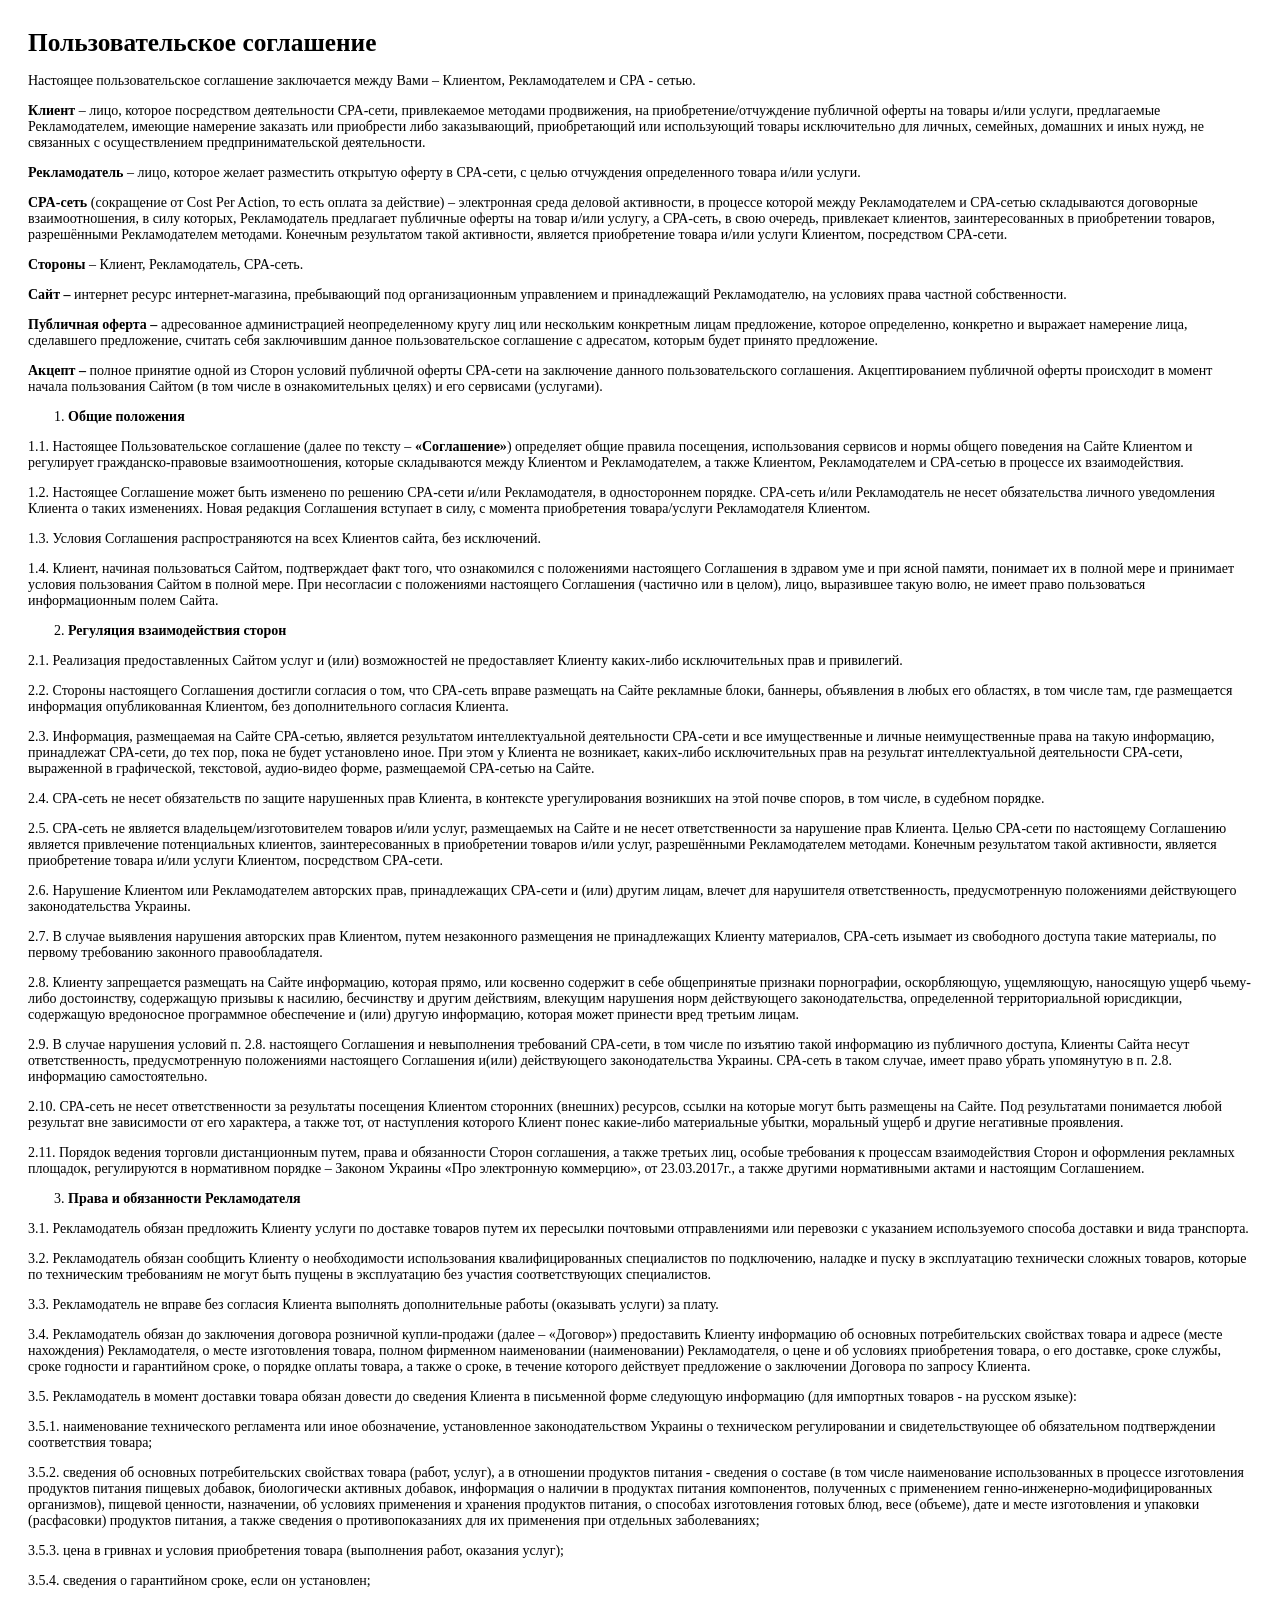
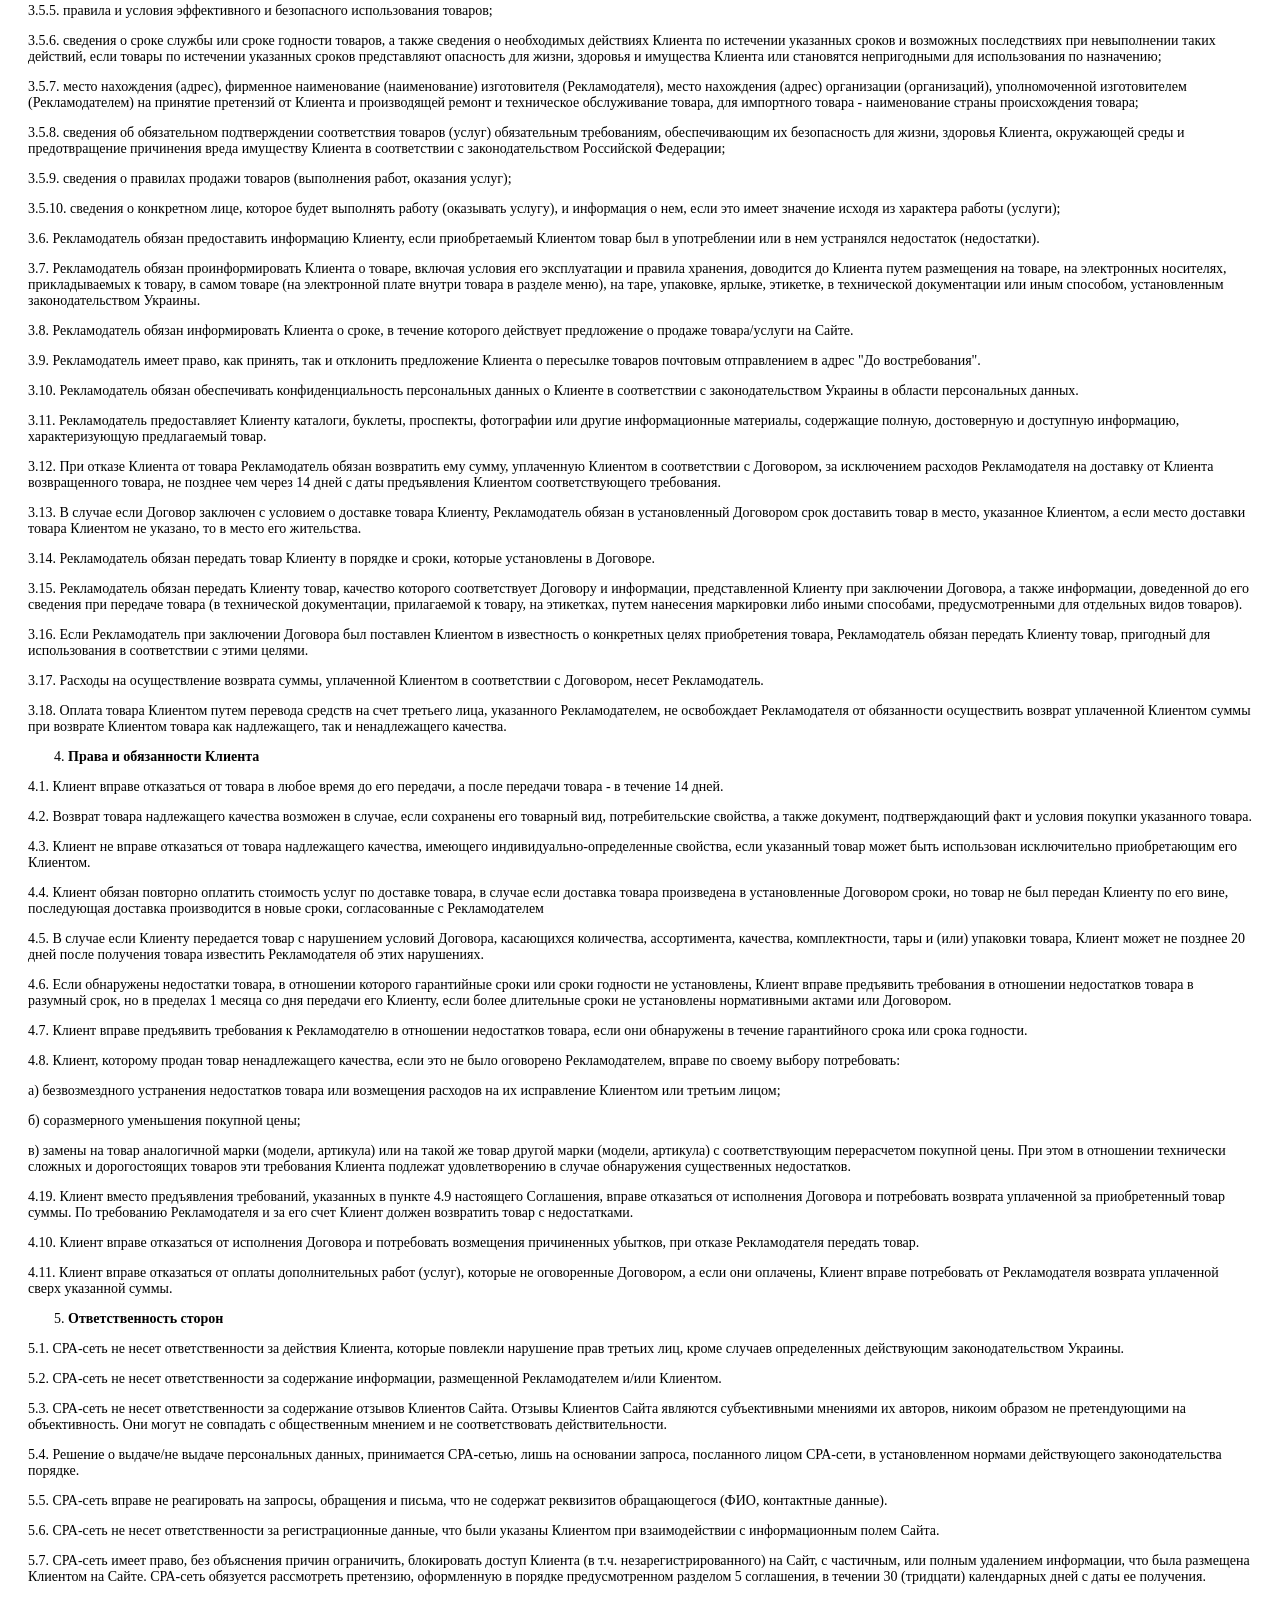
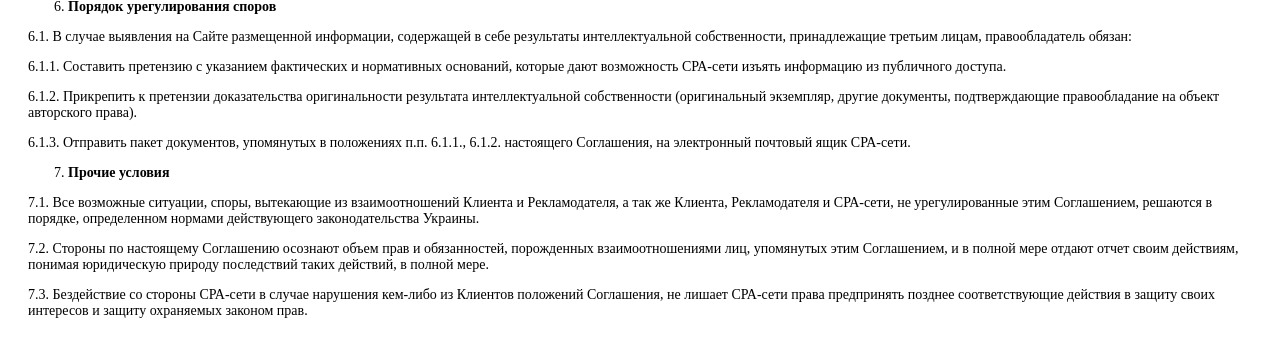
<file: agreement.html>
<html>
<head>
	<title>Пользовательское соглашение</title>
	<meta charset="UTF-8" />
</head>
<body>
<div style="padding: 20px; font-size: 14px;font-family: 'PT Sans';">
	<h1 style="font-family: 'PT Sans'; padding: 0; margin: 0; margin-bottom: 16px; font-size:19pt; font-weight: bold;">Пользовательское соглашение</h1>

	<p>Настоящее пользовательское соглашение заключается между Вами &ndash; Клиентом, Рекламодателем и СРА - сетью.</p>
	<p><strong>Клиент</strong>&nbsp;&ndash; лицо, которое посредством деятельности CPA-сети, привлекаемое методами продвижения, на приобретение/отчуждение публичной оферты на товары и/или услуги, предлагаемые Рекламодателем, имеющие намерение заказать или приобрести либо заказывающий, приобретающий или использующий товары исключительно для личных, семейных, домашних и иных нужд, не связанных с осуществлением предпринимательской деятельности.</p>
	<p><strong>Рекламодатель</strong>&nbsp;&ndash; лицо, которое желает разместить открытую оферту в CPA-сети, с целью отчуждения определенного товара и/или услуги.</p>
	<p><strong>CPA-сеть&nbsp;</strong>(сокращение от Cost Per Action, то есть оплата за действие)<strong>&nbsp;</strong>&ndash; электронная среда деловой активности, в процессе которой между Рекламодателем и СРА-сетью складываются договорные взаимоотношения, в силу которых, Рекламодатель предлагает публичные оферты на товар и/или услугу, а СРА-сеть, в свою очередь, привлекает клиентов, заинтересованных в приобретении товаров, разрешёнными Рекламодателем методами. Конечным результатом такой активности, является приобретение товара и/или услуги Клиентом, посредством CPA-сети.</p>
	<p><strong>Стороны</strong>&nbsp;&ndash; Клиент, Рекламодатель, CPA-сеть.</p>
	<p><strong>Сайт &ndash;&nbsp;</strong>интернет ресурс интернет-магазина, пребывающий под организационным управлением и принадлежащий Рекламодателю, на условиях права частной собственности.</p>
	<p><strong>Публичная оферта &ndash;&nbsp;</strong>адресованное администрацией неопределенному кругу лиц или нескольким конкретным лицам предложение, которое определенно, конкретно и выражает намерение лица, сделавшего предложение, считать себя заключившим данное пользовательское соглашение с адресатом, которым будет принято предложение.</p>
	<p><strong>Акцепт &ndash;&nbsp;</strong>полное принятие одной из Сторон условий публичной оферты СРА-сети на заключение данного пользовательского соглашения. Акцептированием публичной оферты происходит в момент начала пользования Сайтом (в том числе в ознакомительных целях) и его сервисами (услугами).</p>
	<ol>
		<li><strong> Общие положения</strong></li>
	</ol>
	<p>1.1. Настоящее Пользовательское соглашение (далее по тексту &ndash;&nbsp;<strong>&laquo;Соглашение&raquo;</strong>) определяет общие правила посещения, использования сервисов и нормы общего поведения на Сайте Клиентом и регулирует гражданско-правовые взаимоотношения, которые складываются между Клиентом и Рекламодателем, а также Клиентом, Рекламодателем и СРА-сетью в процессе их взаимодействия.</p>
	<p>1.2. Настоящее Соглашение может быть изменено по решению CPA-сети и/или Рекламодателя, в одностороннем порядке. CPA-сеть и/или Рекламодатель не несет обязательства личного уведомления Клиента о таких изменениях. Новая редакция Соглашения вступает в силу, с момента приобретения товара/услуги Рекламодателя Клиентом.</p>
	<p>1.3. Условия Соглашения распространяются на всех Клиентов сайта, без исключений.</p>
	<p>1.4. Клиент, начиная пользоваться Сайтом, подтверждает факт того, что ознакомился с положениями настоящего Соглашения в здравом уме и при ясной памяти, понимает их в полной мере и принимает условия пользования Сайтом в полной мере. При несогласии с положениями настоящего Соглашения (частично или в целом), лицо, выразившее такую волю, не имеет право пользоваться информационным полем Сайта.</p>
	<ol start="2">
		<li><strong> Регуляция взаимодействия сторон</strong></li>
	</ol>
	<p>2.1. Реализация предоставленных Сайтом услуг и (или) возможностей не предоставляет Клиенту каких-либо исключительных прав и привилегий.</p>
	<p>2.2. Стороны настоящего Соглашения достигли согласия о том, что СРА-сеть вправе размещать на Сайте рекламные блоки, баннеры, объявления в любых его областях, в том числе там, где размещается информация опубликованная Клиентом, без дополнительного согласия Клиента.</p>
	<p>2.3. Информация, размещаемая на Сайте СРА-сетью, является результатом интеллектуальной деятельности СРА-сети и все имущественные и личные неимущественные права на такую информацию, принадлежат СРА-сети, до тех пор, пока не будет установлено иное. При этом у Клиента не возникает, каких-либо исключительных прав на результат интеллектуальной деятельности СРА-сети, выраженной в графической, текстовой, аудио-видео форме, размещаемой СРА-сетью на Сайте.</p>
	<p>2.4. СРА-сеть не несет обязательств по защите нарушенных прав Клиента, в контексте урегулирования возникших на этой почве споров, в том числе, в судебном порядке.</p>
	<p>2.5. СРА-сеть не является владельцем/изготовителем товаров и/или услуг, размещаемых на Сайте и не несет ответственности за нарушение прав Клиента. Целью СРА-сети по настоящему Соглашению является привлечение потенциальных клиентов, заинтересованных в приобретении товаров и/или услуг, разрешёнными Рекламодателем методами. Конечным результатом такой активности, является приобретение товара и/или услуги Клиентом, посредством CPA-сети.</p>
	<p>2.6. Нарушение Клиентом или Рекламодателем авторских прав, принадлежащих СРА-сети и (или) другим лицам, влечет для нарушителя ответственность, предусмотренную положениями действующего законодательства Украины.</p>
	<p>2.7. В случае выявления нарушения авторских прав Клиентом, путем незаконного размещения не принадлежащих Клиенту материалов, СРА-сеть изымает из свободного доступа такие материалы, по первому требованию законного правообладателя.</p>
	<p>2.8. Клиенту запрещается размещать на Сайте информацию, которая прямо, или косвенно содержит в себе общепринятые признаки порнографии, оскорбляющую, ущемляющую, наносящую ущерб чьему-либо достоинству, содержащую призывы к насилию, бесчинству и другим действиям, влекущим нарушения норм действующего законодательства, определенной территориальной юрисдикции, содержащую вредоносное программное обеспечение и (или) другую информацию, которая может принести вред третьим лицам.</p>
	<p>2.9. В случае нарушения условий п. 2.8. настоящего Соглашения и невыполнения требований СРА-сети, в том числе по изъятию такой информацию из публичного доступа, Клиенты Сайта несут ответственность, предусмотренную положениями настоящего Соглашения и(или) действующего законодательства Украины. СРА-сеть в таком случае, имеет право убрать упомянутую в п. 2.8. информацию самостоятельно.</p>
	<p>2.10. СРА-сеть не несет ответственности за результаты посещения Клиентом сторонних (внешних) ресурсов, ссылки на которые могут быть размещены на Сайте. Под результатами понимается любой результат вне зависимости от его характера, а также тот, от наступления которого Клиент понес какие-либо материальные убытки, моральный ущерб и другие негативные проявления.</p>
	<p>2.11. Порядок ведения торговли дистанционным путем, права и обязанности Сторон соглашения, а также третьих лиц, особые требования к процессам взаимодействия Сторон и оформления рекламных площадок, регулируются в нормативном порядке &ndash; Законом Украины &laquo;Про электронную коммерцию&raquo;, от 23.03.2017г., а также другими нормативными актами и настоящим Соглашением.</p>
	<ol start="3">
		<li><strong> Права и обязанности Рекламодателя</strong></li>
	</ol>
	<p>3.1. Рекламодатель обязан предложить Клиенту услуги по доставке товаров путем их пересылки почтовыми отправлениями или перевозки с указанием используемого способа доставки и вида транспорта.</p>
	<p>3.2. Рекламодатель обязан сообщить Клиенту о необходимости использования квалифицированных специалистов по подключению, наладке и пуску в эксплуатацию технически сложных товаров, которые по техническим требованиям не могут быть пущены в эксплуатацию без участия соответствующих специалистов.</p>
	<p>3.3. Рекламодатель не вправе без согласия Клиента выполнять дополнительные работы (оказывать услуги) за плату.</p>
	<p>3.4. Рекламодатель обязан до заключения договора розничной купли-продажи (далее &ndash; &laquo;Договор&raquo;) предоставить Клиенту информацию об основных потребительских свойствах товара и адресе (месте нахождения) Рекламодателя, о месте изготовления товара, полном фирменном наименовании (наименовании) Рекламодателя, о цене и об условиях приобретения товара, о его доставке, сроке службы, сроке годности и гарантийном сроке, о порядке оплаты товара, а также о сроке, в течение которого действует предложение о заключении Договора по запросу Клиента.</p>
	<p>3.5. Рекламодатель в момент доставки товара обязан довести до сведения Клиента в письменной форме следующую информацию (для импортных товаров - на русском языке):</p>
	<p>3.5.1. наименование технического регламента или иное обозначение, установленное законодательством Украины о техническом регулировании и свидетельствующее об обязательном подтверждении соответствия товара;</p>
	<p>3.5.2. сведения об основных потребительских свойствах товара (работ, услуг), а в отношении продуктов питания - сведения о составе (в том числе наименование использованных в процессе изготовления продуктов питания пищевых добавок, биологически активных добавок, информация о наличии в продуктах питания компонентов, полученных с применением генно-инженерно-модифицированных организмов), пищевой ценности, назначении, об условиях применения и хранения продуктов питания, о способах изготовления готовых блюд, весе (объеме), дате и месте изготовления и упаковки (расфасовки) продуктов питания, а также сведения о противопоказаниях для их применения при отдельных заболеваниях;</p>
	<p>3.5.3. цена в гривнах и условия приобретения товара (выполнения работ, оказания услуг);</p>
	<p>3.5.4. сведения о гарантийном сроке, если он установлен;</p>
	<p>3.5.5. правила и условия эффективного и безопасного использования товаров;</p>
	<p>3.5.6. сведения о сроке службы или сроке годности товаров, а также сведения о необходимых действиях Клиента по истечении указанных сроков и возможных последствиях при невыполнении таких действий, если товары по истечении указанных сроков представляют опасность для жизни, здоровья и имущества Клиента или становятся непригодными для использования по назначению;</p>
	<p>3.5.7. место нахождения (адрес), фирменное наименование (наименование) изготовителя (Рекламодателя), место нахождения (адрес) организации (организаций), уполномоченной изготовителем (Рекламодателем) на принятие претензий от Клиента и производящей ремонт и техническое обслуживание товара, для импортного товара - наименование страны происхождения товара;</p>
	<p>3.5.8. сведения об обязательном подтверждении соответствия товаров (услуг) обязательным требованиям, обеспечивающим их безопасность для жизни, здоровья Клиента, окружающей среды и предотвращение причинения вреда имуществу Клиента в соответствии с законодательством Российской Федерации;</p>
	<p>3.5.9. сведения о правилах продажи товаров (выполнения работ, оказания услуг);</p>
	<p>3.5.10. сведения о конкретном лице, которое будет выполнять работу (оказывать услугу), и информация о нем, если это имеет значение исходя из характера работы (услуги);</p>
	<p>3.6. Рекламодатель обязан предоставить информацию Клиенту, если приобретаемый Клиентом товар был в употреблении или в нем устранялся недостаток (недостатки).</p>
	<p>3.7. Рекламодатель обязан проинформировать Клиента о товаре, включая условия его эксплуатации и правила хранения, доводится до Клиента путем размещения на товаре, на электронных носителях, прикладываемых к товару, в самом товаре (на электронной плате внутри товара в разделе меню), на таре, упаковке, ярлыке, этикетке, в технической документации или иным способом, установленным законодательством Украины.</p>
	<p>3.8. Рекламодатель обязан информировать Клиента о сроке, в течение которого действует предложение о продаже товара/услуги на Сайте.</p>
	<p>3.9. Рекламодатель имеет право, как принять, так и отклонить предложение Клиента о пересылке товаров почтовым отправлением в адрес "До востребования".</p>
	<p>3.10. Рекламодатель обязан обеспечивать конфиденциальность персональных данных о Клиенте в соответствии с законодательством Украины в области персональных данных.</p>
	<p>3.11. Рекламодатель предоставляет Клиенту каталоги, буклеты, проспекты, фотографии или другие информационные материалы, содержащие полную, достоверную и доступную информацию, характеризующую предлагаемый товар.</p>
	<p>3.12. При отказе Клиента от товара Рекламодатель обязан возвратить ему сумму, уплаченную Клиентом в соответствии с Договором, за исключением расходов Рекламодателя на доставку от Клиента возвращенного товара, не позднее чем через 14 дней с даты предъявления Клиентом соответствующего требования.</p>
	<p>3.13. В случае если Договор заключен с условием о доставке товара Клиенту, Рекламодатель обязан в установленный Договором срок доставить товар в место, указанное Клиентом, а если место доставки товара Клиентом не указано, то в место его жительства.</p>
	<p>3.14. Рекламодатель обязан передать товар Клиенту в порядке и сроки, которые установлены в Договоре.</p>
	<p>3.15. Рекламодатель обязан передать Клиенту товар, качество которого соответствует Договору и информации, представленной Клиенту при заключении Договора, а также информации, доведенной до его сведения при передаче товара (в технической документации, прилагаемой к товару, на этикетках, путем нанесения маркировки либо иными способами, предусмотренными для отдельных видов товаров).</p>
	<p>3.16. Если Рекламодатель при заключении Договора был поставлен Клиентом в известность о конкретных целях приобретения товара, Рекламодатель обязан передать Клиенту товар, пригодный для использования в соответствии с этими целями.</p>
	<p>3.17. Расходы на осуществление возврата суммы, уплаченной Клиентом в соответствии с Договором, несет Рекламодатель.</p>
	<p>3.18. Оплата товара Клиентом путем перевода средств на счет третьего лица, указанного Рекламодателем, не освобождает Рекламодателя от обязанности осуществить возврат уплаченной Клиентом суммы при возврате Клиентом товара как надлежащего, так и ненадлежащего качества.</p>
	<ol start="4">
		<li><strong> Права и обязанности Клиента</strong></li>
	</ol>
	<p>4.1. Клиент вправе отказаться от товара в любое время до его передачи, а после передачи товара - в течение 14 дней.</p>
	<p>4.2. Возврат товара надлежащего качества возможен в случае, если сохранены его товарный вид, потребительские свойства, а также документ, подтверждающий факт и условия покупки указанного товара.</p>
	<p>4.3. Клиент не вправе отказаться от товара надлежащего качества, имеющего индивидуально-определенные свойства, если указанный товар может быть использован исключительно приобретающим его Клиентом.</p>
	<p>4.4. Клиент обязан повторно оплатить стоимость услуг по доставке товара, в случае если доставка товара произведена в установленные Договором сроки, но товар не был передан Клиенту по его вине, последующая доставка производится в новые сроки, согласованные с Рекламодателем</p>
	<p>4.5. В случае если Клиенту передается товар с нарушением условий Договора, касающихся количества, ассортимента, качества, комплектности, тары и (или) упаковки товара, Клиент может не позднее 20 дней после получения товара известить Рекламодателя об этих нарушениях.</p>
	<p>4.6. Если обнаружены недостатки товара, в отношении которого гарантийные сроки или сроки годности не установлены, Клиент вправе предъявить требования в отношении недостатков товара в разумный срок, но в пределах 1 месяца со дня передачи его Клиенту, если более длительные сроки не установлены нормативными актами или Договором.</p>
	<p>4.7. Клиент вправе предъявить требования к Рекламодателю в отношении недостатков товара, если они обнаружены в течение гарантийного срока или срока годности.</p>
	<p>4.8. Клиент, которому продан товар ненадлежащего качества, если это не было оговорено Рекламодателем, вправе по своему выбору потребовать:</p>
	<p>а) безвозмездного устранения недостатков товара или возмещения расходов на их исправление Клиентом или третьим лицом;</p>
	<p>б) соразмерного уменьшения покупной цены;</p>
	<p>в) замены на товар аналогичной марки (модели, артикула) или на такой же товар другой марки (модели, артикула) с соответствующим перерасчетом покупной цены. При этом в отношении технически сложных и дорогостоящих товаров эти требования Клиента подлежат удовлетворению в случае обнаружения существенных недостатков.</p>
	<p>4.19. Клиент вместо предъявления требований, указанных в пункте 4.9 настоящего Соглашения, вправе отказаться от исполнения Договора и потребовать возврата уплаченной за приобретенный товар суммы. По требованию Рекламодателя и за его счет Клиент должен возвратить товар с недостатками.</p>
	<p>4.10. Клиент вправе отказаться от исполнения Договора и потребовать возмещения причиненных убытков, при отказе Рекламодателя передать товар.</p>
	<p>4.11. Клиент вправе отказаться от оплаты дополнительных работ (услуг), которые не оговоренные Договором, а если они оплачены, Клиент вправе потребовать от Рекламодателя возврата уплаченной сверх указанной суммы.</p>
	<ol start="5">
		<li><strong> Ответственность сторон</strong></li>
	</ol>
	<p>5.1. СРА-сеть не несет ответственности за действия Клиента, которые повлекли нарушение прав третьих лиц, кроме случаев определенных действующим законодательством Украины.</p>
	<p>5.2. СРА-сеть не несет ответственности за содержание информации, размещенной Рекламодателем и/или Клиентом.</p>
	<p>5.3. СРА-сеть не несет ответственности за содержание отзывов Клиентов Сайта. Отзывы Клиентов Сайта являются субъективными мнениями их авторов, никоим образом не претендующими на объективность. Они могут не совпадать с общественным мнением и не соответствовать действительности.</p>
	<p>5.4. Решение о выдаче/не выдаче персональных данных, принимается СРА-сетью, лишь на основании запроса, посланного лицом СРА-сети, в установленном нормами действующего законодательства порядке.</p>
	<p>5.5. СРА-сеть вправе не реагировать на запросы, обращения и письма, что не содержат реквизитов обращающегося (ФИО, контактные данные).</p>
	<p>5.6. СРА-сеть не несет ответственности за регистрационные данные, что были указаны Клиентом при взаимодействии с информационным полем Сайта.</p>
	<p>5.7. СРА-сеть имеет право, без объяснения причин ограничить, блокировать доступ Клиента (в т.ч. незарегистрированного) на Сайт, с частичным, или полным удалением информации, что была размещена Клиентом на Сайте. СРА-сеть обязуется рассмотреть претензию, оформленную в порядке предусмотренном разделом 5 соглашения, в течении 30 (тридцати) календарных дней с даты ее получения.</p>
	<ol start="6">
		<li><strong> Порядок урегулирования споров</strong></li>
	</ol>
	<p>6.1. В случае выявления на Сайте размещенной информации, содержащей в себе результаты интеллектуальной собственности, принадлежащие третьим лицам, правообладатель обязан:</p>
	<p>6.1.1. Составить претензию с указанием фактических и нормативных оснований, которые дают возможность СРА-сети изъять информацию из публичного доступа.</p>
	<p>6.1.2. Прикрепить к претензии доказательства оригинальности результата интеллектуальной собственности (оригинальный экземпляр, другие документы, подтверждающие правообладание на объект авторского права).</p>
	<p>6.1.3. Отправить пакет документов, упомянутых в положениях п.п. 6.1.1., 6.1.2. настоящего Соглашения, на электронный почтовый ящик СРА-сети.</p>
	<ol start="7">
		<li><strong> Прочие условия</strong></li>
	</ol>
	<p>7.1. Все возможные ситуации, споры, вытекающие из взаимоотношений Клиента и Рекламодателя, а так же Клиента, Рекламодателя и СРА-сети, не урегулированные этим Соглашением, решаются в порядке, определенном нормами действующего законодательства Украины.</p>
	<p>7.2. Стороны по настоящему Соглашению осознают объем прав и обязанностей, порожденных взаимоотношениями лиц, упомянутых этим Соглашением, и в полной мере отдают отчет своим действиям, понимая юридическую природу последствий таких действий, в полной мере.</p>
	<p>7.3. Бездействие со стороны СРА-сети в случае нарушения кем-либо из Клиентов положений Соглашения, не лишает СРА-сети права предпринять позднее соответствующие действия в защиту своих интересов и защиту охраняемых законом прав.</p>
</div>
</body>
</html>
</file>
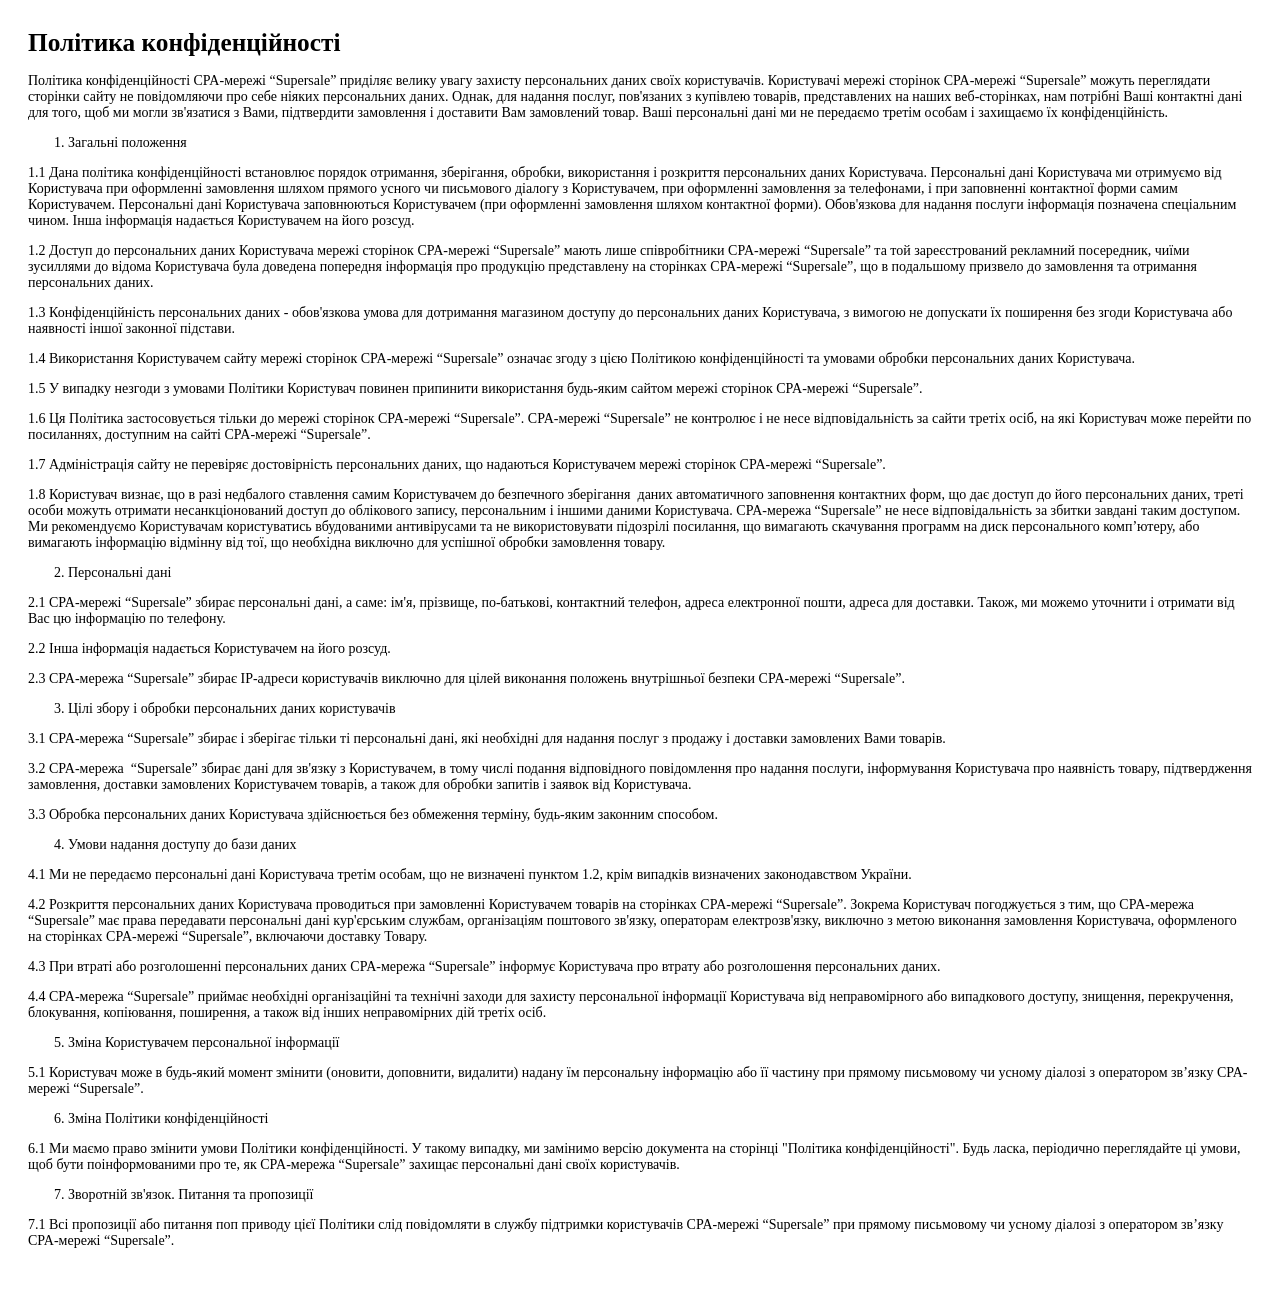
<file: privacy-policy.html>
<html>
<head>
    <title>Політика конфіденційності</title>
    <meta charset="UTF-8"/>
</head>
<body>
<div style="padding: 20px; font-size: 14px;font-family: 'PT Sans';">
    <h1 style="font-family: 'PT Sans'; padding: 0; margin: 0; margin-bottom: 16px; font-size:19pt; font-weight: bold;">
        Політика конфіденційності</h1>

    <p>Політика конфіденційності CPA-мережі &ldquo;Supersale&rdquo; приділяє велику увагу захисту персональних даних своїх користувачів. Користувачі мережі сторінок CPA-мережі &ldquo;Supersale&rdquo; можуть переглядати сторінки сайту не повідомляючи про себе ніяких персональних даних. Однак, для надання послуг, пов'язаних з купівлею товарів, представлених на наших веб-сторінках, нам потрібні Ваші контактні дані для того, щоб ми могли зв'язатися з Вами, підтвердити замовлення і доставити Вам замовлений товар. Ваші персональні дані ми не передаємо третім особам і захищаємо їх конфіденційність.</p>
    <ol>
        <li>Загальні положення</li>
    </ol>
    <p>1.1 Дана політика конфіденційності встановлює порядок отримання, зберігання, обробки, використання і розкриття персональних даних Користувача. Персональні дані Користувача ми отримуємо від Користувача при оформленні замовлення шляхом прямого усного чи письмового діалогу з Користувачем, при оформленні замовлення за телефонами, і при заповненні контактної форми самим Користувачем. Персональні дані Користувача заповнюються Користувачем (при оформленні замовлення шляхом контактної форми). Обов'язкова для надання послуги інформація позначена спеціальним чином. Інша інформація надається Користувачем на його розсуд.</p>
    <p>1.2 Доступ до персональних даних Користувача мережі сторінок CPA-мережі &ldquo;Supersale&rdquo; мають лише співробітники CPA-мережі &ldquo;Supersale&rdquo; та той зареєстрований рекламний посередник, чиїми зусиллями до відома Користувача була доведена попередня інформація про продукцію представлену на сторінках CPA-мережі &ldquo;Supersale&rdquo;, що в подальшому призвело до замовлення та отримання персональних даних.</p>
    <p>1.3 Конфіденційність персональних даних - обов'язкова умова для дотримання магазином доступу до персональних даних Користувача, з вимогою не допускати їх поширення без згоди Користувача або наявності іншої законної підстави.</p>
    <p>1.4 Використання Користувачем сайту мережі сторінок CPA-мережі &ldquo;Supersale&rdquo; означає згоду з цією Політикою конфіденційності та умовами обробки персональних даних Користувача.</p>
    <p>1.5 У випадку незгоди з умовами Політики Користувач повинен припинити використання будь-яким сайтом мережі сторінок CPA-мережі &ldquo;Supersale&rdquo;.</p>
    <p>1.6 Ця Політика застосовується тільки до мережі сторінок CPA-мережі &ldquo;Supersale&rdquo;. CPA-мережі &ldquo;Supersale&rdquo; не контролює і не несе відповідальність за сайти третіх осіб, на які Користувач може перейти по посиланнях, доступним на сайті CPA-мережі &ldquo;Supersale&rdquo;.</p>
    <p>1.7 Адміністрація сайту не перевіряє достовірність персональних даних, що надаються Користувачем мережі сторінок CPA-мережі &ldquo;Supersale&rdquo;.</p>
    <p>1.8 Користувач визнає, що в разі недбалого ставлення самим Користувачем до безпечного зберігання &nbsp;даних автоматичного заповнення контактних форм, що дає доступ до його персональних даних, треті особи можуть отримати несанкціонований доступ до облікового запису, персональним і іншими даними Користувача. CPA-мережа &ldquo;Supersale&rdquo; не несе відповідальність за збитки завдані таким доступом. Ми рекомендуємо Користувачам користуватись вбудованими антивірусами та не використовувати підозрілі посилання, що вимагають скачування программ на диск персонального комп&rsquo;ютеру, або вимагають інформацію відмінну від тої, що необхідна виключно для успішної обробки замовлення товару.</p>
    <ol start="2">
        <li>Персональні дані</li>
    </ol>
    <p>2.1 CPA-мережі &ldquo;Supersale&rdquo; збирає персональні дані, а саме: ім'я, прізвище, по-батькові, контактний телефон, адреса електронної пошти, адреса для доставки. Також, ми можемо уточнити і отримати від Вас цю інформацію по телефону.</p>
    <p>2.2 Інша інформація надається Користувачем на його розсуд.</p>
    <p>2.3 CPA-мережа &ldquo;Supersale&rdquo; збирає IP-адреси користувачів виключно для цілей виконання положень внутрішньої безпеки CPA-мережі &ldquo;Supersale&rdquo;.</p>
    <ol start="3">
        <li>Цілі збору і обробки персональних даних користувачів</li>
    </ol>
    <p>3.1 CPA-мережа &ldquo;Supersale&rdquo; збирає і зберігає тільки ті персональні дані, які необхідні для надання послуг з продажу і доставки замовлених Вами товарів.</p>
    <p>3.2 CPA-мережа&nbsp; &ldquo;Supersale&rdquo; збирає дані для зв'язку з Користувачем, в тому числі подання відповідного повідомлення про надання послуги, інформування Користувача про наявність товару, підтвердження замовлення, доставки замовлених Користувачем товарів, а також для обробки запитів і заявок від Користувача.</p>
    <p>3.3 Обробка персональних даних Користувача здійснюється без обмеження терміну, будь-яким законним способом.</p>
    <ol start="4">
        <li>Умови надання доступу до бази даних</li>
    </ol>
    <p>4.1 Ми не передаємо персональні дані Користувача третім особам, що не визначені пунктом 1.2, крім випадків визначених законодавством України.</p>
    <p>4.2 Розкриття персональних даних Користувача проводиться при замовленні Користувачем товарів на сторінках CPA-мережі &ldquo;Supersale&rdquo;. Зокрема Користувач погоджується з тим, що CPA-мережа &ldquo;Supersale&rdquo; має права передавати персональні дані кур'єрським службам, організаціям поштового зв'язку, операторам електрозв'язку, виключно з метою виконання замовлення Користувача, оформленого на сторінках CPA-мережі &ldquo;Supersale&rdquo;, включаючи доставку Товару.</p>
    <p>4.3 При втраті або розголошенні персональних даних CPA-мережа &ldquo;Supersale&rdquo; інформує Користувача про втрату або розголошення персональних даних.</p>
    <p>4.4 CPA-мережа &ldquo;Supersale&rdquo; приймає необхідні організаційні та технічні заходи для захисту персональної інформації Користувача від неправомірного або випадкового доступу, знищення, перекручення, блокування, копіювання, поширення, а також від інших неправомірних дій третіх осіб.</p>
    <ol start="5">
        <li>Зміна Користувачем персональної інформації</li>
    </ol>
    <p>5.1 Користувач може в будь-який момент змінити (оновити, доповнити, видалити) надану їм персональну інформацію або її частину при прямому письмовому чи усному діалозі з оператором зв&rsquo;язку CPA-мережі &ldquo;Supersale&rdquo;.</p>
    <ol start="6">
        <li>Зміна Політики конфіденційності</li>
    </ol>
    <p>6.1 Ми маємо право змінити умови Політики конфіденційності. У такому випадку, ми замінимо версію документа на сторінці "Політика конфіденційності". Будь ласка, періодично переглядайте ці умови, щоб бути поінформованими про те, як CPA-мережа &ldquo;Supersale&rdquo; захищає персональні дані своїх користувачів.</p>
    <ol start="7">
        <li>Зворотній зв'язок. Питання та пропозиції</li>
    </ol>
    <p>7.1 Всі пропозиції або питання поп приводу цієї Політики слід повідомляти в службу підтримки користувачів CPA-мережі &ldquo;Supersale&rdquo; при прямому письмовому чи усному діалозі з оператором зв&rsquo;язку CPA-мережі &ldquo;Supersale&rdquo;.</p>
</div>
</body>
</html>
</file>
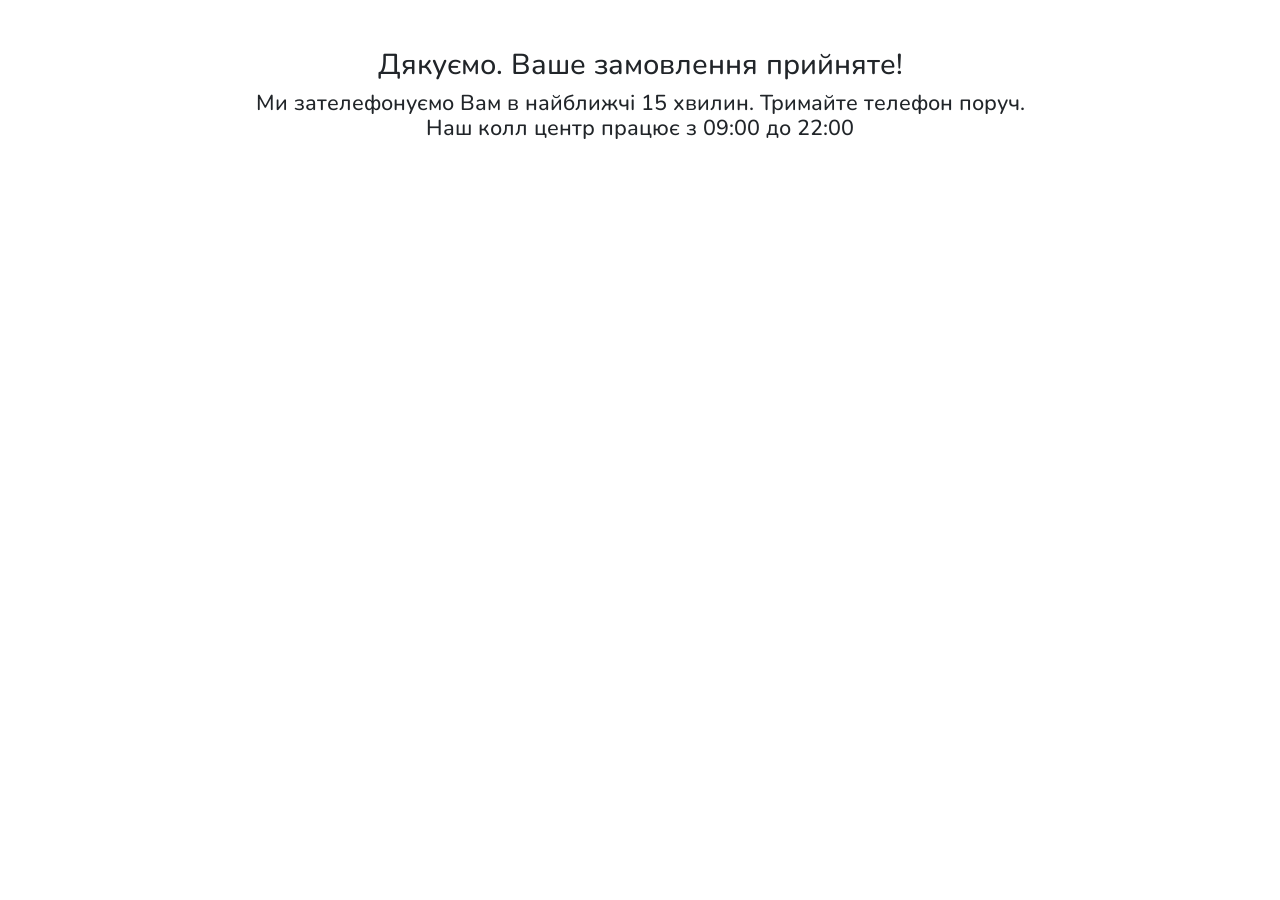
<file: thankyou.html>
<!doctype html>
<html lang="ru">
<head>
    <meta charset="UTF-8">
    <meta name="viewport"
          content="width=device-width, user-scalable=no, initial-scale=1.0, maximum-scale=1.0, minimum-scale=1.0">
    <meta http-equiv="X-UA-Compatible" content="ie=edge">
    <link rel="stylesheet" href="thank-you-page.css">
    <title>Дякуємо!</title>	
</head>
<body>
    <div class="container">
        <div class="row mt-5">
            <div class="col-12 text-center">
                <h2>Дякуємо. Ваше замовлення прийняте!</h2>
				<h4>Ми зателефонуємо Вам в найближчі 15 хвилин. Тримайте телефон поруч.<br>
                Наш колл центр працює з 09:00 до 22:00</h4>
            </div>
        </div>
    </div>
</body>
</html>
</file>
<file: thank-you-page.css>
@import url(https://fonts.googleapis.com/css?family=Nunito);/*!
 * Bootstrap v4.1.3 (https://getbootstrap.com/)
 * Copyright 2011-2018 The Bootstrap Authors
 * Copyright 2011-2018 Twitter, Inc.
 * Licensed under MIT (https://github.com/twbs/bootstrap/blob/master/LICENSE)
 */

:root {
  --blue: #007bff;
  --indigo: #6610f2;
  --purple: #6f42c1;
  --pink: #e83e8c;
  --red: #dc3545;
  --orange: #fd7e14;
  --yellow: #ffc107;
  --green: #28a745;
  --teal: #20c997;
  --cyan: #17a2b8;
  --white: #fff;
  --gray: #6c757d;
  --gray-dark: #343a40;
  --primary: #007bff;
  --secondary: #6c757d;
  --success: #28a745;
  --info: #17a2b8;
  --warning: #ffc107;
  --danger: #dc3545;
  --light: #f8f9fa;
  --dark: #343a40;
  --breakpoint-xs: 0;
  --breakpoint-sm: 576px;
  --breakpoint-md: 768px;
  --breakpoint-lg: 992px;
  --breakpoint-xl: 1200px;
  --font-family-sans-serif: "Nunito", sans-serif;
  --font-family-monospace: SFMono-Regular, Menlo, Monaco, Consolas, "Liberation Mono", "Courier New", monospace;
}

*,
*::before,
*::after {
  -webkit-box-sizing: border-box;
          box-sizing: border-box;
}

html {
  font-family: sans-serif;
  line-height: 1.15;
  -webkit-text-size-adjust: 100%;
  -ms-text-size-adjust: 100%;
  -ms-overflow-style: scrollbar;
  -webkit-tap-highlight-color: rgba(0, 0, 0, 0);
}

@-ms-viewport {
  width: device-width;
}

article,
aside,
figcaption,
figure,
footer,
header,
hgroup,
main,
nav,
section {
  display: block;
}

body {
  margin: 0;
  font-family: "Nunito", sans-serif;
  font-size: 0.9rem;
  font-weight: 400;
  line-height: 1.6;
  color: #212529;
  text-align: left;
  background-color: #fff;
}

[tabindex="-1"]:focus {
  outline: 0 !important;
}

hr {
  -webkit-box-sizing: content-box;
          box-sizing: content-box;
  height: 0;
  overflow: visible;
}

h1,
h2,
h3,
h4,
h5,
h6 {
  margin-top: 0;
  margin-bottom: 0.5rem;
}

p {
  margin-top: 0;
  margin-bottom: 1rem;
}

abbr[title],
abbr[data-original-title] {
  text-decoration: underline;
  -webkit-text-decoration: underline dotted;
          text-decoration: underline dotted;
  cursor: help;
  border-bottom: 0;
}

address {
  margin-bottom: 1rem;
  font-style: normal;
  line-height: inherit;
}

ol,
ul,
dl {
  margin-top: 0;
  margin-bottom: 1rem;
}

ol ol,
ul ul,
ol ul,
ul ol {
  margin-bottom: 0;
}

dt {
  font-weight: 700;
}

dd {
  margin-bottom: .5rem;
  margin-left: 0;
}

blockquote {
  margin: 0 0 1rem;
}

dfn {
  font-style: italic;
}

b,
strong {
  font-weight: bolder;
}

small {
  font-size: 80%;
}

sub,
sup {
  position: relative;
  font-size: 75%;
  line-height: 0;
  vertical-align: baseline;
}

sub {
  bottom: -.25em;
}

sup {
  top: -.5em;
}

a {
  color: #007bff;
  text-decoration: none;
  background-color: transparent;
  -webkit-text-decoration-skip: objects;
}

a:hover {
  color: #0056b3;
  text-decoration: underline;
}

a:not([href]):not([tabindex]) {
  color: inherit;
  text-decoration: none;
}

a:not([href]):not([tabindex]):hover,
a:not([href]):not([tabindex]):focus {
  color: inherit;
  text-decoration: none;
}

a:not([href]):not([tabindex]):focus {
  outline: 0;
}

pre,
code,
kbd,
samp {
  font-family: SFMono-Regular, Menlo, Monaco, Consolas, "Liberation Mono", "Courier New", monospace;
  font-size: 1em;
}

pre {
  margin-top: 0;
  margin-bottom: 1rem;
  overflow: auto;
  -ms-overflow-style: scrollbar;
}

figure {
  margin: 0 0 1rem;
}

img {
  vertical-align: middle;
  border-style: none;
}

svg {
  overflow: hidden;
  vertical-align: middle;
}

table {
  border-collapse: collapse;
}

caption {
  padding-top: 0.75rem;
  padding-bottom: 0.75rem;
  color: #6c757d;
  text-align: left;
  caption-side: bottom;
}

th {
  text-align: inherit;
}

label {
  display: inline-block;
  margin-bottom: 0.5rem;
}

button {
  border-radius: 0;
}

button:focus {
  outline: 1px dotted;
  outline: 5px auto -webkit-focus-ring-color;
}

input,
button,
select,
optgroup,
textarea {
  margin: 0;
  font-family: inherit;
  font-size: inherit;
  line-height: inherit;
}

button,
input {
  overflow: visible;
}

button,
select {
  text-transform: none;
}

button,
html [type="button"],
[type="reset"],
[type="submit"] {
  -webkit-appearance: button;
}

button::-moz-focus-inner,
[type="button"]::-moz-focus-inner,
[type="reset"]::-moz-focus-inner,
[type="submit"]::-moz-focus-inner {
  padding: 0;
  border-style: none;
}

input[type="radio"],
input[type="checkbox"] {
  -webkit-box-sizing: border-box;
          box-sizing: border-box;
  padding: 0;
}

input[type="date"],
input[type="time"],
input[type="datetime-local"],
input[type="month"] {
  -webkit-appearance: listbox;
}

textarea {
  overflow: auto;
  resize: vertical;
}

fieldset {
  min-width: 0;
  padding: 0;
  margin: 0;
  border: 0;
}

legend {
  display: block;
  width: 100%;
  max-width: 100%;
  padding: 0;
  margin-bottom: .5rem;
  font-size: 1.5rem;
  line-height: inherit;
  color: inherit;
  white-space: normal;
}

progress {
  vertical-align: baseline;
}

[type="number"]::-webkit-inner-spin-button,
[type="number"]::-webkit-outer-spin-button {
  height: auto;
}

[type="search"] {
  outline-offset: -2px;
  -webkit-appearance: none;
}

[type="search"]::-webkit-search-cancel-button,
[type="search"]::-webkit-search-decoration {
  -webkit-appearance: none;
}

::-webkit-file-upload-button {
  font: inherit;
  -webkit-appearance: button;
}

output {
  display: inline-block;
}

summary {
  display: list-item;
  cursor: pointer;
}

template {
  display: none;
}

[hidden] {
  display: none !important;
}

h1,
h2,
h3,
h4,
h5,
h6,
.h1,
.h2,
.h3,
.h4,
.h5,
.h6 {
  margin-bottom: 0.5rem;
  font-family: inherit;
  font-weight: 500;
  line-height: 1.2;
  color: inherit;
}

h1,
.h1 {
  font-size: 2.25rem;
}

h2,
.h2 {
  font-size: 1.8rem;
}

h3,
.h3 {
  font-size: 1.575rem;
}

h4,
.h4 {
  font-size: 1.35rem;
}

h5,
.h5 {
  font-size: 1.125rem;
}

h6,
.h6 {
  font-size: 0.9rem;
}

.lead {
  font-size: 1.125rem;
  font-weight: 300;
}

.display-1 {
  font-size: 6rem;
  font-weight: 300;
  line-height: 1.2;
}

.display-2 {
  font-size: 5.5rem;
  font-weight: 300;
  line-height: 1.2;
}

.display-3 {
  font-size: 4.5rem;
  font-weight: 300;
  line-height: 1.2;
}

.display-4 {
  font-size: 3.5rem;
  font-weight: 300;
  line-height: 1.2;
}

hr {
  margin-top: 1rem;
  margin-bottom: 1rem;
  border: 0;
  border-top: 1px solid rgba(0, 0, 0, 0.1);
}

small,
.small {
  font-size: 80%;
  font-weight: 400;
}

mark,
.mark {
  padding: 0.2em;
  background-color: #fcf8e3;
}

.list-unstyled {
  padding-left: 0;
  list-style: none;
}

.list-inline {
  padding-left: 0;
  list-style: none;
}

.list-inline-item {
  display: inline-block;
}

.list-inline-item:not(:last-child) {
  margin-right: 0.5rem;
}

.initialism {
  font-size: 90%;
  text-transform: uppercase;
}

.blockquote {
  margin-bottom: 1rem;
  font-size: 1.125rem;
}

.blockquote-footer {
  display: block;
  font-size: 80%;
  color: #6c757d;
}

.blockquote-footer::before {
  content: "\2014   \A0";
}

.img-fluid {
  max-width: 100%;
  height: auto;
}

.img-thumbnail {
  padding: 0.25rem;
  background-color: #fff;
  border: 1px solid #dee2e6;
  border-radius: 0.25rem;
  max-width: 100%;
  height: auto;
}

.figure {
  display: inline-block;
}

.figure-img {
  margin-bottom: 0.5rem;
  line-height: 1;
}

.figure-caption {
  font-size: 90%;
  color: #6c757d;
}

code {
  font-size: 87.5%;
  color: #e83e8c;
  word-break: break-word;
}

a > code {
  color: inherit;
}

kbd {
  padding: 0.2rem 0.4rem;
  font-size: 87.5%;
  color: #fff;
  background-color: #212529;
  border-radius: 0.2rem;
}

kbd kbd {
  padding: 0;
  font-size: 100%;
  font-weight: 700;
}

pre {
  display: block;
  font-size: 87.5%;
  color: #212529;
}

pre code {
  font-size: inherit;
  color: inherit;
  word-break: normal;
}

.pre-scrollable {
  max-height: 340px;
  overflow-y: scroll;
}

.container {
  width: 100%;
  padding-right: 15px;
  padding-left: 15px;
  margin-right: auto;
  margin-left: auto;
}

@media (min-width: 576px) {
  .container {
    max-width: 540px;
  }
}

@media (min-width: 768px) {
  .container {
    max-width: 720px;
  }
}

@media (min-width: 992px) {
  .container {
    max-width: 960px;
  }
}

@media (min-width: 1200px) {
  .container {
    max-width: 1140px;
  }
}

.container-fluid {
  width: 100%;
  padding-right: 15px;
  padding-left: 15px;
  margin-right: auto;
  margin-left: auto;
}

.row {
  display: -webkit-box;
  display: -ms-flexbox;
  display: flex;
  -ms-flex-wrap: wrap;
      flex-wrap: wrap;
  margin-right: -15px;
  margin-left: -15px;
}

.no-gutters {
  margin-right: 0;
  margin-left: 0;
}

.no-gutters > .col,
.no-gutters > [class*="col-"] {
  padding-right: 0;
  padding-left: 0;
}

.col-1,
.col-2,
.col-3,
.col-4,
.col-5,
.col-6,
.col-7,
.col-8,
.col-9,
.col-10,
.col-11,
.col-12,
.col,
.col-auto,
.col-sm-1,
.col-sm-2,
.col-sm-3,
.col-sm-4,
.col-sm-5,
.col-sm-6,
.col-sm-7,
.col-sm-8,
.col-sm-9,
.col-sm-10,
.col-sm-11,
.col-sm-12,
.col-sm,
.col-sm-auto,
.col-md-1,
.col-md-2,
.col-md-3,
.col-md-4,
.col-md-5,
.col-md-6,
.col-md-7,
.col-md-8,
.col-md-9,
.col-md-10,
.col-md-11,
.col-md-12,
.col-md,
.col-md-auto,
.col-lg-1,
.col-lg-2,
.col-lg-3,
.col-lg-4,
.col-lg-5,
.col-lg-6,
.col-lg-7,
.col-lg-8,
.col-lg-9,
.col-lg-10,
.col-lg-11,
.col-lg-12,
.col-lg,
.col-lg-auto,
.col-xl-1,
.col-xl-2,
.col-xl-3,
.col-xl-4,
.col-xl-5,
.col-xl-6,
.col-xl-7,
.col-xl-8,
.col-xl-9,
.col-xl-10,
.col-xl-11,
.col-xl-12,
.col-xl,
.col-xl-auto {
  position: relative;
  width: 100%;
  min-height: 1px;
  padding-right: 15px;
  padding-left: 15px;
}

.col {
  -ms-flex-preferred-size: 0;
      flex-basis: 0;
  -webkit-box-flex: 1;
      -ms-flex-positive: 1;
          flex-grow: 1;
  max-width: 100%;
}

.col-auto {
  -webkit-box-flex: 0;
      -ms-flex: 0 0 auto;
          flex: 0 0 auto;
  width: auto;
  max-width: none;
}

.col-1 {
  -webkit-box-flex: 0;
      -ms-flex: 0 0 8.33333333%;
          flex: 0 0 8.33333333%;
  max-width: 8.33333333%;
}

.col-2 {
  -webkit-box-flex: 0;
      -ms-flex: 0 0 16.66666667%;
          flex: 0 0 16.66666667%;
  max-width: 16.66666667%;
}

.col-3 {
  -webkit-box-flex: 0;
      -ms-flex: 0 0 25%;
          flex: 0 0 25%;
  max-width: 25%;
}

.col-4 {
  -webkit-box-flex: 0;
      -ms-flex: 0 0 33.33333333%;
          flex: 0 0 33.33333333%;
  max-width: 33.33333333%;
}

.col-5 {
  -webkit-box-flex: 0;
      -ms-flex: 0 0 41.66666667%;
          flex: 0 0 41.66666667%;
  max-width: 41.66666667%;
}

.col-6 {
  -webkit-box-flex: 0;
      -ms-flex: 0 0 50%;
          flex: 0 0 50%;
  max-width: 50%;
}

.col-7 {
  -webkit-box-flex: 0;
      -ms-flex: 0 0 58.33333333%;
          flex: 0 0 58.33333333%;
  max-width: 58.33333333%;
}

.col-8 {
  -webkit-box-flex: 0;
      -ms-flex: 0 0 66.66666667%;
          flex: 0 0 66.66666667%;
  max-width: 66.66666667%;
}

.col-9 {
  -webkit-box-flex: 0;
      -ms-flex: 0 0 75%;
          flex: 0 0 75%;
  max-width: 75%;
}

.col-10 {
  -webkit-box-flex: 0;
      -ms-flex: 0 0 83.33333333%;
          flex: 0 0 83.33333333%;
  max-width: 83.33333333%;
}

.col-11 {
  -webkit-box-flex: 0;
      -ms-flex: 0 0 91.66666667%;
          flex: 0 0 91.66666667%;
  max-width: 91.66666667%;
}

.col-12 {
  -webkit-box-flex: 0;
      -ms-flex: 0 0 100%;
          flex: 0 0 100%;
  max-width: 100%;
}

.order-first {
  -webkit-box-ordinal-group: 0;
      -ms-flex-order: -1;
          order: -1;
}

.order-last {
  -webkit-box-ordinal-group: 14;
      -ms-flex-order: 13;
          order: 13;
}

.order-0 {
  -webkit-box-ordinal-group: 1;
      -ms-flex-order: 0;
          order: 0;
}

.order-1 {
  -webkit-box-ordinal-group: 2;
      -ms-flex-order: 1;
          order: 1;
}

.order-2 {
  -webkit-box-ordinal-group: 3;
      -ms-flex-order: 2;
          order: 2;
}

.order-3 {
  -webkit-box-ordinal-group: 4;
      -ms-flex-order: 3;
          order: 3;
}

.order-4 {
  -webkit-box-ordinal-group: 5;
      -ms-flex-order: 4;
          order: 4;
}

.order-5 {
  -webkit-box-ordinal-group: 6;
      -ms-flex-order: 5;
          order: 5;
}

.order-6 {
  -webkit-box-ordinal-group: 7;
      -ms-flex-order: 6;
          order: 6;
}

.order-7 {
  -webkit-box-ordinal-group: 8;
      -ms-flex-order: 7;
          order: 7;
}

.order-8 {
  -webkit-box-ordinal-group: 9;
      -ms-flex-order: 8;
          order: 8;
}

.order-9 {
  -webkit-box-ordinal-group: 10;
      -ms-flex-order: 9;
          order: 9;
}

.order-10 {
  -webkit-box-ordinal-group: 11;
      -ms-flex-order: 10;
          order: 10;
}

.order-11 {
  -webkit-box-ordinal-group: 12;
      -ms-flex-order: 11;
          order: 11;
}

.order-12 {
  -webkit-box-ordinal-group: 13;
      -ms-flex-order: 12;
          order: 12;
}

.offset-1 {
  margin-left: 8.33333333%;
}

.offset-2 {
  margin-left: 16.66666667%;
}

.offset-3 {
  margin-left: 25%;
}

.offset-4 {
  margin-left: 33.33333333%;
}

.offset-5 {
  margin-left: 41.66666667%;
}

.offset-6 {
  margin-left: 50%;
}

.offset-7 {
  margin-left: 58.33333333%;
}

.offset-8 {
  margin-left: 66.66666667%;
}

.offset-9 {
  margin-left: 75%;
}

.offset-10 {
  margin-left: 83.33333333%;
}

.offset-11 {
  margin-left: 91.66666667%;
}

@media (min-width: 576px) {
  .col-sm {
    -ms-flex-preferred-size: 0;
        flex-basis: 0;
    -webkit-box-flex: 1;
        -ms-flex-positive: 1;
            flex-grow: 1;
    max-width: 100%;
  }

  .col-sm-auto {
    -webkit-box-flex: 0;
        -ms-flex: 0 0 auto;
            flex: 0 0 auto;
    width: auto;
    max-width: none;
  }

  .col-sm-1 {
    -webkit-box-flex: 0;
        -ms-flex: 0 0 8.33333333%;
            flex: 0 0 8.33333333%;
    max-width: 8.33333333%;
  }

  .col-sm-2 {
    -webkit-box-flex: 0;
        -ms-flex: 0 0 16.66666667%;
            flex: 0 0 16.66666667%;
    max-width: 16.66666667%;
  }

  .col-sm-3 {
    -webkit-box-flex: 0;
        -ms-flex: 0 0 25%;
            flex: 0 0 25%;
    max-width: 25%;
  }

  .col-sm-4 {
    -webkit-box-flex: 0;
        -ms-flex: 0 0 33.33333333%;
            flex: 0 0 33.33333333%;
    max-width: 33.33333333%;
  }

  .col-sm-5 {
    -webkit-box-flex: 0;
        -ms-flex: 0 0 41.66666667%;
            flex: 0 0 41.66666667%;
    max-width: 41.66666667%;
  }

  .col-sm-6 {
    -webkit-box-flex: 0;
        -ms-flex: 0 0 50%;
            flex: 0 0 50%;
    max-width: 50%;
  }

  .col-sm-7 {
    -webkit-box-flex: 0;
        -ms-flex: 0 0 58.33333333%;
            flex: 0 0 58.33333333%;
    max-width: 58.33333333%;
  }

  .col-sm-8 {
    -webkit-box-flex: 0;
        -ms-flex: 0 0 66.66666667%;
            flex: 0 0 66.66666667%;
    max-width: 66.66666667%;
  }

  .col-sm-9 {
    -webkit-box-flex: 0;
        -ms-flex: 0 0 75%;
            flex: 0 0 75%;
    max-width: 75%;
  }

  .col-sm-10 {
    -webkit-box-flex: 0;
        -ms-flex: 0 0 83.33333333%;
            flex: 0 0 83.33333333%;
    max-width: 83.33333333%;
  }

  .col-sm-11 {
    -webkit-box-flex: 0;
        -ms-flex: 0 0 91.66666667%;
            flex: 0 0 91.66666667%;
    max-width: 91.66666667%;
  }

  .col-sm-12 {
    -webkit-box-flex: 0;
        -ms-flex: 0 0 100%;
            flex: 0 0 100%;
    max-width: 100%;
  }

  .order-sm-first {
    -webkit-box-ordinal-group: 0;
        -ms-flex-order: -1;
            order: -1;
  }

  .order-sm-last {
    -webkit-box-ordinal-group: 14;
        -ms-flex-order: 13;
            order: 13;
  }

  .order-sm-0 {
    -webkit-box-ordinal-group: 1;
        -ms-flex-order: 0;
            order: 0;
  }

  .order-sm-1 {
    -webkit-box-ordinal-group: 2;
        -ms-flex-order: 1;
            order: 1;
  }

  .order-sm-2 {
    -webkit-box-ordinal-group: 3;
        -ms-flex-order: 2;
            order: 2;
  }

  .order-sm-3 {
    -webkit-box-ordinal-group: 4;
        -ms-flex-order: 3;
            order: 3;
  }

  .order-sm-4 {
    -webkit-box-ordinal-group: 5;
        -ms-flex-order: 4;
            order: 4;
  }

  .order-sm-5 {
    -webkit-box-ordinal-group: 6;
        -ms-flex-order: 5;
            order: 5;
  }

  .order-sm-6 {
    -webkit-box-ordinal-group: 7;
        -ms-flex-order: 6;
            order: 6;
  }

  .order-sm-7 {
    -webkit-box-ordinal-group: 8;
        -ms-flex-order: 7;
            order: 7;
  }

  .order-sm-8 {
    -webkit-box-ordinal-group: 9;
        -ms-flex-order: 8;
            order: 8;
  }

  .order-sm-9 {
    -webkit-box-ordinal-group: 10;
        -ms-flex-order: 9;
            order: 9;
  }

  .order-sm-10 {
    -webkit-box-ordinal-group: 11;
        -ms-flex-order: 10;
            order: 10;
  }

  .order-sm-11 {
    -webkit-box-ordinal-group: 12;
        -ms-flex-order: 11;
            order: 11;
  }

  .order-sm-12 {
    -webkit-box-ordinal-group: 13;
        -ms-flex-order: 12;
            order: 12;
  }

  .offset-sm-0 {
    margin-left: 0;
  }

  .offset-sm-1 {
    margin-left: 8.33333333%;
  }

  .offset-sm-2 {
    margin-left: 16.66666667%;
  }

  .offset-sm-3 {
    margin-left: 25%;
  }

  .offset-sm-4 {
    margin-left: 33.33333333%;
  }

  .offset-sm-5 {
    margin-left: 41.66666667%;
  }

  .offset-sm-6 {
    margin-left: 50%;
  }

  .offset-sm-7 {
    margin-left: 58.33333333%;
  }

  .offset-sm-8 {
    margin-left: 66.66666667%;
  }

  .offset-sm-9 {
    margin-left: 75%;
  }

  .offset-sm-10 {
    margin-left: 83.33333333%;
  }

  .offset-sm-11 {
    margin-left: 91.66666667%;
  }
}

@media (min-width: 768px) {
  .col-md {
    -ms-flex-preferred-size: 0;
        flex-basis: 0;
    -webkit-box-flex: 1;
        -ms-flex-positive: 1;
            flex-grow: 1;
    max-width: 100%;
  }

  .col-md-auto {
    -webkit-box-flex: 0;
        -ms-flex: 0 0 auto;
            flex: 0 0 auto;
    width: auto;
    max-width: none;
  }

  .col-md-1 {
    -webkit-box-flex: 0;
        -ms-flex: 0 0 8.33333333%;
            flex: 0 0 8.33333333%;
    max-width: 8.33333333%;
  }

  .col-md-2 {
    -webkit-box-flex: 0;
        -ms-flex: 0 0 16.66666667%;
            flex: 0 0 16.66666667%;
    max-width: 16.66666667%;
  }

  .col-md-3 {
    -webkit-box-flex: 0;
        -ms-flex: 0 0 25%;
            flex: 0 0 25%;
    max-width: 25%;
  }

  .col-md-4 {
    -webkit-box-flex: 0;
        -ms-flex: 0 0 33.33333333%;
            flex: 0 0 33.33333333%;
    max-width: 33.33333333%;
  }

  .col-md-5 {
    -webkit-box-flex: 0;
        -ms-flex: 0 0 41.66666667%;
            flex: 0 0 41.66666667%;
    max-width: 41.66666667%;
  }

  .col-md-6 {
    -webkit-box-flex: 0;
        -ms-flex: 0 0 50%;
            flex: 0 0 50%;
    max-width: 50%;
  }

  .col-md-7 {
    -webkit-box-flex: 0;
        -ms-flex: 0 0 58.33333333%;
            flex: 0 0 58.33333333%;
    max-width: 58.33333333%;
  }

  .col-md-8 {
    -webkit-box-flex: 0;
        -ms-flex: 0 0 66.66666667%;
            flex: 0 0 66.66666667%;
    max-width: 66.66666667%;
  }

  .col-md-9 {
    -webkit-box-flex: 0;
        -ms-flex: 0 0 75%;
            flex: 0 0 75%;
    max-width: 75%;
  }

  .col-md-10 {
    -webkit-box-flex: 0;
        -ms-flex: 0 0 83.33333333%;
            flex: 0 0 83.33333333%;
    max-width: 83.33333333%;
  }

  .col-md-11 {
    -webkit-box-flex: 0;
        -ms-flex: 0 0 91.66666667%;
            flex: 0 0 91.66666667%;
    max-width: 91.66666667%;
  }

  .col-md-12 {
    -webkit-box-flex: 0;
        -ms-flex: 0 0 100%;
            flex: 0 0 100%;
    max-width: 100%;
  }

  .order-md-first {
    -webkit-box-ordinal-group: 0;
        -ms-flex-order: -1;
            order: -1;
  }

  .order-md-last {
    -webkit-box-ordinal-group: 14;
        -ms-flex-order: 13;
            order: 13;
  }

  .order-md-0 {
    -webkit-box-ordinal-group: 1;
        -ms-flex-order: 0;
            order: 0;
  }

  .order-md-1 {
    -webkit-box-ordinal-group: 2;
        -ms-flex-order: 1;
            order: 1;
  }

  .order-md-2 {
    -webkit-box-ordinal-group: 3;
        -ms-flex-order: 2;
            order: 2;
  }

  .order-md-3 {
    -webkit-box-ordinal-group: 4;
        -ms-flex-order: 3;
            order: 3;
  }

  .order-md-4 {
    -webkit-box-ordinal-group: 5;
        -ms-flex-order: 4;
            order: 4;
  }

  .order-md-5 {
    -webkit-box-ordinal-group: 6;
        -ms-flex-order: 5;
            order: 5;
  }

  .order-md-6 {
    -webkit-box-ordinal-group: 7;
        -ms-flex-order: 6;
            order: 6;
  }

  .order-md-7 {
    -webkit-box-ordinal-group: 8;
        -ms-flex-order: 7;
            order: 7;
  }

  .order-md-8 {
    -webkit-box-ordinal-group: 9;
        -ms-flex-order: 8;
            order: 8;
  }

  .order-md-9 {
    -webkit-box-ordinal-group: 10;
        -ms-flex-order: 9;
            order: 9;
  }

  .order-md-10 {
    -webkit-box-ordinal-group: 11;
        -ms-flex-order: 10;
            order: 10;
  }

  .order-md-11 {
    -webkit-box-ordinal-group: 12;
        -ms-flex-order: 11;
            order: 11;
  }

  .order-md-12 {
    -webkit-box-ordinal-group: 13;
        -ms-flex-order: 12;
            order: 12;
  }

  .offset-md-0 {
    margin-left: 0;
  }

  .offset-md-1 {
    margin-left: 8.33333333%;
  }

  .offset-md-2 {
    margin-left: 16.66666667%;
  }

  .offset-md-3 {
    margin-left: 25%;
  }

  .offset-md-4 {
    margin-left: 33.33333333%;
  }

  .offset-md-5 {
    margin-left: 41.66666667%;
  }

  .offset-md-6 {
    margin-left: 50%;
  }

  .offset-md-7 {
    margin-left: 58.33333333%;
  }

  .offset-md-8 {
    margin-left: 66.66666667%;
  }

  .offset-md-9 {
    margin-left: 75%;
  }

  .offset-md-10 {
    margin-left: 83.33333333%;
  }

  .offset-md-11 {
    margin-left: 91.66666667%;
  }
}

@media (min-width: 992px) {
  .col-lg {
    -ms-flex-preferred-size: 0;
        flex-basis: 0;
    -webkit-box-flex: 1;
        -ms-flex-positive: 1;
            flex-grow: 1;
    max-width: 100%;
  }

  .col-lg-auto {
    -webkit-box-flex: 0;
        -ms-flex: 0 0 auto;
            flex: 0 0 auto;
    width: auto;
    max-width: none;
  }

  .col-lg-1 {
    -webkit-box-flex: 0;
        -ms-flex: 0 0 8.33333333%;
            flex: 0 0 8.33333333%;
    max-width: 8.33333333%;
  }

  .col-lg-2 {
    -webkit-box-flex: 0;
        -ms-flex: 0 0 16.66666667%;
            flex: 0 0 16.66666667%;
    max-width: 16.66666667%;
  }

  .col-lg-3 {
    -webkit-box-flex: 0;
        -ms-flex: 0 0 25%;
            flex: 0 0 25%;
    max-width: 25%;
  }

  .col-lg-4 {
    -webkit-box-flex: 0;
        -ms-flex: 0 0 33.33333333%;
            flex: 0 0 33.33333333%;
    max-width: 33.33333333%;
  }

  .col-lg-5 {
    -webkit-box-flex: 0;
        -ms-flex: 0 0 41.66666667%;
            flex: 0 0 41.66666667%;
    max-width: 41.66666667%;
  }

  .col-lg-6 {
    -webkit-box-flex: 0;
        -ms-flex: 0 0 50%;
            flex: 0 0 50%;
    max-width: 50%;
  }

  .col-lg-7 {
    -webkit-box-flex: 0;
        -ms-flex: 0 0 58.33333333%;
            flex: 0 0 58.33333333%;
    max-width: 58.33333333%;
  }

  .col-lg-8 {
    -webkit-box-flex: 0;
        -ms-flex: 0 0 66.66666667%;
            flex: 0 0 66.66666667%;
    max-width: 66.66666667%;
  }

  .col-lg-9 {
    -webkit-box-flex: 0;
        -ms-flex: 0 0 75%;
            flex: 0 0 75%;
    max-width: 75%;
  }

  .col-lg-10 {
    -webkit-box-flex: 0;
        -ms-flex: 0 0 83.33333333%;
            flex: 0 0 83.33333333%;
    max-width: 83.33333333%;
  }

  .col-lg-11 {
    -webkit-box-flex: 0;
        -ms-flex: 0 0 91.66666667%;
            flex: 0 0 91.66666667%;
    max-width: 91.66666667%;
  }

  .col-lg-12 {
    -webkit-box-flex: 0;
        -ms-flex: 0 0 100%;
            flex: 0 0 100%;
    max-width: 100%;
  }

  .order-lg-first {
    -webkit-box-ordinal-group: 0;
        -ms-flex-order: -1;
            order: -1;
  }

  .order-lg-last {
    -webkit-box-ordinal-group: 14;
        -ms-flex-order: 13;
            order: 13;
  }

  .order-lg-0 {
    -webkit-box-ordinal-group: 1;
        -ms-flex-order: 0;
            order: 0;
  }

  .order-lg-1 {
    -webkit-box-ordinal-group: 2;
        -ms-flex-order: 1;
            order: 1;
  }

  .order-lg-2 {
    -webkit-box-ordinal-group: 3;
        -ms-flex-order: 2;
            order: 2;
  }

  .order-lg-3 {
    -webkit-box-ordinal-group: 4;
        -ms-flex-order: 3;
            order: 3;
  }

  .order-lg-4 {
    -webkit-box-ordinal-group: 5;
        -ms-flex-order: 4;
            order: 4;
  }

  .order-lg-5 {
    -webkit-box-ordinal-group: 6;
        -ms-flex-order: 5;
            order: 5;
  }

  .order-lg-6 {
    -webkit-box-ordinal-group: 7;
        -ms-flex-order: 6;
            order: 6;
  }

  .order-lg-7 {
    -webkit-box-ordinal-group: 8;
        -ms-flex-order: 7;
            order: 7;
  }

  .order-lg-8 {
    -webkit-box-ordinal-group: 9;
        -ms-flex-order: 8;
            order: 8;
  }

  .order-lg-9 {
    -webkit-box-ordinal-group: 10;
        -ms-flex-order: 9;
            order: 9;
  }

  .order-lg-10 {
    -webkit-box-ordinal-group: 11;
        -ms-flex-order: 10;
            order: 10;
  }

  .order-lg-11 {
    -webkit-box-ordinal-group: 12;
        -ms-flex-order: 11;
            order: 11;
  }

  .order-lg-12 {
    -webkit-box-ordinal-group: 13;
        -ms-flex-order: 12;
            order: 12;
  }

  .offset-lg-0 {
    margin-left: 0;
  }

  .offset-lg-1 {
    margin-left: 8.33333333%;
  }

  .offset-lg-2 {
    margin-left: 16.66666667%;
  }

  .offset-lg-3 {
    margin-left: 25%;
  }

  .offset-lg-4 {
    margin-left: 33.33333333%;
  }

  .offset-lg-5 {
    margin-left: 41.66666667%;
  }

  .offset-lg-6 {
    margin-left: 50%;
  }

  .offset-lg-7 {
    margin-left: 58.33333333%;
  }

  .offset-lg-8 {
    margin-left: 66.66666667%;
  }

  .offset-lg-9 {
    margin-left: 75%;
  }

  .offset-lg-10 {
    margin-left: 83.33333333%;
  }

  .offset-lg-11 {
    margin-left: 91.66666667%;
  }
}

@media (min-width: 1200px) {
  .col-xl {
    -ms-flex-preferred-size: 0;
        flex-basis: 0;
    -webkit-box-flex: 1;
        -ms-flex-positive: 1;
            flex-grow: 1;
    max-width: 100%;
  }

  .col-xl-auto {
    -webkit-box-flex: 0;
        -ms-flex: 0 0 auto;
            flex: 0 0 auto;
    width: auto;
    max-width: none;
  }

  .col-xl-1 {
    -webkit-box-flex: 0;
        -ms-flex: 0 0 8.33333333%;
            flex: 0 0 8.33333333%;
    max-width: 8.33333333%;
  }

  .col-xl-2 {
    -webkit-box-flex: 0;
        -ms-flex: 0 0 16.66666667%;
            flex: 0 0 16.66666667%;
    max-width: 16.66666667%;
  }

  .col-xl-3 {
    -webkit-box-flex: 0;
        -ms-flex: 0 0 25%;
            flex: 0 0 25%;
    max-width: 25%;
  }

  .col-xl-4 {
    -webkit-box-flex: 0;
        -ms-flex: 0 0 33.33333333%;
            flex: 0 0 33.33333333%;
    max-width: 33.33333333%;
  }

  .col-xl-5 {
    -webkit-box-flex: 0;
        -ms-flex: 0 0 41.66666667%;
            flex: 0 0 41.66666667%;
    max-width: 41.66666667%;
  }

  .col-xl-6 {
    -webkit-box-flex: 0;
        -ms-flex: 0 0 50%;
            flex: 0 0 50%;
    max-width: 50%;
  }

  .col-xl-7 {
    -webkit-box-flex: 0;
        -ms-flex: 0 0 58.33333333%;
            flex: 0 0 58.33333333%;
    max-width: 58.33333333%;
  }

  .col-xl-8 {
    -webkit-box-flex: 0;
        -ms-flex: 0 0 66.66666667%;
            flex: 0 0 66.66666667%;
    max-width: 66.66666667%;
  }

  .col-xl-9 {
    -webkit-box-flex: 0;
        -ms-flex: 0 0 75%;
            flex: 0 0 75%;
    max-width: 75%;
  }

  .col-xl-10 {
    -webkit-box-flex: 0;
        -ms-flex: 0 0 83.33333333%;
            flex: 0 0 83.33333333%;
    max-width: 83.33333333%;
  }

  .col-xl-11 {
    -webkit-box-flex: 0;
        -ms-flex: 0 0 91.66666667%;
            flex: 0 0 91.66666667%;
    max-width: 91.66666667%;
  }

  .col-xl-12 {
    -webkit-box-flex: 0;
        -ms-flex: 0 0 100%;
            flex: 0 0 100%;
    max-width: 100%;
  }

  .order-xl-first {
    -webkit-box-ordinal-group: 0;
        -ms-flex-order: -1;
            order: -1;
  }

  .order-xl-last {
    -webkit-box-ordinal-group: 14;
        -ms-flex-order: 13;
            order: 13;
  }

  .order-xl-0 {
    -webkit-box-ordinal-group: 1;
        -ms-flex-order: 0;
            order: 0;
  }

  .order-xl-1 {
    -webkit-box-ordinal-group: 2;
        -ms-flex-order: 1;
            order: 1;
  }

  .order-xl-2 {
    -webkit-box-ordinal-group: 3;
        -ms-flex-order: 2;
            order: 2;
  }

  .order-xl-3 {
    -webkit-box-ordinal-group: 4;
        -ms-flex-order: 3;
            order: 3;
  }

  .order-xl-4 {
    -webkit-box-ordinal-group: 5;
        -ms-flex-order: 4;
            order: 4;
  }

  .order-xl-5 {
    -webkit-box-ordinal-group: 6;
        -ms-flex-order: 5;
            order: 5;
  }

  .order-xl-6 {
    -webkit-box-ordinal-group: 7;
        -ms-flex-order: 6;
            order: 6;
  }

  .order-xl-7 {
    -webkit-box-ordinal-group: 8;
        -ms-flex-order: 7;
            order: 7;
  }

  .order-xl-8 {
    -webkit-box-ordinal-group: 9;
        -ms-flex-order: 8;
            order: 8;
  }

  .order-xl-9 {
    -webkit-box-ordinal-group: 10;
        -ms-flex-order: 9;
            order: 9;
  }

  .order-xl-10 {
    -webkit-box-ordinal-group: 11;
        -ms-flex-order: 10;
            order: 10;
  }

  .order-xl-11 {
    -webkit-box-ordinal-group: 12;
        -ms-flex-order: 11;
            order: 11;
  }

  .order-xl-12 {
    -webkit-box-ordinal-group: 13;
        -ms-flex-order: 12;
            order: 12;
  }

  .offset-xl-0 {
    margin-left: 0;
  }

  .offset-xl-1 {
    margin-left: 8.33333333%;
  }

  .offset-xl-2 {
    margin-left: 16.66666667%;
  }

  .offset-xl-3 {
    margin-left: 25%;
  }

  .offset-xl-4 {
    margin-left: 33.33333333%;
  }

  .offset-xl-5 {
    margin-left: 41.66666667%;
  }

  .offset-xl-6 {
    margin-left: 50%;
  }

  .offset-xl-7 {
    margin-left: 58.33333333%;
  }

  .offset-xl-8 {
    margin-left: 66.66666667%;
  }

  .offset-xl-9 {
    margin-left: 75%;
  }

  .offset-xl-10 {
    margin-left: 83.33333333%;
  }

  .offset-xl-11 {
    margin-left: 91.66666667%;
  }
}

.table {
  width: 100%;
  margin-bottom: 1rem;
  background-color: transparent;
}

.table th,
.table td {
  padding: 0.75rem;
  vertical-align: top;
  border-top: 1px solid #dee2e6;
}

.table thead th {
  vertical-align: bottom;
  border-bottom: 2px solid #dee2e6;
}

.table tbody + tbody {
  border-top: 2px solid #dee2e6;
}

.table .table {
  background-color: #fff;
}

.table-sm th,
.table-sm td {
  padding: 0.3rem;
}

.table-bordered {
  border: 1px solid #dee2e6;
}

.table-bordered th,
.table-bordered td {
  border: 1px solid #dee2e6;
}

.table-bordered thead th,
.table-bordered thead td {
  border-bottom-width: 2px;
}

.table-borderless th,
.table-borderless td,
.table-borderless thead th,
.table-borderless tbody + tbody {
  border: 0;
}

.table-striped tbody tr:nth-of-type(odd) {
  background-color: rgba(0, 0, 0, 0.05);
}

.table-hover tbody tr:hover {
  background-color: rgba(0, 0, 0, 0.075);
}

.table-primary,
.table-primary > th,
.table-primary > td {
  background-color: #b8daff;
}

.table-hover .table-primary:hover {
  background-color: #9fcdff;
}

.table-hover .table-primary:hover > td,
.table-hover .table-primary:hover > th {
  background-color: #9fcdff;
}

.table-secondary,
.table-secondary > th,
.table-secondary > td {
  background-color: #d6d8db;
}

.table-hover .table-secondary:hover {
  background-color: #c8cbcf;
}

.table-hover .table-secondary:hover > td,
.table-hover .table-secondary:hover > th {
  background-color: #c8cbcf;
}

.table-success,
.table-success > th,
.table-success > td {
  background-color: #c3e6cb;
}

.table-hover .table-success:hover {
  background-color: #b1dfbb;
}

.table-hover .table-success:hover > td,
.table-hover .table-success:hover > th {
  background-color: #b1dfbb;
}

.table-info,
.table-info > th,
.table-info > td {
  background-color: #bee5eb;
}

.table-hover .table-info:hover {
  background-color: #abdde5;
}

.table-hover .table-info:hover > td,
.table-hover .table-info:hover > th {
  background-color: #abdde5;
}

.table-warning,
.table-warning > th,
.table-warning > td {
  background-color: #ffeeba;
}

.table-hover .table-warning:hover {
  background-color: #ffe8a1;
}

.table-hover .table-warning:hover > td,
.table-hover .table-warning:hover > th {
  background-color: #ffe8a1;
}

.table-danger,
.table-danger > th,
.table-danger > td {
  background-color: #f5c6cb;
}

.table-hover .table-danger:hover {
  background-color: #f1b0b7;
}

.table-hover .table-danger:hover > td,
.table-hover .table-danger:hover > th {
  background-color: #f1b0b7;
}

.table-light,
.table-light > th,
.table-light > td {
  background-color: #fdfdfe;
}

.table-hover .table-light:hover {
  background-color: #ececf6;
}

.table-hover .table-light:hover > td,
.table-hover .table-light:hover > th {
  background-color: #ececf6;
}

.table-dark,
.table-dark > th,
.table-dark > td {
  background-color: #c6c8ca;
}

.table-hover .table-dark:hover {
  background-color: #b9bbbe;
}

.table-hover .table-dark:hover > td,
.table-hover .table-dark:hover > th {
  background-color: #b9bbbe;
}

.table-active,
.table-active > th,
.table-active > td {
  background-color: rgba(0, 0, 0, 0.075);
}

.table-hover .table-active:hover {
  background-color: rgba(0, 0, 0, 0.075);
}

.table-hover .table-active:hover > td,
.table-hover .table-active:hover > th {
  background-color: rgba(0, 0, 0, 0.075);
}

.table .thead-dark th {
  color: #fff;
  background-color: #212529;
  border-color: #32383e;
}

.table .thead-light th {
  color: #495057;
  background-color: #e9ecef;
  border-color: #dee2e6;
}

.table-dark {
  color: #fff;
  background-color: #212529;
}

.table-dark th,
.table-dark td,
.table-dark thead th {
  border-color: #32383e;
}

.table-dark.table-bordered {
  border: 0;
}

.table-dark.table-striped tbody tr:nth-of-type(odd) {
  background-color: rgba(255, 255, 255, 0.05);
}

.table-dark.table-hover tbody tr:hover {
  background-color: rgba(255, 255, 255, 0.075);
}

@media (max-width: 575.98px) {
  .table-responsive-sm {
    display: block;
    width: 100%;
    overflow-x: auto;
    -webkit-overflow-scrolling: touch;
    -ms-overflow-style: -ms-autohiding-scrollbar;
  }

  .table-responsive-sm > .table-bordered {
    border: 0;
  }
}

@media (max-width: 767.98px) {
  .table-responsive-md {
    display: block;
    width: 100%;
    overflow-x: auto;
    -webkit-overflow-scrolling: touch;
    -ms-overflow-style: -ms-autohiding-scrollbar;
  }

  .table-responsive-md > .table-bordered {
    border: 0;
  }
}

@media (max-width: 991.98px) {
  .table-responsive-lg {
    display: block;
    width: 100%;
    overflow-x: auto;
    -webkit-overflow-scrolling: touch;
    -ms-overflow-style: -ms-autohiding-scrollbar;
  }

  .table-responsive-lg > .table-bordered {
    border: 0;
  }
}

@media (max-width: 1199.98px) {
  .table-responsive-xl {
    display: block;
    width: 100%;
    overflow-x: auto;
    -webkit-overflow-scrolling: touch;
    -ms-overflow-style: -ms-autohiding-scrollbar;
  }

  .table-responsive-xl > .table-bordered {
    border: 0;
  }
}

.table-responsive {
  display: block;
  width: 100%;
  overflow-x: auto;
  -webkit-overflow-scrolling: touch;
  -ms-overflow-style: -ms-autohiding-scrollbar;
}

.table-responsive > .table-bordered {
  border: 0;
}

.form-control {
  display: block;
  width: 100%;
  height: calc(2.19rem + 2px);
  padding: 0.375rem 0.75rem;
  font-size: 0.9rem;
  line-height: 1.6;
  color: #495057;
  background-color: #fff;
  background-clip: padding-box;
  border: 1px solid #ced4da;
  border-radius: 0.25rem;
  -webkit-transition: border-color 0.15s ease-in-out, -webkit-box-shadow 0.15s ease-in-out;
  transition: border-color 0.15s ease-in-out, -webkit-box-shadow 0.15s ease-in-out;
  transition: border-color 0.15s ease-in-out, box-shadow 0.15s ease-in-out;
  transition: border-color 0.15s ease-in-out, box-shadow 0.15s ease-in-out, -webkit-box-shadow 0.15s ease-in-out;
}

@media screen and (prefers-reduced-motion: reduce) {
  .form-control {
    -webkit-transition: none;
    transition: none;
  }
}

.form-control::-ms-expand {
  background-color: transparent;
  border: 0;
}

.form-control:focus {
  color: #495057;
  background-color: #fff;
  border-color: #80bdff;
  outline: 0;
  -webkit-box-shadow: 0 0 0 0.2rem rgba(0, 123, 255, 0.25);
          box-shadow: 0 0 0 0.2rem rgba(0, 123, 255, 0.25);
}

.form-control::-webkit-input-placeholder {
  color: #6c757d;
  opacity: 1;
}

.form-control:-ms-input-placeholder {
  color: #6c757d;
  opacity: 1;
}

.form-control::-ms-input-placeholder {
  color: #6c757d;
  opacity: 1;
}

.form-control::placeholder {
  color: #6c757d;
  opacity: 1;
}

.form-control:disabled,
.form-control[readonly] {
  background-color: #e9ecef;
  opacity: 1;
}

select.form-control:focus::-ms-value {
  color: #495057;
  background-color: #fff;
}

.form-control-file,
.form-control-range {
  display: block;
  width: 100%;
}

.col-form-label {
  padding-top: calc(0.375rem + 1px);
  padding-bottom: calc(0.375rem + 1px);
  margin-bottom: 0;
  font-size: inherit;
  line-height: 1.6;
}

.col-form-label-lg {
  padding-top: calc(0.5rem + 1px);
  padding-bottom: calc(0.5rem + 1px);
  font-size: 1.125rem;
  line-height: 1.5;
}

.col-form-label-sm {
  padding-top: calc(0.25rem + 1px);
  padding-bottom: calc(0.25rem + 1px);
  font-size: 0.7875rem;
  line-height: 1.5;
}

.form-control-plaintext {
  display: block;
  width: 100%;
  padding-top: 0.375rem;
  padding-bottom: 0.375rem;
  margin-bottom: 0;
  line-height: 1.6;
  color: #212529;
  background-color: transparent;
  border: solid transparent;
  border-width: 1px 0;
}

.form-control-plaintext.form-control-sm,
.form-control-plaintext.form-control-lg {
  padding-right: 0;
  padding-left: 0;
}

.form-control-sm {
  height: calc(1.68125rem + 2px);
  padding: 0.25rem 0.5rem;
  font-size: 0.7875rem;
  line-height: 1.5;
  border-radius: 0.2rem;
}

.form-control-lg {
  height: calc(2.6875rem + 2px);
  padding: 0.5rem 1rem;
  font-size: 1.125rem;
  line-height: 1.5;
  border-radius: 0.3rem;
}

select.form-control[size],
select.form-control[multiple] {
  height: auto;
}

textarea.form-control {
  height: auto;
}

.form-group {
  margin-bottom: 1rem;
}

.form-text {
  display: block;
  margin-top: 0.25rem;
}

.form-row {
  display: -webkit-box;
  display: -ms-flexbox;
  display: flex;
  -ms-flex-wrap: wrap;
      flex-wrap: wrap;
  margin-right: -5px;
  margin-left: -5px;
}

.form-row > .col,
.form-row > [class*="col-"] {
  padding-right: 5px;
  padding-left: 5px;
}

.form-check {
  position: relative;
  display: block;
  padding-left: 1.25rem;
}

.form-check-input {
  position: absolute;
  margin-top: 0.3rem;
  margin-left: -1.25rem;
}

.form-check-input:disabled ~ .form-check-label {
  color: #6c757d;
}

.form-check-label {
  margin-bottom: 0;
}

.form-check-inline {
  display: -webkit-inline-box;
  display: -ms-inline-flexbox;
  display: inline-flex;
  -webkit-box-align: center;
      -ms-flex-align: center;
          align-items: center;
  padding-left: 0;
  margin-right: 0.75rem;
}

.form-check-inline .form-check-input {
  position: static;
  margin-top: 0;
  margin-right: 0.3125rem;
  margin-left: 0;
}

.valid-feedback {
  display: none;
  width: 100%;
  margin-top: 0.25rem;
  font-size: 80%;
  color: #28a745;
}

.valid-tooltip {
  position: absolute;
  top: 100%;
  z-index: 5;
  display: none;
  max-width: 100%;
  padding: 0.25rem 0.5rem;
  margin-top: .1rem;
  font-size: 0.7875rem;
  line-height: 1.6;
  color: #fff;
  background-color: rgba(40, 167, 69, 0.9);
  border-radius: 0.25rem;
}

.was-validated .form-control:valid,
.form-control.is-valid,
.was-validated
.custom-select:valid,
.custom-select.is-valid {
  border-color: #28a745;
}

.was-validated .form-control:valid:focus,
.form-control.is-valid:focus,
.was-validated
.custom-select:valid:focus,
.custom-select.is-valid:focus {
  border-color: #28a745;
  -webkit-box-shadow: 0 0 0 0.2rem rgba(40, 167, 69, 0.25);
          box-shadow: 0 0 0 0.2rem rgba(40, 167, 69, 0.25);
}

.was-validated .form-control:valid ~ .valid-feedback,
.was-validated .form-control:valid ~ .valid-tooltip,
.form-control.is-valid ~ .valid-feedback,
.form-control.is-valid ~ .valid-tooltip,
.was-validated
.custom-select:valid ~ .valid-feedback,
.was-validated
.custom-select:valid ~ .valid-tooltip,
.custom-select.is-valid ~ .valid-feedback,
.custom-select.is-valid ~ .valid-tooltip {
  display: block;
}

.was-validated .form-control-file:valid ~ .valid-feedback,
.was-validated .form-control-file:valid ~ .valid-tooltip,
.form-control-file.is-valid ~ .valid-feedback,
.form-control-file.is-valid ~ .valid-tooltip {
  display: block;
}

.was-validated .form-check-input:valid ~ .form-check-label,
.form-check-input.is-valid ~ .form-check-label {
  color: #28a745;
}

.was-validated .form-check-input:valid ~ .valid-feedback,
.was-validated .form-check-input:valid ~ .valid-tooltip,
.form-check-input.is-valid ~ .valid-feedback,
.form-check-input.is-valid ~ .valid-tooltip {
  display: block;
}

.was-validated .custom-control-input:valid ~ .custom-control-label,
.custom-control-input.is-valid ~ .custom-control-label {
  color: #28a745;
}

.was-validated .custom-control-input:valid ~ .custom-control-label::before,
.custom-control-input.is-valid ~ .custom-control-label::before {
  background-color: #71dd8a;
}

.was-validated .custom-control-input:valid ~ .valid-feedback,
.was-validated .custom-control-input:valid ~ .valid-tooltip,
.custom-control-input.is-valid ~ .valid-feedback,
.custom-control-input.is-valid ~ .valid-tooltip {
  display: block;
}

.was-validated .custom-control-input:valid:checked ~ .custom-control-label::before,
.custom-control-input.is-valid:checked ~ .custom-control-label::before {
  background-color: #34ce57;
}

.was-validated .custom-control-input:valid:focus ~ .custom-control-label::before,
.custom-control-input.is-valid:focus ~ .custom-control-label::before {
  -webkit-box-shadow: 0 0 0 1px #fff, 0 0 0 0.2rem rgba(40, 167, 69, 0.25);
          box-shadow: 0 0 0 1px #fff, 0 0 0 0.2rem rgba(40, 167, 69, 0.25);
}

.was-validated .custom-file-input:valid ~ .custom-file-label,
.custom-file-input.is-valid ~ .custom-file-label {
  border-color: #28a745;
}

.was-validated .custom-file-input:valid ~ .custom-file-label::after,
.custom-file-input.is-valid ~ .custom-file-label::after {
  border-color: inherit;
}

.was-validated .custom-file-input:valid ~ .valid-feedback,
.was-validated .custom-file-input:valid ~ .valid-tooltip,
.custom-file-input.is-valid ~ .valid-feedback,
.custom-file-input.is-valid ~ .valid-tooltip {
  display: block;
}

.was-validated .custom-file-input:valid:focus ~ .custom-file-label,
.custom-file-input.is-valid:focus ~ .custom-file-label {
  -webkit-box-shadow: 0 0 0 0.2rem rgba(40, 167, 69, 0.25);
          box-shadow: 0 0 0 0.2rem rgba(40, 167, 69, 0.25);
}

.invalid-feedback {
  display: none;
  width: 100%;
  margin-top: 0.25rem;
  font-size: 80%;
  color: #dc3545;
}

.invalid-tooltip {
  position: absolute;
  top: 100%;
  z-index: 5;
  display: none;
  max-width: 100%;
  padding: 0.25rem 0.5rem;
  margin-top: .1rem;
  font-size: 0.7875rem;
  line-height: 1.6;
  color: #fff;
  background-color: rgba(220, 53, 69, 0.9);
  border-radius: 0.25rem;
}

.was-validated .form-control:invalid,
.form-control.is-invalid,
.was-validated
.custom-select:invalid,
.custom-select.is-invalid {
  border-color: #dc3545;
}

.was-validated .form-control:invalid:focus,
.form-control.is-invalid:focus,
.was-validated
.custom-select:invalid:focus,
.custom-select.is-invalid:focus {
  border-color: #dc3545;
  -webkit-box-shadow: 0 0 0 0.2rem rgba(220, 53, 69, 0.25);
          box-shadow: 0 0 0 0.2rem rgba(220, 53, 69, 0.25);
}

.was-validated .form-control:invalid ~ .invalid-feedback,
.was-validated .form-control:invalid ~ .invalid-tooltip,
.form-control.is-invalid ~ .invalid-feedback,
.form-control.is-invalid ~ .invalid-tooltip,
.was-validated
.custom-select:invalid ~ .invalid-feedback,
.was-validated
.custom-select:invalid ~ .invalid-tooltip,
.custom-select.is-invalid ~ .invalid-feedback,
.custom-select.is-invalid ~ .invalid-tooltip {
  display: block;
}

.was-validated .form-control-file:invalid ~ .invalid-feedback,
.was-validated .form-control-file:invalid ~ .invalid-tooltip,
.form-control-file.is-invalid ~ .invalid-feedback,
.form-control-file.is-invalid ~ .invalid-tooltip {
  display: block;
}

.was-validated .form-check-input:invalid ~ .form-check-label,
.form-check-input.is-invalid ~ .form-check-label {
  color: #dc3545;
}

.was-validated .form-check-input:invalid ~ .invalid-feedback,
.was-validated .form-check-input:invalid ~ .invalid-tooltip,
.form-check-input.is-invalid ~ .invalid-feedback,
.form-check-input.is-invalid ~ .invalid-tooltip {
  display: block;
}

.was-validated .custom-control-input:invalid ~ .custom-control-label,
.custom-control-input.is-invalid ~ .custom-control-label {
  color: #dc3545;
}

.was-validated .custom-control-input:invalid ~ .custom-control-label::before,
.custom-control-input.is-invalid ~ .custom-control-label::before {
  background-color: #efa2a9;
}

.was-validated .custom-control-input:invalid ~ .invalid-feedback,
.was-validated .custom-control-input:invalid ~ .invalid-tooltip,
.custom-control-input.is-invalid ~ .invalid-feedback,
.custom-control-input.is-invalid ~ .invalid-tooltip {
  display: block;
}

.was-validated .custom-control-input:invalid:checked ~ .custom-control-label::before,
.custom-control-input.is-invalid:checked ~ .custom-control-label::before {
  background-color: #e4606d;
}

.was-validated .custom-control-input:invalid:focus ~ .custom-control-label::before,
.custom-control-input.is-invalid:focus ~ .custom-control-label::before {
  -webkit-box-shadow: 0 0 0 1px #fff, 0 0 0 0.2rem rgba(220, 53, 69, 0.25);
          box-shadow: 0 0 0 1px #fff, 0 0 0 0.2rem rgba(220, 53, 69, 0.25);
}

.was-validated .custom-file-input:invalid ~ .custom-file-label,
.custom-file-input.is-invalid ~ .custom-file-label {
  border-color: #dc3545;
}

.was-validated .custom-file-input:invalid ~ .custom-file-label::after,
.custom-file-input.is-invalid ~ .custom-file-label::after {
  border-color: inherit;
}

.was-validated .custom-file-input:invalid ~ .invalid-feedback,
.was-validated .custom-file-input:invalid ~ .invalid-tooltip,
.custom-file-input.is-invalid ~ .invalid-feedback,
.custom-file-input.is-invalid ~ .invalid-tooltip {
  display: block;
}

.was-validated .custom-file-input:invalid:focus ~ .custom-file-label,
.custom-file-input.is-invalid:focus ~ .custom-file-label {
  -webkit-box-shadow: 0 0 0 0.2rem rgba(220, 53, 69, 0.25);
          box-shadow: 0 0 0 0.2rem rgba(220, 53, 69, 0.25);
}

.form-inline {
  display: -webkit-box;
  display: -ms-flexbox;
  display: flex;
  -webkit-box-orient: horizontal;
  -webkit-box-direction: normal;
      -ms-flex-flow: row wrap;
          flex-flow: row wrap;
  -webkit-box-align: center;
      -ms-flex-align: center;
          align-items: center;
}

.form-inline .form-check {
  width: 100%;
}

@media (min-width: 576px) {
  .form-inline label {
    display: -webkit-box;
    display: -ms-flexbox;
    display: flex;
    -webkit-box-align: center;
        -ms-flex-align: center;
            align-items: center;
    -webkit-box-pack: center;
        -ms-flex-pack: center;
            justify-content: center;
    margin-bottom: 0;
  }

  .form-inline .form-group {
    display: -webkit-box;
    display: -ms-flexbox;
    display: flex;
    -webkit-box-flex: 0;
        -ms-flex: 0 0 auto;
            flex: 0 0 auto;
    -webkit-box-orient: horizontal;
    -webkit-box-direction: normal;
        -ms-flex-flow: row wrap;
            flex-flow: row wrap;
    -webkit-box-align: center;
        -ms-flex-align: center;
            align-items: center;
    margin-bottom: 0;
  }

  .form-inline .form-control {
    display: inline-block;
    width: auto;
    vertical-align: middle;
  }

  .form-inline .form-control-plaintext {
    display: inline-block;
  }

  .form-inline .input-group,
  .form-inline .custom-select {
    width: auto;
  }

  .form-inline .form-check {
    display: -webkit-box;
    display: -ms-flexbox;
    display: flex;
    -webkit-box-align: center;
        -ms-flex-align: center;
            align-items: center;
    -webkit-box-pack: center;
        -ms-flex-pack: center;
            justify-content: center;
    width: auto;
    padding-left: 0;
  }

  .form-inline .form-check-input {
    position: relative;
    margin-top: 0;
    margin-right: 0.25rem;
    margin-left: 0;
  }

  .form-inline .custom-control {
    -webkit-box-align: center;
        -ms-flex-align: center;
            align-items: center;
    -webkit-box-pack: center;
        -ms-flex-pack: center;
            justify-content: center;
  }

  .form-inline .custom-control-label {
    margin-bottom: 0;
  }
}

.btn {
  display: inline-block;
  font-weight: 400;
  text-align: center;
  white-space: nowrap;
  vertical-align: middle;
  -webkit-user-select: none;
     -moz-user-select: none;
      -ms-user-select: none;
          user-select: none;
  border: 1px solid transparent;
  padding: 0.375rem 0.75rem;
  font-size: 0.9rem;
  line-height: 1.6;
  border-radius: 0.25rem;
  -webkit-transition: color 0.15s ease-in-out, background-color 0.15s ease-in-out, border-color 0.15s ease-in-out, -webkit-box-shadow 0.15s ease-in-out;
  transition: color 0.15s ease-in-out, background-color 0.15s ease-in-out, border-color 0.15s ease-in-out, -webkit-box-shadow 0.15s ease-in-out;
  transition: color 0.15s ease-in-out, background-color 0.15s ease-in-out, border-color 0.15s ease-in-out, box-shadow 0.15s ease-in-out;
  transition: color 0.15s ease-in-out, background-color 0.15s ease-in-out, border-color 0.15s ease-in-out, box-shadow 0.15s ease-in-out, -webkit-box-shadow 0.15s ease-in-out;
}

@media screen and (prefers-reduced-motion: reduce) {
  .btn {
    -webkit-transition: none;
    transition: none;
  }
}

.btn:hover,
.btn:focus {
  text-decoration: none;
}

.btn:focus,
.btn.focus {
  outline: 0;
  -webkit-box-shadow: 0 0 0 0.2rem rgba(0, 123, 255, 0.25);
          box-shadow: 0 0 0 0.2rem rgba(0, 123, 255, 0.25);
}

.btn.disabled,
.btn:disabled {
  opacity: 0.65;
}

.btn:not(:disabled):not(.disabled) {
  cursor: pointer;
}

a.btn.disabled,
fieldset:disabled a.btn {
  pointer-events: none;
}

.btn-primary {
  color: #fff;
  background-color: #007bff;
  border-color: #007bff;
}

.btn-primary:hover {
  color: #fff;
  background-color: #0069d9;
  border-color: #0062cc;
}

.btn-primary:focus,
.btn-primary.focus {
  -webkit-box-shadow: 0 0 0 0.2rem rgba(0, 123, 255, 0.5);
          box-shadow: 0 0 0 0.2rem rgba(0, 123, 255, 0.5);
}

.btn-primary.disabled,
.btn-primary:disabled {
  color: #fff;
  background-color: #007bff;
  border-color: #007bff;
}

.btn-primary:not(:disabled):not(.disabled):active,
.btn-primary:not(:disabled):not(.disabled).active,
.show > .btn-primary.dropdown-toggle {
  color: #fff;
  background-color: #0062cc;
  border-color: #005cbf;
}

.btn-primary:not(:disabled):not(.disabled):active:focus,
.btn-primary:not(:disabled):not(.disabled).active:focus,
.show > .btn-primary.dropdown-toggle:focus {
  -webkit-box-shadow: 0 0 0 0.2rem rgba(0, 123, 255, 0.5);
          box-shadow: 0 0 0 0.2rem rgba(0, 123, 255, 0.5);
}

.btn-secondary {
  color: #fff;
  background-color: #6c757d;
  border-color: #6c757d;
}

.btn-secondary:hover {
  color: #fff;
  background-color: #5a6268;
  border-color: #545b62;
}

.btn-secondary:focus,
.btn-secondary.focus {
  -webkit-box-shadow: 0 0 0 0.2rem rgba(108, 117, 125, 0.5);
          box-shadow: 0 0 0 0.2rem rgba(108, 117, 125, 0.5);
}

.btn-secondary.disabled,
.btn-secondary:disabled {
  color: #fff;
  background-color: #6c757d;
  border-color: #6c757d;
}

.btn-secondary:not(:disabled):not(.disabled):active,
.btn-secondary:not(:disabled):not(.disabled).active,
.show > .btn-secondary.dropdown-toggle {
  color: #fff;
  background-color: #545b62;
  border-color: #4e555b;
}

.btn-secondary:not(:disabled):not(.disabled):active:focus,
.btn-secondary:not(:disabled):not(.disabled).active:focus,
.show > .btn-secondary.dropdown-toggle:focus {
  -webkit-box-shadow: 0 0 0 0.2rem rgba(108, 117, 125, 0.5);
          box-shadow: 0 0 0 0.2rem rgba(108, 117, 125, 0.5);
}

.btn-success {
  color: #fff;
  background-color: #28a745;
  border-color: #28a745;
}

.btn-success:hover {
  color: #fff;
  background-color: #218838;
  border-color: #1e7e34;
}

.btn-success:focus,
.btn-success.focus {
  -webkit-box-shadow: 0 0 0 0.2rem rgba(40, 167, 69, 0.5);
          box-shadow: 0 0 0 0.2rem rgba(40, 167, 69, 0.5);
}

.btn-success.disabled,
.btn-success:disabled {
  color: #fff;
  background-color: #28a745;
  border-color: #28a745;
}

.btn-success:not(:disabled):not(.disabled):active,
.btn-success:not(:disabled):not(.disabled).active,
.show > .btn-success.dropdown-toggle {
  color: #fff;
  background-color: #1e7e34;
  border-color: #1c7430;
}

.btn-success:not(:disabled):not(.disabled):active:focus,
.btn-success:not(:disabled):not(.disabled).active:focus,
.show > .btn-success.dropdown-toggle:focus {
  -webkit-box-shadow: 0 0 0 0.2rem rgba(40, 167, 69, 0.5);
          box-shadow: 0 0 0 0.2rem rgba(40, 167, 69, 0.5);
}

.btn-info {
  color: #fff;
  background-color: #17a2b8;
  border-color: #17a2b8;
}

.btn-info:hover {
  color: #fff;
  background-color: #138496;
  border-color: #117a8b;
}

.btn-info:focus,
.btn-info.focus {
  -webkit-box-shadow: 0 0 0 0.2rem rgba(23, 162, 184, 0.5);
          box-shadow: 0 0 0 0.2rem rgba(23, 162, 184, 0.5);
}

.btn-info.disabled,
.btn-info:disabled {
  color: #fff;
  background-color: #17a2b8;
  border-color: #17a2b8;
}

.btn-info:not(:disabled):not(.disabled):active,
.btn-info:not(:disabled):not(.disabled).active,
.show > .btn-info.dropdown-toggle {
  color: #fff;
  background-color: #117a8b;
  border-color: #10707f;
}

.btn-info:not(:disabled):not(.disabled):active:focus,
.btn-info:not(:disabled):not(.disabled).active:focus,
.show > .btn-info.dropdown-toggle:focus {
  -webkit-box-shadow: 0 0 0 0.2rem rgba(23, 162, 184, 0.5);
          box-shadow: 0 0 0 0.2rem rgba(23, 162, 184, 0.5);
}

.btn-warning {
  color: #212529;
  background-color: #ffc107;
  border-color: #ffc107;
}

.btn-warning:hover {
  color: #212529;
  background-color: #e0a800;
  border-color: #d39e00;
}

.btn-warning:focus,
.btn-warning.focus {
  -webkit-box-shadow: 0 0 0 0.2rem rgba(255, 193, 7, 0.5);
          box-shadow: 0 0 0 0.2rem rgba(255, 193, 7, 0.5);
}

.btn-warning.disabled,
.btn-warning:disabled {
  color: #212529;
  background-color: #ffc107;
  border-color: #ffc107;
}

.btn-warning:not(:disabled):not(.disabled):active,
.btn-warning:not(:disabled):not(.disabled).active,
.show > .btn-warning.dropdown-toggle {
  color: #212529;
  background-color: #d39e00;
  border-color: #c69500;
}

.btn-warning:not(:disabled):not(.disabled):active:focus,
.btn-warning:not(:disabled):not(.disabled).active:focus,
.show > .btn-warning.dropdown-toggle:focus {
  -webkit-box-shadow: 0 0 0 0.2rem rgba(255, 193, 7, 0.5);
          box-shadow: 0 0 0 0.2rem rgba(255, 193, 7, 0.5);
}

.btn-danger {
  color: #fff;
  background-color: #dc3545;
  border-color: #dc3545;
}

.btn-danger:hover {
  color: #fff;
  background-color: #c82333;
  border-color: #bd2130;
}

.btn-danger:focus,
.btn-danger.focus {
  -webkit-box-shadow: 0 0 0 0.2rem rgba(220, 53, 69, 0.5);
          box-shadow: 0 0 0 0.2rem rgba(220, 53, 69, 0.5);
}

.btn-danger.disabled,
.btn-danger:disabled {
  color: #fff;
  background-color: #dc3545;
  border-color: #dc3545;
}

.btn-danger:not(:disabled):not(.disabled):active,
.btn-danger:not(:disabled):not(.disabled).active,
.show > .btn-danger.dropdown-toggle {
  color: #fff;
  background-color: #bd2130;
  border-color: #b21f2d;
}

.btn-danger:not(:disabled):not(.disabled):active:focus,
.btn-danger:not(:disabled):not(.disabled).active:focus,
.show > .btn-danger.dropdown-toggle:focus {
  -webkit-box-shadow: 0 0 0 0.2rem rgba(220, 53, 69, 0.5);
          box-shadow: 0 0 0 0.2rem rgba(220, 53, 69, 0.5);
}

.btn-light {
  color: #212529;
  background-color: #f8f9fa;
  border-color: #f8f9fa;
}

.btn-light:hover {
  color: #212529;
  background-color: #e2e6ea;
  border-color: #dae0e5;
}

.btn-light:focus,
.btn-light.focus {
  -webkit-box-shadow: 0 0 0 0.2rem rgba(248, 249, 250, 0.5);
          box-shadow: 0 0 0 0.2rem rgba(248, 249, 250, 0.5);
}

.btn-light.disabled,
.btn-light:disabled {
  color: #212529;
  background-color: #f8f9fa;
  border-color: #f8f9fa;
}

.btn-light:not(:disabled):not(.disabled):active,
.btn-light:not(:disabled):not(.disabled).active,
.show > .btn-light.dropdown-toggle {
  color: #212529;
  background-color: #dae0e5;
  border-color: #d3d9df;
}

.btn-light:not(:disabled):not(.disabled):active:focus,
.btn-light:not(:disabled):not(.disabled).active:focus,
.show > .btn-light.dropdown-toggle:focus {
  -webkit-box-shadow: 0 0 0 0.2rem rgba(248, 249, 250, 0.5);
          box-shadow: 0 0 0 0.2rem rgba(248, 249, 250, 0.5);
}

.btn-dark {
  color: #fff;
  background-color: #343a40;
  border-color: #343a40;
}

.btn-dark:hover {
  color: #fff;
  background-color: #23272b;
  border-color: #1d2124;
}

.btn-dark:focus,
.btn-dark.focus {
  -webkit-box-shadow: 0 0 0 0.2rem rgba(52, 58, 64, 0.5);
          box-shadow: 0 0 0 0.2rem rgba(52, 58, 64, 0.5);
}

.btn-dark.disabled,
.btn-dark:disabled {
  color: #fff;
  background-color: #343a40;
  border-color: #343a40;
}

.btn-dark:not(:disabled):not(.disabled):active,
.btn-dark:not(:disabled):not(.disabled).active,
.show > .btn-dark.dropdown-toggle {
  color: #fff;
  background-color: #1d2124;
  border-color: #171a1d;
}

.btn-dark:not(:disabled):not(.disabled):active:focus,
.btn-dark:not(:disabled):not(.disabled).active:focus,
.show > .btn-dark.dropdown-toggle:focus {
  -webkit-box-shadow: 0 0 0 0.2rem rgba(52, 58, 64, 0.5);
          box-shadow: 0 0 0 0.2rem rgba(52, 58, 64, 0.5);
}

.btn-outline-primary {
  color: #007bff;
  background-color: transparent;
  background-image: none;
  border-color: #007bff;
}

.btn-outline-primary:hover {
  color: #fff;
  background-color: #007bff;
  border-color: #007bff;
}

.btn-outline-primary:focus,
.btn-outline-primary.focus {
  -webkit-box-shadow: 0 0 0 0.2rem rgba(0, 123, 255, 0.5);
          box-shadow: 0 0 0 0.2rem rgba(0, 123, 255, 0.5);
}

.btn-outline-primary.disabled,
.btn-outline-primary:disabled {
  color: #007bff;
  background-color: transparent;
}

.btn-outline-primary:not(:disabled):not(.disabled):active,
.btn-outline-primary:not(:disabled):not(.disabled).active,
.show > .btn-outline-primary.dropdown-toggle {
  color: #fff;
  background-color: #007bff;
  border-color: #007bff;
}

.btn-outline-primary:not(:disabled):not(.disabled):active:focus,
.btn-outline-primary:not(:disabled):not(.disabled).active:focus,
.show > .btn-outline-primary.dropdown-toggle:focus {
  -webkit-box-shadow: 0 0 0 0.2rem rgba(0, 123, 255, 0.5);
          box-shadow: 0 0 0 0.2rem rgba(0, 123, 255, 0.5);
}

.btn-outline-secondary {
  color: #6c757d;
  background-color: transparent;
  background-image: none;
  border-color: #6c757d;
}

.btn-outline-secondary:hover {
  color: #fff;
  background-color: #6c757d;
  border-color: #6c757d;
}

.btn-outline-secondary:focus,
.btn-outline-secondary.focus {
  -webkit-box-shadow: 0 0 0 0.2rem rgba(108, 117, 125, 0.5);
          box-shadow: 0 0 0 0.2rem rgba(108, 117, 125, 0.5);
}

.btn-outline-secondary.disabled,
.btn-outline-secondary:disabled {
  color: #6c757d;
  background-color: transparent;
}

.btn-outline-secondary:not(:disabled):not(.disabled):active,
.btn-outline-secondary:not(:disabled):not(.disabled).active,
.show > .btn-outline-secondary.dropdown-toggle {
  color: #fff;
  background-color: #6c757d;
  border-color: #6c757d;
}

.btn-outline-secondary:not(:disabled):not(.disabled):active:focus,
.btn-outline-secondary:not(:disabled):not(.disabled).active:focus,
.show > .btn-outline-secondary.dropdown-toggle:focus {
  -webkit-box-shadow: 0 0 0 0.2rem rgba(108, 117, 125, 0.5);
          box-shadow: 0 0 0 0.2rem rgba(108, 117, 125, 0.5);
}

.btn-outline-success {
  color: #28a745;
  background-color: transparent;
  background-image: none;
  border-color: #28a745;
}

.btn-outline-success:hover {
  color: #fff;
  background-color: #28a745;
  border-color: #28a745;
}

.btn-outline-success:focus,
.btn-outline-success.focus {
  -webkit-box-shadow: 0 0 0 0.2rem rgba(40, 167, 69, 0.5);
          box-shadow: 0 0 0 0.2rem rgba(40, 167, 69, 0.5);
}

.btn-outline-success.disabled,
.btn-outline-success:disabled {
  color: #28a745;
  background-color: transparent;
}

.btn-outline-success:not(:disabled):not(.disabled):active,
.btn-outline-success:not(:disabled):not(.disabled).active,
.show > .btn-outline-success.dropdown-toggle {
  color: #fff;
  background-color: #28a745;
  border-color: #28a745;
}

.btn-outline-success:not(:disabled):not(.disabled):active:focus,
.btn-outline-success:not(:disabled):not(.disabled).active:focus,
.show > .btn-outline-success.dropdown-toggle:focus {
  -webkit-box-shadow: 0 0 0 0.2rem rgba(40, 167, 69, 0.5);
          box-shadow: 0 0 0 0.2rem rgba(40, 167, 69, 0.5);
}

.btn-outline-info {
  color: #17a2b8;
  background-color: transparent;
  background-image: none;
  border-color: #17a2b8;
}

.btn-outline-info:hover {
  color: #fff;
  background-color: #17a2b8;
  border-color: #17a2b8;
}

.btn-outline-info:focus,
.btn-outline-info.focus {
  -webkit-box-shadow: 0 0 0 0.2rem rgba(23, 162, 184, 0.5);
          box-shadow: 0 0 0 0.2rem rgba(23, 162, 184, 0.5);
}

.btn-outline-info.disabled,
.btn-outline-info:disabled {
  color: #17a2b8;
  background-color: transparent;
}

.btn-outline-info:not(:disabled):not(.disabled):active,
.btn-outline-info:not(:disabled):not(.disabled).active,
.show > .btn-outline-info.dropdown-toggle {
  color: #fff;
  background-color: #17a2b8;
  border-color: #17a2b8;
}

.btn-outline-info:not(:disabled):not(.disabled):active:focus,
.btn-outline-info:not(:disabled):not(.disabled).active:focus,
.show > .btn-outline-info.dropdown-toggle:focus {
  -webkit-box-shadow: 0 0 0 0.2rem rgba(23, 162, 184, 0.5);
          box-shadow: 0 0 0 0.2rem rgba(23, 162, 184, 0.5);
}

.btn-outline-warning {
  color: #ffc107;
  background-color: transparent;
  background-image: none;
  border-color: #ffc107;
}

.btn-outline-warning:hover {
  color: #212529;
  background-color: #ffc107;
  border-color: #ffc107;
}

.btn-outline-warning:focus,
.btn-outline-warning.focus {
  -webkit-box-shadow: 0 0 0 0.2rem rgba(255, 193, 7, 0.5);
          box-shadow: 0 0 0 0.2rem rgba(255, 193, 7, 0.5);
}

.btn-outline-warning.disabled,
.btn-outline-warning:disabled {
  color: #ffc107;
  background-color: transparent;
}

.btn-outline-warning:not(:disabled):not(.disabled):active,
.btn-outline-warning:not(:disabled):not(.disabled).active,
.show > .btn-outline-warning.dropdown-toggle {
  color: #212529;
  background-color: #ffc107;
  border-color: #ffc107;
}

.btn-outline-warning:not(:disabled):not(.disabled):active:focus,
.btn-outline-warning:not(:disabled):not(.disabled).active:focus,
.show > .btn-outline-warning.dropdown-toggle:focus {
  -webkit-box-shadow: 0 0 0 0.2rem rgba(255, 193, 7, 0.5);
          box-shadow: 0 0 0 0.2rem rgba(255, 193, 7, 0.5);
}

.btn-outline-danger {
  color: #dc3545;
  background-color: transparent;
  background-image: none;
  border-color: #dc3545;
}

.btn-outline-danger:hover {
  color: #fff;
  background-color: #dc3545;
  border-color: #dc3545;
}

.btn-outline-danger:focus,
.btn-outline-danger.focus {
  -webkit-box-shadow: 0 0 0 0.2rem rgba(220, 53, 69, 0.5);
          box-shadow: 0 0 0 0.2rem rgba(220, 53, 69, 0.5);
}

.btn-outline-danger.disabled,
.btn-outline-danger:disabled {
  color: #dc3545;
  background-color: transparent;
}

.btn-outline-danger:not(:disabled):not(.disabled):active,
.btn-outline-danger:not(:disabled):not(.disabled).active,
.show > .btn-outline-danger.dropdown-toggle {
  color: #fff;
  background-color: #dc3545;
  border-color: #dc3545;
}

.btn-outline-danger:not(:disabled):not(.disabled):active:focus,
.btn-outline-danger:not(:disabled):not(.disabled).active:focus,
.show > .btn-outline-danger.dropdown-toggle:focus {
  -webkit-box-shadow: 0 0 0 0.2rem rgba(220, 53, 69, 0.5);
          box-shadow: 0 0 0 0.2rem rgba(220, 53, 69, 0.5);
}

.btn-outline-light {
  color: #f8f9fa;
  background-color: transparent;
  background-image: none;
  border-color: #f8f9fa;
}

.btn-outline-light:hover {
  color: #212529;
  background-color: #f8f9fa;
  border-color: #f8f9fa;
}

.btn-outline-light:focus,
.btn-outline-light.focus {
  -webkit-box-shadow: 0 0 0 0.2rem rgba(248, 249, 250, 0.5);
          box-shadow: 0 0 0 0.2rem rgba(248, 249, 250, 0.5);
}

.btn-outline-light.disabled,
.btn-outline-light:disabled {
  color: #f8f9fa;
  background-color: transparent;
}

.btn-outline-light:not(:disabled):not(.disabled):active,
.btn-outline-light:not(:disabled):not(.disabled).active,
.show > .btn-outline-light.dropdown-toggle {
  color: #212529;
  background-color: #f8f9fa;
  border-color: #f8f9fa;
}

.btn-outline-light:not(:disabled):not(.disabled):active:focus,
.btn-outline-light:not(:disabled):not(.disabled).active:focus,
.show > .btn-outline-light.dropdown-toggle:focus {
  -webkit-box-shadow: 0 0 0 0.2rem rgba(248, 249, 250, 0.5);
          box-shadow: 0 0 0 0.2rem rgba(248, 249, 250, 0.5);
}

.btn-outline-dark {
  color: #343a40;
  background-color: transparent;
  background-image: none;
  border-color: #343a40;
}

.btn-outline-dark:hover {
  color: #fff;
  background-color: #343a40;
  border-color: #343a40;
}

.btn-outline-dark:focus,
.btn-outline-dark.focus {
  -webkit-box-shadow: 0 0 0 0.2rem rgba(52, 58, 64, 0.5);
          box-shadow: 0 0 0 0.2rem rgba(52, 58, 64, 0.5);
}

.btn-outline-dark.disabled,
.btn-outline-dark:disabled {
  color: #343a40;
  background-color: transparent;
}

.btn-outline-dark:not(:disabled):not(.disabled):active,
.btn-outline-dark:not(:disabled):not(.disabled).active,
.show > .btn-outline-dark.dropdown-toggle {
  color: #fff;
  background-color: #343a40;
  border-color: #343a40;
}

.btn-outline-dark:not(:disabled):not(.disabled):active:focus,
.btn-outline-dark:not(:disabled):not(.disabled).active:focus,
.show > .btn-outline-dark.dropdown-toggle:focus {
  -webkit-box-shadow: 0 0 0 0.2rem rgba(52, 58, 64, 0.5);
          box-shadow: 0 0 0 0.2rem rgba(52, 58, 64, 0.5);
}

.btn-link {
  font-weight: 400;
  color: #007bff;
  background-color: transparent;
}

.btn-link:hover {
  color: #0056b3;
  text-decoration: underline;
  background-color: transparent;
  border-color: transparent;
}

.btn-link:focus,
.btn-link.focus {
  text-decoration: underline;
  border-color: transparent;
  -webkit-box-shadow: none;
          box-shadow: none;
}

.btn-link:disabled,
.btn-link.disabled {
  color: #6c757d;
  pointer-events: none;
}

.btn-lg,
.btn-group-lg > .btn {
  padding: 0.5rem 1rem;
  font-size: 1.125rem;
  line-height: 1.5;
  border-radius: 0.3rem;
}

.btn-sm,
.btn-group-sm > .btn {
  padding: 0.25rem 0.5rem;
  font-size: 0.7875rem;
  line-height: 1.5;
  border-radius: 0.2rem;
}

.btn-block {
  display: block;
  width: 100%;
}

.btn-block + .btn-block {
  margin-top: 0.5rem;
}

input[type="submit"].btn-block,
input[type="reset"].btn-block,
input[type="button"].btn-block {
  width: 100%;
}

.fade {
  -webkit-transition: opacity 0.15s linear;
  transition: opacity 0.15s linear;
}

@media screen and (prefers-reduced-motion: reduce) {
  .fade {
    -webkit-transition: none;
    transition: none;
  }
}

.fade:not(.show) {
  opacity: 0;
}

.collapse:not(.show) {
  display: none;
}

.collapsing {
  position: relative;
  height: 0;
  overflow: hidden;
  -webkit-transition: height 0.35s ease;
  transition: height 0.35s ease;
}

@media screen and (prefers-reduced-motion: reduce) {
  .collapsing {
    -webkit-transition: none;
    transition: none;
  }
}

.dropup,
.dropright,
.dropdown,
.dropleft {
  position: relative;
}

.dropdown-toggle::after {
  display: inline-block;
  width: 0;
  height: 0;
  margin-left: 0.255em;
  vertical-align: 0.255em;
  content: "";
  border-top: 0.3em solid;
  border-right: 0.3em solid transparent;
  border-bottom: 0;
  border-left: 0.3em solid transparent;
}

.dropdown-toggle:empty::after {
  margin-left: 0;
}

.dropdown-menu {
  position: absolute;
  top: 100%;
  left: 0;
  z-index: 1000;
  display: none;
  float: left;
  min-width: 10rem;
  padding: 0.5rem 0;
  margin: 0.125rem 0 0;
  font-size: 0.9rem;
  color: #212529;
  text-align: left;
  list-style: none;
  background-color: #fff;
  background-clip: padding-box;
  border: 1px solid rgba(0, 0, 0, 0.15);
  border-radius: 0.25rem;
}

.dropdown-menu-right {
  right: 0;
  left: auto;
}

.dropup .dropdown-menu {
  top: auto;
  bottom: 100%;
  margin-top: 0;
  margin-bottom: 0.125rem;
}

.dropup .dropdown-toggle::after {
  display: inline-block;
  width: 0;
  height: 0;
  margin-left: 0.255em;
  vertical-align: 0.255em;
  content: "";
  border-top: 0;
  border-right: 0.3em solid transparent;
  border-bottom: 0.3em solid;
  border-left: 0.3em solid transparent;
}

.dropup .dropdown-toggle:empty::after {
  margin-left: 0;
}

.dropright .dropdown-menu {
  top: 0;
  right: auto;
  left: 100%;
  margin-top: 0;
  margin-left: 0.125rem;
}

.dropright .dropdown-toggle::after {
  display: inline-block;
  width: 0;
  height: 0;
  margin-left: 0.255em;
  vertical-align: 0.255em;
  content: "";
  border-top: 0.3em solid transparent;
  border-right: 0;
  border-bottom: 0.3em solid transparent;
  border-left: 0.3em solid;
}

.dropright .dropdown-toggle:empty::after {
  margin-left: 0;
}

.dropright .dropdown-toggle::after {
  vertical-align: 0;
}

.dropleft .dropdown-menu {
  top: 0;
  right: 100%;
  left: auto;
  margin-top: 0;
  margin-right: 0.125rem;
}

.dropleft .dropdown-toggle::after {
  display: inline-block;
  width: 0;
  height: 0;
  margin-left: 0.255em;
  vertical-align: 0.255em;
  content: "";
}

.dropleft .dropdown-toggle::after {
  display: none;
}

.dropleft .dropdown-toggle::before {
  display: inline-block;
  width: 0;
  height: 0;
  margin-right: 0.255em;
  vertical-align: 0.255em;
  content: "";
  border-top: 0.3em solid transparent;
  border-right: 0.3em solid;
  border-bottom: 0.3em solid transparent;
}

.dropleft .dropdown-toggle:empty::after {
  margin-left: 0;
}

.dropleft .dropdown-toggle::before {
  vertical-align: 0;
}

.dropdown-menu[x-placement^="top"],
.dropdown-menu[x-placement^="right"],
.dropdown-menu[x-placement^="bottom"],
.dropdown-menu[x-placement^="left"] {
  right: auto;
  bottom: auto;
}

.dropdown-divider {
  height: 0;
  margin: 0.5rem 0;
  overflow: hidden;
  border-top: 1px solid #e9ecef;
}

.dropdown-item {
  display: block;
  width: 100%;
  padding: 0.25rem 1.5rem;
  clear: both;
  font-weight: 400;
  color: #212529;
  text-align: inherit;
  white-space: nowrap;
  background-color: transparent;
  border: 0;
}

.dropdown-item:hover,
.dropdown-item:focus {
  color: #16181b;
  text-decoration: none;
  background-color: #f8f9fa;
}

.dropdown-item.active,
.dropdown-item:active {
  color: #fff;
  text-decoration: none;
  background-color: #007bff;
}

.dropdown-item.disabled,
.dropdown-item:disabled {
  color: #6c757d;
  background-color: transparent;
}

.dropdown-menu.show {
  display: block;
}

.dropdown-header {
  display: block;
  padding: 0.5rem 1.5rem;
  margin-bottom: 0;
  font-size: 0.7875rem;
  color: #6c757d;
  white-space: nowrap;
}

.dropdown-item-text {
  display: block;
  padding: 0.25rem 1.5rem;
  color: #212529;
}

.btn-group,
.btn-group-vertical {
  position: relative;
  display: -webkit-inline-box;
  display: -ms-inline-flexbox;
  display: inline-flex;
  vertical-align: middle;
}

.btn-group > .btn,
.btn-group-vertical > .btn {
  position: relative;
  -webkit-box-flex: 0;
      -ms-flex: 0 1 auto;
          flex: 0 1 auto;
}

.btn-group > .btn:hover,
.btn-group-vertical > .btn:hover {
  z-index: 1;
}

.btn-group > .btn:focus,
.btn-group > .btn:active,
.btn-group > .btn.active,
.btn-group-vertical > .btn:focus,
.btn-group-vertical > .btn:active,
.btn-group-vertical > .btn.active {
  z-index: 1;
}

.btn-group .btn + .btn,
.btn-group .btn + .btn-group,
.btn-group .btn-group + .btn,
.btn-group .btn-group + .btn-group,
.btn-group-vertical .btn + .btn,
.btn-group-vertical .btn + .btn-group,
.btn-group-vertical .btn-group + .btn,
.btn-group-vertical .btn-group + .btn-group {
  margin-left: -1px;
}

.btn-toolbar {
  display: -webkit-box;
  display: -ms-flexbox;
  display: flex;
  -ms-flex-wrap: wrap;
      flex-wrap: wrap;
  -webkit-box-pack: start;
      -ms-flex-pack: start;
          justify-content: flex-start;
}

.btn-toolbar .input-group {
  width: auto;
}

.btn-group > .btn:first-child {
  margin-left: 0;
}

.btn-group > .btn:not(:last-child):not(.dropdown-toggle),
.btn-group > .btn-group:not(:last-child) > .btn {
  border-top-right-radius: 0;
  border-bottom-right-radius: 0;
}

.btn-group > .btn:not(:first-child),
.btn-group > .btn-group:not(:first-child) > .btn {
  border-top-left-radius: 0;
  border-bottom-left-radius: 0;
}

.dropdown-toggle-split {
  padding-right: 0.5625rem;
  padding-left: 0.5625rem;
}

.dropdown-toggle-split::after,
.dropup .dropdown-toggle-split::after,
.dropright .dropdown-toggle-split::after {
  margin-left: 0;
}

.dropleft .dropdown-toggle-split::before {
  margin-right: 0;
}

.btn-sm + .dropdown-toggle-split,
.btn-group-sm > .btn + .dropdown-toggle-split {
  padding-right: 0.375rem;
  padding-left: 0.375rem;
}

.btn-lg + .dropdown-toggle-split,
.btn-group-lg > .btn + .dropdown-toggle-split {
  padding-right: 0.75rem;
  padding-left: 0.75rem;
}

.btn-group-vertical {
  -webkit-box-orient: vertical;
  -webkit-box-direction: normal;
      -ms-flex-direction: column;
          flex-direction: column;
  -webkit-box-align: start;
      -ms-flex-align: start;
          align-items: flex-start;
  -webkit-box-pack: center;
      -ms-flex-pack: center;
          justify-content: center;
}

.btn-group-vertical .btn,
.btn-group-vertical .btn-group {
  width: 100%;
}

.btn-group-vertical > .btn + .btn,
.btn-group-vertical > .btn + .btn-group,
.btn-group-vertical > .btn-group + .btn,
.btn-group-vertical > .btn-group + .btn-group {
  margin-top: -1px;
  margin-left: 0;
}

.btn-group-vertical > .btn:not(:last-child):not(.dropdown-toggle),
.btn-group-vertical > .btn-group:not(:last-child) > .btn {
  border-bottom-right-radius: 0;
  border-bottom-left-radius: 0;
}

.btn-group-vertical > .btn:not(:first-child),
.btn-group-vertical > .btn-group:not(:first-child) > .btn {
  border-top-left-radius: 0;
  border-top-right-radius: 0;
}

.btn-group-toggle > .btn,
.btn-group-toggle > .btn-group > .btn {
  margin-bottom: 0;
}

.btn-group-toggle > .btn input[type="radio"],
.btn-group-toggle > .btn input[type="checkbox"],
.btn-group-toggle > .btn-group > .btn input[type="radio"],
.btn-group-toggle > .btn-group > .btn input[type="checkbox"] {
  position: absolute;
  clip: rect(0, 0, 0, 0);
  pointer-events: none;
}

.input-group {
  position: relative;
  display: -webkit-box;
  display: -ms-flexbox;
  display: flex;
  -ms-flex-wrap: wrap;
      flex-wrap: wrap;
  -webkit-box-align: stretch;
      -ms-flex-align: stretch;
          align-items: stretch;
  width: 100%;
}

.input-group > .form-control,
.input-group > .custom-select,
.input-group > .custom-file {
  position: relative;
  -webkit-box-flex: 1;
      -ms-flex: 1 1 auto;
          flex: 1 1 auto;
  width: 1%;
  margin-bottom: 0;
}

.input-group > .form-control + .form-control,
.input-group > .form-control + .custom-select,
.input-group > .form-control + .custom-file,
.input-group > .custom-select + .form-control,
.input-group > .custom-select + .custom-select,
.input-group > .custom-select + .custom-file,
.input-group > .custom-file + .form-control,
.input-group > .custom-file + .custom-select,
.input-group > .custom-file + .custom-file {
  margin-left: -1px;
}

.input-group > .form-control:focus,
.input-group > .custom-select:focus,
.input-group > .custom-file .custom-file-input:focus ~ .custom-file-label {
  z-index: 3;
}

.input-group > .custom-file .custom-file-input:focus {
  z-index: 4;
}

.input-group > .form-control:not(:last-child),
.input-group > .custom-select:not(:last-child) {
  border-top-right-radius: 0;
  border-bottom-right-radius: 0;
}

.input-group > .form-control:not(:first-child),
.input-group > .custom-select:not(:first-child) {
  border-top-left-radius: 0;
  border-bottom-left-radius: 0;
}

.input-group > .custom-file {
  display: -webkit-box;
  display: -ms-flexbox;
  display: flex;
  -webkit-box-align: center;
      -ms-flex-align: center;
          align-items: center;
}

.input-group > .custom-file:not(:last-child) .custom-file-label,
.input-group > .custom-file:not(:last-child) .custom-file-label::after {
  border-top-right-radius: 0;
  border-bottom-right-radius: 0;
}

.input-group > .custom-file:not(:first-child) .custom-file-label {
  border-top-left-radius: 0;
  border-bottom-left-radius: 0;
}

.input-group-prepend,
.input-group-append {
  display: -webkit-box;
  display: -ms-flexbox;
  display: flex;
}

.input-group-prepend .btn,
.input-group-append .btn {
  position: relative;
  z-index: 2;
}

.input-group-prepend .btn + .btn,
.input-group-prepend .btn + .input-group-text,
.input-group-prepend .input-group-text + .input-group-text,
.input-group-prepend .input-group-text + .btn,
.input-group-append .btn + .btn,
.input-group-append .btn + .input-group-text,
.input-group-append .input-group-text + .input-group-text,
.input-group-append .input-group-text + .btn {
  margin-left: -1px;
}

.input-group-prepend {
  margin-right: -1px;
}

.input-group-append {
  margin-left: -1px;
}

.input-group-text {
  display: -webkit-box;
  display: -ms-flexbox;
  display: flex;
  -webkit-box-align: center;
      -ms-flex-align: center;
          align-items: center;
  padding: 0.375rem 0.75rem;
  margin-bottom: 0;
  font-size: 0.9rem;
  font-weight: 400;
  line-height: 1.6;
  color: #495057;
  text-align: center;
  white-space: nowrap;
  background-color: #e9ecef;
  border: 1px solid #ced4da;
  border-radius: 0.25rem;
}

.input-group-text input[type="radio"],
.input-group-text input[type="checkbox"] {
  margin-top: 0;
}

.input-group-lg > .form-control,
.input-group-lg > .input-group-prepend > .input-group-text,
.input-group-lg > .input-group-append > .input-group-text,
.input-group-lg > .input-group-prepend > .btn,
.input-group-lg > .input-group-append > .btn {
  height: calc(2.6875rem + 2px);
  padding: 0.5rem 1rem;
  font-size: 1.125rem;
  line-height: 1.5;
  border-radius: 0.3rem;
}

.input-group-sm > .form-control,
.input-group-sm > .input-group-prepend > .input-group-text,
.input-group-sm > .input-group-append > .input-group-text,
.input-group-sm > .input-group-prepend > .btn,
.input-group-sm > .input-group-append > .btn {
  height: calc(1.68125rem + 2px);
  padding: 0.25rem 0.5rem;
  font-size: 0.7875rem;
  line-height: 1.5;
  border-radius: 0.2rem;
}

.input-group > .input-group-prepend > .btn,
.input-group > .input-group-prepend > .input-group-text,
.input-group > .input-group-append:not(:last-child) > .btn,
.input-group > .input-group-append:not(:last-child) > .input-group-text,
.input-group > .input-group-append:last-child > .btn:not(:last-child):not(.dropdown-toggle),
.input-group > .input-group-append:last-child > .input-group-text:not(:last-child) {
  border-top-right-radius: 0;
  border-bottom-right-radius: 0;
}

.input-group > .input-group-append > .btn,
.input-group > .input-group-append > .input-group-text,
.input-group > .input-group-prepend:not(:first-child) > .btn,
.input-group > .input-group-prepend:not(:first-child) > .input-group-text,
.input-group > .input-group-prepend:first-child > .btn:not(:first-child),
.input-group > .input-group-prepend:first-child > .input-group-text:not(:first-child) {
  border-top-left-radius: 0;
  border-bottom-left-radius: 0;
}

.custom-control {
  position: relative;
  display: block;
  min-height: 1.44rem;
  padding-left: 1.5rem;
}

.custom-control-inline {
  display: -webkit-inline-box;
  display: -ms-inline-flexbox;
  display: inline-flex;
  margin-right: 1rem;
}

.custom-control-input {
  position: absolute;
  z-index: -1;
  opacity: 0;
}

.custom-control-input:checked ~ .custom-control-label::before {
  color: #fff;
  background-color: #007bff;
}

.custom-control-input:focus ~ .custom-control-label::before {
  -webkit-box-shadow: 0 0 0 1px #fff, 0 0 0 0.2rem rgba(0, 123, 255, 0.25);
          box-shadow: 0 0 0 1px #fff, 0 0 0 0.2rem rgba(0, 123, 255, 0.25);
}

.custom-control-input:active ~ .custom-control-label::before {
  color: #fff;
  background-color: #b3d7ff;
}

.custom-control-input:disabled ~ .custom-control-label {
  color: #6c757d;
}

.custom-control-input:disabled ~ .custom-control-label::before {
  background-color: #e9ecef;
}

.custom-control-label {
  position: relative;
  margin-bottom: 0;
}

.custom-control-label::before {
  position: absolute;
  top: 0.22rem;
  left: -1.5rem;
  display: block;
  width: 1rem;
  height: 1rem;
  pointer-events: none;
  content: "";
  -webkit-user-select: none;
     -moz-user-select: none;
      -ms-user-select: none;
          user-select: none;
  background-color: #dee2e6;
}

.custom-control-label::after {
  position: absolute;
  top: 0.22rem;
  left: -1.5rem;
  display: block;
  width: 1rem;
  height: 1rem;
  content: "";
  background-repeat: no-repeat;
  background-position: center center;
  background-size: 50% 50%;
}

.custom-checkbox .custom-control-label::before {
  border-radius: 0.25rem;
}

.custom-checkbox .custom-control-input:checked ~ .custom-control-label::before {
  background-color: #007bff;
}

.custom-checkbox .custom-control-input:checked ~ .custom-control-label::after {
  background-image: url("data:image/svg+xml;charset=utf8,%3Csvg xmlns='http://www.w3.org/2000/svg' viewBox='0 0 8 8'%3E%3Cpath fill='%23fff' d='M6.564.75l-3.59 3.612-1.538-1.55L0 4.26 2.974 7.25 8 2.193z'/%3E%3C/svg%3E");
}

.custom-checkbox .custom-control-input:indeterminate ~ .custom-control-label::before {
  background-color: #007bff;
}

.custom-checkbox .custom-control-input:indeterminate ~ .custom-control-label::after {
  background-image: url("data:image/svg+xml;charset=utf8,%3Csvg xmlns='http://www.w3.org/2000/svg' viewBox='0 0 4 4'%3E%3Cpath stroke='%23fff' d='M0 2h4'/%3E%3C/svg%3E");
}

.custom-checkbox .custom-control-input:disabled:checked ~ .custom-control-label::before {
  background-color: rgba(0, 123, 255, 0.5);
}

.custom-checkbox .custom-control-input:disabled:indeterminate ~ .custom-control-label::before {
  background-color: rgba(0, 123, 255, 0.5);
}

.custom-radio .custom-control-label::before {
  border-radius: 50%;
}

.custom-radio .custom-control-input:checked ~ .custom-control-label::before {
  background-color: #007bff;
}

.custom-radio .custom-control-input:checked ~ .custom-control-label::after {
  background-image: url("data:image/svg+xml;charset=utf8,%3Csvg xmlns='http://www.w3.org/2000/svg' viewBox='-4 -4 8 8'%3E%3Ccircle r='3' fill='%23fff'/%3E%3C/svg%3E");
}

.custom-radio .custom-control-input:disabled:checked ~ .custom-control-label::before {
  background-color: rgba(0, 123, 255, 0.5);
}

.custom-select {
  display: inline-block;
  width: 100%;
  height: calc(2.19rem + 2px);
  padding: 0.375rem 1.75rem 0.375rem 0.75rem;
  line-height: 1.6;
  color: #495057;
  vertical-align: middle;
  background: #fff url("data:image/svg+xml;charset=utf8,%3Csvg xmlns='http://www.w3.org/2000/svg' viewBox='0 0 4 5'%3E%3Cpath fill='%23343a40' d='M2 0L0 2h4zm0 5L0 3h4z'/%3E%3C/svg%3E") no-repeat right 0.75rem center;
  background-size: 8px 10px;
  border: 1px solid #ced4da;
  border-radius: 0.25rem;
  -webkit-appearance: none;
     -moz-appearance: none;
          appearance: none;
}

.custom-select:focus {
  border-color: #80bdff;
  outline: 0;
  -webkit-box-shadow: 0 0 0 0.2rem rgba(128, 189, 255, 0.5);
          box-shadow: 0 0 0 0.2rem rgba(128, 189, 255, 0.5);
}

.custom-select:focus::-ms-value {
  color: #495057;
  background-color: #fff;
}

.custom-select[multiple],
.custom-select[size]:not([size="1"]) {
  height: auto;
  padding-right: 0.75rem;
  background-image: none;
}

.custom-select:disabled {
  color: #6c757d;
  background-color: #e9ecef;
}

.custom-select::-ms-expand {
  opacity: 0;
}

.custom-select-sm {
  height: calc(1.68125rem + 2px);
  padding-top: 0.375rem;
  padding-bottom: 0.375rem;
  font-size: 75%;
}

.custom-select-lg {
  height: calc(2.6875rem + 2px);
  padding-top: 0.375rem;
  padding-bottom: 0.375rem;
  font-size: 125%;
}

.custom-file {
  position: relative;
  display: inline-block;
  width: 100%;
  height: calc(2.19rem + 2px);
  margin-bottom: 0;
}

.custom-file-input {
  position: relative;
  z-index: 2;
  width: 100%;
  height: calc(2.19rem + 2px);
  margin: 0;
  opacity: 0;
}

.custom-file-input:focus ~ .custom-file-label {
  border-color: #80bdff;
  -webkit-box-shadow: 0 0 0 0.2rem rgba(0, 123, 255, 0.25);
          box-shadow: 0 0 0 0.2rem rgba(0, 123, 255, 0.25);
}

.custom-file-input:focus ~ .custom-file-label::after {
  border-color: #80bdff;
}

.custom-file-input:disabled ~ .custom-file-label {
  background-color: #e9ecef;
}

.custom-file-input:lang(en) ~ .custom-file-label::after {
  content: "Browse";
}

.custom-file-label {
  position: absolute;
  top: 0;
  right: 0;
  left: 0;
  z-index: 1;
  height: calc(2.19rem + 2px);
  padding: 0.375rem 0.75rem;
  line-height: 1.6;
  color: #495057;
  background-color: #fff;
  border: 1px solid #ced4da;
  border-radius: 0.25rem;
}

.custom-file-label::after {
  position: absolute;
  top: 0;
  right: 0;
  bottom: 0;
  z-index: 3;
  display: block;
  height: 2.19rem;
  padding: 0.375rem 0.75rem;
  line-height: 1.6;
  color: #495057;
  content: "Browse";
  background-color: #e9ecef;
  border-left: 1px solid #ced4da;
  border-radius: 0 0.25rem 0.25rem 0;
}

.custom-range {
  width: 100%;
  padding-left: 0;
  background-color: transparent;
  -webkit-appearance: none;
     -moz-appearance: none;
          appearance: none;
}

.custom-range:focus {
  outline: none;
}

.custom-range:focus::-webkit-slider-thumb {
  -webkit-box-shadow: 0 0 0 1px #fff, 0 0 0 0.2rem rgba(0, 123, 255, 0.25);
          box-shadow: 0 0 0 1px #fff, 0 0 0 0.2rem rgba(0, 123, 255, 0.25);
}

.custom-range:focus::-moz-range-thumb {
  box-shadow: 0 0 0 1px #fff, 0 0 0 0.2rem rgba(0, 123, 255, 0.25);
}

.custom-range:focus::-ms-thumb {
  box-shadow: 0 0 0 1px #fff, 0 0 0 0.2rem rgba(0, 123, 255, 0.25);
}

.custom-range::-moz-focus-outer {
  border: 0;
}

.custom-range::-webkit-slider-thumb {
  width: 1rem;
  height: 1rem;
  margin-top: -0.25rem;
  background-color: #007bff;
  border: 0;
  border-radius: 1rem;
  -webkit-transition: background-color 0.15s ease-in-out, border-color 0.15s ease-in-out, -webkit-box-shadow 0.15s ease-in-out;
  transition: background-color 0.15s ease-in-out, border-color 0.15s ease-in-out, -webkit-box-shadow 0.15s ease-in-out;
  transition: background-color 0.15s ease-in-out, border-color 0.15s ease-in-out, box-shadow 0.15s ease-in-out;
  transition: background-color 0.15s ease-in-out, border-color 0.15s ease-in-out, box-shadow 0.15s ease-in-out, -webkit-box-shadow 0.15s ease-in-out;
  -webkit-appearance: none;
          appearance: none;
}

@media screen and (prefers-reduced-motion: reduce) {
  .custom-range::-webkit-slider-thumb {
    -webkit-transition: none;
    transition: none;
  }
}

.custom-range::-webkit-slider-thumb:active {
  background-color: #b3d7ff;
}

.custom-range::-webkit-slider-runnable-track {
  width: 100%;
  height: 0.5rem;
  color: transparent;
  cursor: pointer;
  background-color: #dee2e6;
  border-color: transparent;
  border-radius: 1rem;
}

.custom-range::-moz-range-thumb {
  width: 1rem;
  height: 1rem;
  background-color: #007bff;
  border: 0;
  border-radius: 1rem;
  -webkit-transition: background-color 0.15s ease-in-out, border-color 0.15s ease-in-out, -webkit-box-shadow 0.15s ease-in-out;
  transition: background-color 0.15s ease-in-out, border-color 0.15s ease-in-out, -webkit-box-shadow 0.15s ease-in-out;
  transition: background-color 0.15s ease-in-out, border-color 0.15s ease-in-out, box-shadow 0.15s ease-in-out;
  transition: background-color 0.15s ease-in-out, border-color 0.15s ease-in-out, box-shadow 0.15s ease-in-out, -webkit-box-shadow 0.15s ease-in-out;
  -moz-appearance: none;
       appearance: none;
}

@media screen and (prefers-reduced-motion: reduce) {
  .custom-range::-moz-range-thumb {
    -webkit-transition: none;
    transition: none;
  }
}

.custom-range::-moz-range-thumb:active {
  background-color: #b3d7ff;
}

.custom-range::-moz-range-track {
  width: 100%;
  height: 0.5rem;
  color: transparent;
  cursor: pointer;
  background-color: #dee2e6;
  border-color: transparent;
  border-radius: 1rem;
}

.custom-range::-ms-thumb {
  width: 1rem;
  height: 1rem;
  margin-top: 0;
  margin-right: 0.2rem;
  margin-left: 0.2rem;
  background-color: #007bff;
  border: 0;
  border-radius: 1rem;
  -webkit-transition: background-color 0.15s ease-in-out, border-color 0.15s ease-in-out, -webkit-box-shadow 0.15s ease-in-out;
  transition: background-color 0.15s ease-in-out, border-color 0.15s ease-in-out, -webkit-box-shadow 0.15s ease-in-out;
  transition: background-color 0.15s ease-in-out, border-color 0.15s ease-in-out, box-shadow 0.15s ease-in-out;
  transition: background-color 0.15s ease-in-out, border-color 0.15s ease-in-out, box-shadow 0.15s ease-in-out, -webkit-box-shadow 0.15s ease-in-out;
  appearance: none;
}

@media screen and (prefers-reduced-motion: reduce) {
  .custom-range::-ms-thumb {
    -webkit-transition: none;
    transition: none;
  }
}

.custom-range::-ms-thumb:active {
  background-color: #b3d7ff;
}

.custom-range::-ms-track {
  width: 100%;
  height: 0.5rem;
  color: transparent;
  cursor: pointer;
  background-color: transparent;
  border-color: transparent;
  border-width: 0.5rem;
}

.custom-range::-ms-fill-lower {
  background-color: #dee2e6;
  border-radius: 1rem;
}

.custom-range::-ms-fill-upper {
  margin-right: 15px;
  background-color: #dee2e6;
  border-radius: 1rem;
}

.custom-control-label::before,
.custom-file-label,
.custom-select {
  -webkit-transition: background-color 0.15s ease-in-out, border-color 0.15s ease-in-out, -webkit-box-shadow 0.15s ease-in-out;
  transition: background-color 0.15s ease-in-out, border-color 0.15s ease-in-out, -webkit-box-shadow 0.15s ease-in-out;
  transition: background-color 0.15s ease-in-out, border-color 0.15s ease-in-out, box-shadow 0.15s ease-in-out;
  transition: background-color 0.15s ease-in-out, border-color 0.15s ease-in-out, box-shadow 0.15s ease-in-out, -webkit-box-shadow 0.15s ease-in-out;
}

@media screen and (prefers-reduced-motion: reduce) {
  .custom-control-label::before,
  .custom-file-label,
  .custom-select {
    -webkit-transition: none;
    transition: none;
  }
}

.nav {
  display: -webkit-box;
  display: -ms-flexbox;
  display: flex;
  -ms-flex-wrap: wrap;
      flex-wrap: wrap;
  padding-left: 0;
  margin-bottom: 0;
  list-style: none;
}

.nav-link {
  display: block;
  padding: 0.5rem 1rem;
}

.nav-link:hover,
.nav-link:focus {
  text-decoration: none;
}

.nav-link.disabled {
  color: #6c757d;
}

.nav-tabs {
  border-bottom: 1px solid #dee2e6;
}

.nav-tabs .nav-item {
  margin-bottom: -1px;
}

.nav-tabs .nav-link {
  border: 1px solid transparent;
  border-top-left-radius: 0.25rem;
  border-top-right-radius: 0.25rem;
}

.nav-tabs .nav-link:hover,
.nav-tabs .nav-link:focus {
  border-color: #e9ecef #e9ecef #dee2e6;
}

.nav-tabs .nav-link.disabled {
  color: #6c757d;
  background-color: transparent;
  border-color: transparent;
}

.nav-tabs .nav-link.active,
.nav-tabs .nav-item.show .nav-link {
  color: #495057;
  background-color: #fff;
  border-color: #dee2e6 #dee2e6 #fff;
}

.nav-tabs .dropdown-menu {
  margin-top: -1px;
  border-top-left-radius: 0;
  border-top-right-radius: 0;
}

.nav-pills .nav-link {
  border-radius: 0.25rem;
}

.nav-pills .nav-link.active,
.nav-pills .show > .nav-link {
  color: #fff;
  background-color: #007bff;
}

.nav-fill .nav-item {
  -webkit-box-flex: 1;
      -ms-flex: 1 1 auto;
          flex: 1 1 auto;
  text-align: center;
}

.nav-justified .nav-item {
  -ms-flex-preferred-size: 0;
      flex-basis: 0;
  -webkit-box-flex: 1;
      -ms-flex-positive: 1;
          flex-grow: 1;
  text-align: center;
}

.tab-content > .tab-pane {
  display: none;
}

.tab-content > .active {
  display: block;
}

.navbar {
  position: relative;
  display: -webkit-box;
  display: -ms-flexbox;
  display: flex;
  -ms-flex-wrap: wrap;
      flex-wrap: wrap;
  -webkit-box-align: center;
      -ms-flex-align: center;
          align-items: center;
  -webkit-box-pack: justify;
      -ms-flex-pack: justify;
          justify-content: space-between;
  padding: 0.5rem 1rem;
}

.navbar > .container,
.navbar > .container-fluid {
  display: -webkit-box;
  display: -ms-flexbox;
  display: flex;
  -ms-flex-wrap: wrap;
      flex-wrap: wrap;
  -webkit-box-align: center;
      -ms-flex-align: center;
          align-items: center;
  -webkit-box-pack: justify;
      -ms-flex-pack: justify;
          justify-content: space-between;
}

.navbar-brand {
  display: inline-block;
  padding-top: 0.32rem;
  padding-bottom: 0.32rem;
  margin-right: 1rem;
  font-size: 1.125rem;
  line-height: inherit;
  white-space: nowrap;
}

.navbar-brand:hover,
.navbar-brand:focus {
  text-decoration: none;
}

.navbar-nav {
  display: -webkit-box;
  display: -ms-flexbox;
  display: flex;
  -webkit-box-orient: vertical;
  -webkit-box-direction: normal;
      -ms-flex-direction: column;
          flex-direction: column;
  padding-left: 0;
  margin-bottom: 0;
  list-style: none;
}

.navbar-nav .nav-link {
  padding-right: 0;
  padding-left: 0;
}

.navbar-nav .dropdown-menu {
  position: static;
  float: none;
}

.navbar-text {
  display: inline-block;
  padding-top: 0.5rem;
  padding-bottom: 0.5rem;
}

.navbar-collapse {
  -ms-flex-preferred-size: 100%;
      flex-basis: 100%;
  -webkit-box-flex: 1;
      -ms-flex-positive: 1;
          flex-grow: 1;
  -webkit-box-align: center;
      -ms-flex-align: center;
          align-items: center;
}

.navbar-toggler {
  padding: 0.25rem 0.75rem;
  font-size: 1.125rem;
  line-height: 1;
  background-color: transparent;
  border: 1px solid transparent;
  border-radius: 0.25rem;
}

.navbar-toggler:hover,
.navbar-toggler:focus {
  text-decoration: none;
}

.navbar-toggler:not(:disabled):not(.disabled) {
  cursor: pointer;
}

.navbar-toggler-icon {
  display: inline-block;
  width: 1.5em;
  height: 1.5em;
  vertical-align: middle;
  content: "";
  background: no-repeat center center;
  background-size: 100% 100%;
}

@media (max-width: 575.98px) {
  .navbar-expand-sm > .container,
  .navbar-expand-sm > .container-fluid {
    padding-right: 0;
    padding-left: 0;
  }
}

@media (min-width: 576px) {
  .navbar-expand-sm {
    -webkit-box-orient: horizontal;
    -webkit-box-direction: normal;
        -ms-flex-flow: row nowrap;
            flex-flow: row nowrap;
    -webkit-box-pack: start;
        -ms-flex-pack: start;
            justify-content: flex-start;
  }

  .navbar-expand-sm .navbar-nav {
    -webkit-box-orient: horizontal;
    -webkit-box-direction: normal;
        -ms-flex-direction: row;
            flex-direction: row;
  }

  .navbar-expand-sm .navbar-nav .dropdown-menu {
    position: absolute;
  }

  .navbar-expand-sm .navbar-nav .nav-link {
    padding-right: 0.5rem;
    padding-left: 0.5rem;
  }

  .navbar-expand-sm > .container,
  .navbar-expand-sm > .container-fluid {
    -ms-flex-wrap: nowrap;
        flex-wrap: nowrap;
  }

  .navbar-expand-sm .navbar-collapse {
    display: -webkit-box !important;
    display: -ms-flexbox !important;
    display: flex !important;
    -ms-flex-preferred-size: auto;
        flex-basis: auto;
  }

  .navbar-expand-sm .navbar-toggler {
    display: none;
  }
}

@media (max-width: 767.98px) {
  .navbar-expand-md > .container,
  .navbar-expand-md > .container-fluid {
    padding-right: 0;
    padding-left: 0;
  }
}

@media (min-width: 768px) {
  .navbar-expand-md {
    -webkit-box-orient: horizontal;
    -webkit-box-direction: normal;
        -ms-flex-flow: row nowrap;
            flex-flow: row nowrap;
    -webkit-box-pack: start;
        -ms-flex-pack: start;
            justify-content: flex-start;
  }

  .navbar-expand-md .navbar-nav {
    -webkit-box-orient: horizontal;
    -webkit-box-direction: normal;
        -ms-flex-direction: row;
            flex-direction: row;
  }

  .navbar-expand-md .navbar-nav .dropdown-menu {
    position: absolute;
  }

  .navbar-expand-md .navbar-nav .nav-link {
    padding-right: 0.5rem;
    padding-left: 0.5rem;
  }

  .navbar-expand-md > .container,
  .navbar-expand-md > .container-fluid {
    -ms-flex-wrap: nowrap;
        flex-wrap: nowrap;
  }

  .navbar-expand-md .navbar-collapse {
    display: -webkit-box !important;
    display: -ms-flexbox !important;
    display: flex !important;
    -ms-flex-preferred-size: auto;
        flex-basis: auto;
  }

  .navbar-expand-md .navbar-toggler {
    display: none;
  }
}

@media (max-width: 991.98px) {
  .navbar-expand-lg > .container,
  .navbar-expand-lg > .container-fluid {
    padding-right: 0;
    padding-left: 0;
  }
}

@media (min-width: 992px) {
  .navbar-expand-lg {
    -webkit-box-orient: horizontal;
    -webkit-box-direction: normal;
        -ms-flex-flow: row nowrap;
            flex-flow: row nowrap;
    -webkit-box-pack: start;
        -ms-flex-pack: start;
            justify-content: flex-start;
  }

  .navbar-expand-lg .navbar-nav {
    -webkit-box-orient: horizontal;
    -webkit-box-direction: normal;
        -ms-flex-direction: row;
            flex-direction: row;
  }

  .navbar-expand-lg .navbar-nav .dropdown-menu {
    position: absolute;
  }

  .navbar-expand-lg .navbar-nav .nav-link {
    padding-right: 0.5rem;
    padding-left: 0.5rem;
  }

  .navbar-expand-lg > .container,
  .navbar-expand-lg > .container-fluid {
    -ms-flex-wrap: nowrap;
        flex-wrap: nowrap;
  }

  .navbar-expand-lg .navbar-collapse {
    display: -webkit-box !important;
    display: -ms-flexbox !important;
    display: flex !important;
    -ms-flex-preferred-size: auto;
        flex-basis: auto;
  }

  .navbar-expand-lg .navbar-toggler {
    display: none;
  }
}

@media (max-width: 1199.98px) {
  .navbar-expand-xl > .container,
  .navbar-expand-xl > .container-fluid {
    padding-right: 0;
    padding-left: 0;
  }
}

@media (min-width: 1200px) {
  .navbar-expand-xl {
    -webkit-box-orient: horizontal;
    -webkit-box-direction: normal;
        -ms-flex-flow: row nowrap;
            flex-flow: row nowrap;
    -webkit-box-pack: start;
        -ms-flex-pack: start;
            justify-content: flex-start;
  }

  .navbar-expand-xl .navbar-nav {
    -webkit-box-orient: horizontal;
    -webkit-box-direction: normal;
        -ms-flex-direction: row;
            flex-direction: row;
  }

  .navbar-expand-xl .navbar-nav .dropdown-menu {
    position: absolute;
  }

  .navbar-expand-xl .navbar-nav .nav-link {
    padding-right: 0.5rem;
    padding-left: 0.5rem;
  }

  .navbar-expand-xl > .container,
  .navbar-expand-xl > .container-fluid {
    -ms-flex-wrap: nowrap;
        flex-wrap: nowrap;
  }

  .navbar-expand-xl .navbar-collapse {
    display: -webkit-box !important;
    display: -ms-flexbox !important;
    display: flex !important;
    -ms-flex-preferred-size: auto;
        flex-basis: auto;
  }

  .navbar-expand-xl .navbar-toggler {
    display: none;
  }
}

.navbar-expand {
  -webkit-box-orient: horizontal;
  -webkit-box-direction: normal;
      -ms-flex-flow: row nowrap;
          flex-flow: row nowrap;
  -webkit-box-pack: start;
      -ms-flex-pack: start;
          justify-content: flex-start;
}

.navbar-expand > .container,
.navbar-expand > .container-fluid {
  padding-right: 0;
  padding-left: 0;
}

.navbar-expand .navbar-nav {
  -webkit-box-orient: horizontal;
  -webkit-box-direction: normal;
      -ms-flex-direction: row;
          flex-direction: row;
}

.navbar-expand .navbar-nav .dropdown-menu {
  position: absolute;
}

.navbar-expand .navbar-nav .nav-link {
  padding-right: 0.5rem;
  padding-left: 0.5rem;
}

.navbar-expand > .container,
.navbar-expand > .container-fluid {
  -ms-flex-wrap: nowrap;
      flex-wrap: nowrap;
}

.navbar-expand .navbar-collapse {
  display: -webkit-box !important;
  display: -ms-flexbox !important;
  display: flex !important;
  -ms-flex-preferred-size: auto;
      flex-basis: auto;
}

.navbar-expand .navbar-toggler {
  display: none;
}

.navbar-light .navbar-brand {
  color: rgba(0, 0, 0, 0.9);
}

.navbar-light .navbar-brand:hover,
.navbar-light .navbar-brand:focus {
  color: rgba(0, 0, 0, 0.9);
}

.navbar-light .navbar-nav .nav-link {
  color: rgba(0, 0, 0, 0.5);
}

.navbar-light .navbar-nav .nav-link:hover,
.navbar-light .navbar-nav .nav-link:focus {
  color: rgba(0, 0, 0, 0.7);
}

.navbar-light .navbar-nav .nav-link.disabled {
  color: rgba(0, 0, 0, 0.3);
}

.navbar-light .navbar-nav .show > .nav-link,
.navbar-light .navbar-nav .active > .nav-link,
.navbar-light .navbar-nav .nav-link.show,
.navbar-light .navbar-nav .nav-link.active {
  color: rgba(0, 0, 0, 0.9);
}

.navbar-light .navbar-toggler {
  color: rgba(0, 0, 0, 0.5);
  border-color: rgba(0, 0, 0, 0.1);
}

.navbar-light .navbar-toggler-icon {
  background-image: url("data:image/svg+xml;charset=utf8,%3Csvg viewBox='0 0 30 30' xmlns='http://www.w3.org/2000/svg'%3E%3Cpath stroke='rgba(0, 0, 0, 0.5)' stroke-width='2' stroke-linecap='round' stroke-miterlimit='10' d='M4 7h22M4 15h22M4 23h22'/%3E%3C/svg%3E");
}

.navbar-light .navbar-text {
  color: rgba(0, 0, 0, 0.5);
}

.navbar-light .navbar-text a {
  color: rgba(0, 0, 0, 0.9);
}

.navbar-light .navbar-text a:hover,
.navbar-light .navbar-text a:focus {
  color: rgba(0, 0, 0, 0.9);
}

.navbar-dark .navbar-brand {
  color: #fff;
}

.navbar-dark .navbar-brand:hover,
.navbar-dark .navbar-brand:focus {
  color: #fff;
}

.navbar-dark .navbar-nav .nav-link {
  color: rgba(255, 255, 255, 0.5);
}

.navbar-dark .navbar-nav .nav-link:hover,
.navbar-dark .navbar-nav .nav-link:focus {
  color: rgba(255, 255, 255, 0.75);
}

.navbar-dark .navbar-nav .nav-link.disabled {
  color: rgba(255, 255, 255, 0.25);
}

.navbar-dark .navbar-nav .show > .nav-link,
.navbar-dark .navbar-nav .active > .nav-link,
.navbar-dark .navbar-nav .nav-link.show,
.navbar-dark .navbar-nav .nav-link.active {
  color: #fff;
}

.navbar-dark .navbar-toggler {
  color: rgba(255, 255, 255, 0.5);
  border-color: rgba(255, 255, 255, 0.1);
}

.navbar-dark .navbar-toggler-icon {
  background-image: url("data:image/svg+xml;charset=utf8,%3Csvg viewBox='0 0 30 30' xmlns='http://www.w3.org/2000/svg'%3E%3Cpath stroke='rgba(255, 255, 255, 0.5)' stroke-width='2' stroke-linecap='round' stroke-miterlimit='10' d='M4 7h22M4 15h22M4 23h22'/%3E%3C/svg%3E");
}

.navbar-dark .navbar-text {
  color: rgba(255, 255, 255, 0.5);
}

.navbar-dark .navbar-text a {
  color: #fff;
}

.navbar-dark .navbar-text a:hover,
.navbar-dark .navbar-text a:focus {
  color: #fff;
}

.card {
  position: relative;
  display: -webkit-box;
  display: -ms-flexbox;
  display: flex;
  -webkit-box-orient: vertical;
  -webkit-box-direction: normal;
      -ms-flex-direction: column;
          flex-direction: column;
  min-width: 0;
  word-wrap: break-word;
  background-color: #fff;
  background-clip: border-box;
  border: 1px solid rgba(0, 0, 0, 0.125);
  border-radius: 0.25rem;
}

.card > hr {
  margin-right: 0;
  margin-left: 0;
}

.card > .list-group:first-child .list-group-item:first-child {
  border-top-left-radius: 0.25rem;
  border-top-right-radius: 0.25rem;
}

.card > .list-group:last-child .list-group-item:last-child {
  border-bottom-right-radius: 0.25rem;
  border-bottom-left-radius: 0.25rem;
}

.card-body {
  -webkit-box-flex: 1;
      -ms-flex: 1 1 auto;
          flex: 1 1 auto;
  padding: 1.25rem;
}

.card-title {
  margin-bottom: 0.75rem;
}

.card-subtitle {
  margin-top: -0.375rem;
  margin-bottom: 0;
}

.card-text:last-child {
  margin-bottom: 0;
}

.card-link:hover {
  text-decoration: none;
}

.card-link + .card-link {
  margin-left: 1.25rem;
}

.card-header {
  padding: 0.75rem 1.25rem;
  margin-bottom: 0;
  background-color: rgba(0, 0, 0, 0.03);
  border-bottom: 1px solid rgba(0, 0, 0, 0.125);
}

.card-header:first-child {
  border-radius: calc(0.25rem - 1px) calc(0.25rem - 1px) 0 0;
}

.card-header + .list-group .list-group-item:first-child {
  border-top: 0;
}

.card-footer {
  padding: 0.75rem 1.25rem;
  background-color: rgba(0, 0, 0, 0.03);
  border-top: 1px solid rgba(0, 0, 0, 0.125);
}

.card-footer:last-child {
  border-radius: 0 0 calc(0.25rem - 1px) calc(0.25rem - 1px);
}

.card-header-tabs {
  margin-right: -0.625rem;
  margin-bottom: -0.75rem;
  margin-left: -0.625rem;
  border-bottom: 0;
}

.card-header-pills {
  margin-right: -0.625rem;
  margin-left: -0.625rem;
}

.card-img-overlay {
  position: absolute;
  top: 0;
  right: 0;
  bottom: 0;
  left: 0;
  padding: 1.25rem;
}

.card-img {
  width: 100%;
  border-radius: calc(0.25rem - 1px);
}

.card-img-top {
  width: 100%;
  border-top-left-radius: calc(0.25rem - 1px);
  border-top-right-radius: calc(0.25rem - 1px);
}

.card-img-bottom {
  width: 100%;
  border-bottom-right-radius: calc(0.25rem - 1px);
  border-bottom-left-radius: calc(0.25rem - 1px);
}

.card-deck {
  display: -webkit-box;
  display: -ms-flexbox;
  display: flex;
  -webkit-box-orient: vertical;
  -webkit-box-direction: normal;
      -ms-flex-direction: column;
          flex-direction: column;
}

.card-deck .card {
  margin-bottom: 15px;
}

@media (min-width: 576px) {
  .card-deck {
    -webkit-box-orient: horizontal;
    -webkit-box-direction: normal;
        -ms-flex-flow: row wrap;
            flex-flow: row wrap;
    margin-right: -15px;
    margin-left: -15px;
  }

  .card-deck .card {
    display: -webkit-box;
    display: -ms-flexbox;
    display: flex;
    -webkit-box-flex: 1;
        -ms-flex: 1 0 0%;
            flex: 1 0 0%;
    -webkit-box-orient: vertical;
    -webkit-box-direction: normal;
        -ms-flex-direction: column;
            flex-direction: column;
    margin-right: 15px;
    margin-bottom: 0;
    margin-left: 15px;
  }
}

.card-group {
  display: -webkit-box;
  display: -ms-flexbox;
  display: flex;
  -webkit-box-orient: vertical;
  -webkit-box-direction: normal;
      -ms-flex-direction: column;
          flex-direction: column;
}

.card-group > .card {
  margin-bottom: 15px;
}

@media (min-width: 576px) {
  .card-group {
    -webkit-box-orient: horizontal;
    -webkit-box-direction: normal;
        -ms-flex-flow: row wrap;
            flex-flow: row wrap;
  }

  .card-group > .card {
    -webkit-box-flex: 1;
        -ms-flex: 1 0 0%;
            flex: 1 0 0%;
    margin-bottom: 0;
  }

  .card-group > .card + .card {
    margin-left: 0;
    border-left: 0;
  }

  .card-group > .card:first-child {
    border-top-right-radius: 0;
    border-bottom-right-radius: 0;
  }

  .card-group > .card:first-child .card-img-top,
  .card-group > .card:first-child .card-header {
    border-top-right-radius: 0;
  }

  .card-group > .card:first-child .card-img-bottom,
  .card-group > .card:first-child .card-footer {
    border-bottom-right-radius: 0;
  }

  .card-group > .card:last-child {
    border-top-left-radius: 0;
    border-bottom-left-radius: 0;
  }

  .card-group > .card:last-child .card-img-top,
  .card-group > .card:last-child .card-header {
    border-top-left-radius: 0;
  }

  .card-group > .card:last-child .card-img-bottom,
  .card-group > .card:last-child .card-footer {
    border-bottom-left-radius: 0;
  }

  .card-group > .card:only-child {
    border-radius: 0.25rem;
  }

  .card-group > .card:only-child .card-img-top,
  .card-group > .card:only-child .card-header {
    border-top-left-radius: 0.25rem;
    border-top-right-radius: 0.25rem;
  }

  .card-group > .card:only-child .card-img-bottom,
  .card-group > .card:only-child .card-footer {
    border-bottom-right-radius: 0.25rem;
    border-bottom-left-radius: 0.25rem;
  }

  .card-group > .card:not(:first-child):not(:last-child):not(:only-child) {
    border-radius: 0;
  }

  .card-group > .card:not(:first-child):not(:last-child):not(:only-child) .card-img-top,
  .card-group > .card:not(:first-child):not(:last-child):not(:only-child) .card-img-bottom,
  .card-group > .card:not(:first-child):not(:last-child):not(:only-child) .card-header,
  .card-group > .card:not(:first-child):not(:last-child):not(:only-child) .card-footer {
    border-radius: 0;
  }
}

.card-columns .card {
  margin-bottom: 0.75rem;
}

@media (min-width: 576px) {
  .card-columns {
    -webkit-column-count: 3;
            column-count: 3;
    -webkit-column-gap: 1.25rem;
            column-gap: 1.25rem;
    orphans: 1;
    widows: 1;
  }

  .card-columns .card {
    display: inline-block;
    width: 100%;
  }
}

.accordion .card:not(:first-of-type):not(:last-of-type) {
  border-bottom: 0;
  border-radius: 0;
}

.accordion .card:not(:first-of-type) .card-header:first-child {
  border-radius: 0;
}

.accordion .card:first-of-type {
  border-bottom: 0;
  border-bottom-right-radius: 0;
  border-bottom-left-radius: 0;
}

.accordion .card:last-of-type {
  border-top-left-radius: 0;
  border-top-right-radius: 0;
}

.breadcrumb {
  display: -webkit-box;
  display: -ms-flexbox;
  display: flex;
  -ms-flex-wrap: wrap;
      flex-wrap: wrap;
  padding: 0.75rem 1rem;
  margin-bottom: 1rem;
  list-style: none;
  background-color: #e9ecef;
  border-radius: 0.25rem;
}

.breadcrumb-item + .breadcrumb-item {
  padding-left: 0.5rem;
}

.breadcrumb-item + .breadcrumb-item::before {
  display: inline-block;
  padding-right: 0.5rem;
  color: #6c757d;
  content: "/";
}

.breadcrumb-item + .breadcrumb-item:hover::before {
  text-decoration: underline;
}

.breadcrumb-item + .breadcrumb-item:hover::before {
  text-decoration: none;
}

.breadcrumb-item.active {
  color: #6c757d;
}

.pagination {
  display: -webkit-box;
  display: -ms-flexbox;
  display: flex;
  padding-left: 0;
  list-style: none;
  border-radius: 0.25rem;
}

.page-link {
  position: relative;
  display: block;
  padding: 0.5rem 0.75rem;
  margin-left: -1px;
  line-height: 1.25;
  color: #007bff;
  background-color: #fff;
  border: 1px solid #dee2e6;
}

.page-link:hover {
  z-index: 2;
  color: #0056b3;
  text-decoration: none;
  background-color: #e9ecef;
  border-color: #dee2e6;
}

.page-link:focus {
  z-index: 2;
  outline: 0;
  -webkit-box-shadow: 0 0 0 0.2rem rgba(0, 123, 255, 0.25);
          box-shadow: 0 0 0 0.2rem rgba(0, 123, 255, 0.25);
}

.page-link:not(:disabled):not(.disabled) {
  cursor: pointer;
}

.page-item:first-child .page-link {
  margin-left: 0;
  border-top-left-radius: 0.25rem;
  border-bottom-left-radius: 0.25rem;
}

.page-item:last-child .page-link {
  border-top-right-radius: 0.25rem;
  border-bottom-right-radius: 0.25rem;
}

.page-item.active .page-link {
  z-index: 1;
  color: #fff;
  background-color: #007bff;
  border-color: #007bff;
}

.page-item.disabled .page-link {
  color: #6c757d;
  pointer-events: none;
  cursor: auto;
  background-color: #fff;
  border-color: #dee2e6;
}

.pagination-lg .page-link {
  padding: 0.75rem 1.5rem;
  font-size: 1.125rem;
  line-height: 1.5;
}

.pagination-lg .page-item:first-child .page-link {
  border-top-left-radius: 0.3rem;
  border-bottom-left-radius: 0.3rem;
}

.pagination-lg .page-item:last-child .page-link {
  border-top-right-radius: 0.3rem;
  border-bottom-right-radius: 0.3rem;
}

.pagination-sm .page-link {
  padding: 0.25rem 0.5rem;
  font-size: 0.7875rem;
  line-height: 1.5;
}

.pagination-sm .page-item:first-child .page-link {
  border-top-left-radius: 0.2rem;
  border-bottom-left-radius: 0.2rem;
}

.pagination-sm .page-item:last-child .page-link {
  border-top-right-radius: 0.2rem;
  border-bottom-right-radius: 0.2rem;
}

.badge {
  display: inline-block;
  padding: 0.25em 0.4em;
  font-size: 75%;
  font-weight: 700;
  line-height: 1;
  text-align: center;
  white-space: nowrap;
  vertical-align: baseline;
  border-radius: 0.25rem;
}

.badge:empty {
  display: none;
}

.btn .badge {
  position: relative;
  top: -1px;
}

.badge-pill {
  padding-right: 0.6em;
  padding-left: 0.6em;
  border-radius: 10rem;
}

.badge-primary {
  color: #fff;
  background-color: #007bff;
}

.badge-primary[href]:hover,
.badge-primary[href]:focus {
  color: #fff;
  text-decoration: none;
  background-color: #0062cc;
}

.badge-secondary {
  color: #fff;
  background-color: #6c757d;
}

.badge-secondary[href]:hover,
.badge-secondary[href]:focus {
  color: #fff;
  text-decoration: none;
  background-color: #545b62;
}

.badge-success {
  color: #fff;
  background-color: #28a745;
}

.badge-success[href]:hover,
.badge-success[href]:focus {
  color: #fff;
  text-decoration: none;
  background-color: #1e7e34;
}

.badge-info {
  color: #fff;
  background-color: #17a2b8;
}

.badge-info[href]:hover,
.badge-info[href]:focus {
  color: #fff;
  text-decoration: none;
  background-color: #117a8b;
}

.badge-warning {
  color: #212529;
  background-color: #ffc107;
}

.badge-warning[href]:hover,
.badge-warning[href]:focus {
  color: #212529;
  text-decoration: none;
  background-color: #d39e00;
}

.badge-danger {
  color: #fff;
  background-color: #dc3545;
}

.badge-danger[href]:hover,
.badge-danger[href]:focus {
  color: #fff;
  text-decoration: none;
  background-color: #bd2130;
}

.badge-light {
  color: #212529;
  background-color: #f8f9fa;
}

.badge-light[href]:hover,
.badge-light[href]:focus {
  color: #212529;
  text-decoration: none;
  background-color: #dae0e5;
}

.badge-dark {
  color: #fff;
  background-color: #343a40;
}

.badge-dark[href]:hover,
.badge-dark[href]:focus {
  color: #fff;
  text-decoration: none;
  background-color: #1d2124;
}

.jumbotron {
  padding: 2rem 1rem;
  margin-bottom: 2rem;
  background-color: #e9ecef;
  border-radius: 0.3rem;
}

@media (min-width: 576px) {
  .jumbotron {
    padding: 4rem 2rem;
  }
}

.jumbotron-fluid {
  padding-right: 0;
  padding-left: 0;
  border-radius: 0;
}

.alert {
  position: relative;
  padding: 0.75rem 1.25rem;
  margin-bottom: 1rem;
  border: 1px solid transparent;
  border-radius: 0.25rem;
}

.alert-heading {
  color: inherit;
}

.alert-link {
  font-weight: 700;
}

.alert-dismissible {
  padding-right: 3.85rem;
}

.alert-dismissible .close {
  position: absolute;
  top: 0;
  right: 0;
  padding: 0.75rem 1.25rem;
  color: inherit;
}

.alert-primary {
  color: #004085;
  background-color: #cce5ff;
  border-color: #b8daff;
}

.alert-primary hr {
  border-top-color: #9fcdff;
}

.alert-primary .alert-link {
  color: #002752;
}

.alert-secondary {
  color: #383d41;
  background-color: #e2e3e5;
  border-color: #d6d8db;
}

.alert-secondary hr {
  border-top-color: #c8cbcf;
}

.alert-secondary .alert-link {
  color: #202326;
}

.alert-success {
  color: #155724;
  background-color: #d4edda;
  border-color: #c3e6cb;
}

.alert-success hr {
  border-top-color: #b1dfbb;
}

.alert-success .alert-link {
  color: #0b2e13;
}

.alert-info {
  color: #0c5460;
  background-color: #d1ecf1;
  border-color: #bee5eb;
}

.alert-info hr {
  border-top-color: #abdde5;
}

.alert-info .alert-link {
  color: #062c33;
}

.alert-warning {
  color: #856404;
  background-color: #fff3cd;
  border-color: #ffeeba;
}

.alert-warning hr {
  border-top-color: #ffe8a1;
}

.alert-warning .alert-link {
  color: #533f03;
}

.alert-danger {
  color: #721c24;
  background-color: #f8d7da;
  border-color: #f5c6cb;
}

.alert-danger hr {
  border-top-color: #f1b0b7;
}

.alert-danger .alert-link {
  color: #491217;
}

.alert-light {
  color: #818182;
  background-color: #fefefe;
  border-color: #fdfdfe;
}

.alert-light hr {
  border-top-color: #ececf6;
}

.alert-light .alert-link {
  color: #686868;
}

.alert-dark {
  color: #1b1e21;
  background-color: #d6d8d9;
  border-color: #c6c8ca;
}

.alert-dark hr {
  border-top-color: #b9bbbe;
}

.alert-dark .alert-link {
  color: #040505;
}

@-webkit-keyframes progress-bar-stripes {
  from {
    background-position: 1rem 0;
  }

  to {
    background-position: 0 0;
  }
}

@keyframes progress-bar-stripes {
  from {
    background-position: 1rem 0;
  }

  to {
    background-position: 0 0;
  }
}

.progress {
  display: -webkit-box;
  display: -ms-flexbox;
  display: flex;
  height: 1rem;
  overflow: hidden;
  font-size: 0.675rem;
  background-color: #e9ecef;
  border-radius: 0.25rem;
}

.progress-bar {
  display: -webkit-box;
  display: -ms-flexbox;
  display: flex;
  -webkit-box-orient: vertical;
  -webkit-box-direction: normal;
      -ms-flex-direction: column;
          flex-direction: column;
  -webkit-box-pack: center;
      -ms-flex-pack: center;
          justify-content: center;
  color: #fff;
  text-align: center;
  white-space: nowrap;
  background-color: #007bff;
  -webkit-transition: width 0.6s ease;
  transition: width 0.6s ease;
}

@media screen and (prefers-reduced-motion: reduce) {
  .progress-bar {
    -webkit-transition: none;
    transition: none;
  }
}

.progress-bar-striped {
  background-image: linear-gradient(45deg, rgba(255, 255, 255, 0.15) 25%, transparent 25%, transparent 50%, rgba(255, 255, 255, 0.15) 50%, rgba(255, 255, 255, 0.15) 75%, transparent 75%, transparent);
  background-size: 1rem 1rem;
}

.progress-bar-animated {
  -webkit-animation: progress-bar-stripes 1s linear infinite;
          animation: progress-bar-stripes 1s linear infinite;
}

.media {
  display: -webkit-box;
  display: -ms-flexbox;
  display: flex;
  -webkit-box-align: start;
      -ms-flex-align: start;
          align-items: flex-start;
}

.media-body {
  -webkit-box-flex: 1;
      -ms-flex: 1;
          flex: 1;
}

.list-group {
  display: -webkit-box;
  display: -ms-flexbox;
  display: flex;
  -webkit-box-orient: vertical;
  -webkit-box-direction: normal;
      -ms-flex-direction: column;
          flex-direction: column;
  padding-left: 0;
  margin-bottom: 0;
}

.list-group-item-action {
  width: 100%;
  color: #495057;
  text-align: inherit;
}

.list-group-item-action:hover,
.list-group-item-action:focus {
  color: #495057;
  text-decoration: none;
  background-color: #f8f9fa;
}

.list-group-item-action:active {
  color: #212529;
  background-color: #e9ecef;
}

.list-group-item {
  position: relative;
  display: block;
  padding: 0.75rem 1.25rem;
  margin-bottom: -1px;
  background-color: #fff;
  border: 1px solid rgba(0, 0, 0, 0.125);
}

.list-group-item:first-child {
  border-top-left-radius: 0.25rem;
  border-top-right-radius: 0.25rem;
}

.list-group-item:last-child {
  margin-bottom: 0;
  border-bottom-right-radius: 0.25rem;
  border-bottom-left-radius: 0.25rem;
}

.list-group-item:hover,
.list-group-item:focus {
  z-index: 1;
  text-decoration: none;
}

.list-group-item.disabled,
.list-group-item:disabled {
  color: #6c757d;
  background-color: #fff;
}

.list-group-item.active {
  z-index: 2;
  color: #fff;
  background-color: #007bff;
  border-color: #007bff;
}

.list-group-flush .list-group-item {
  border-right: 0;
  border-left: 0;
  border-radius: 0;
}

.list-group-flush:first-child .list-group-item:first-child {
  border-top: 0;
}

.list-group-flush:last-child .list-group-item:last-child {
  border-bottom: 0;
}

.list-group-item-primary {
  color: #004085;
  background-color: #b8daff;
}

.list-group-item-primary.list-group-item-action:hover,
.list-group-item-primary.list-group-item-action:focus {
  color: #004085;
  background-color: #9fcdff;
}

.list-group-item-primary.list-group-item-action.active {
  color: #fff;
  background-color: #004085;
  border-color: #004085;
}

.list-group-item-secondary {
  color: #383d41;
  background-color: #d6d8db;
}

.list-group-item-secondary.list-group-item-action:hover,
.list-group-item-secondary.list-group-item-action:focus {
  color: #383d41;
  background-color: #c8cbcf;
}

.list-group-item-secondary.list-group-item-action.active {
  color: #fff;
  background-color: #383d41;
  border-color: #383d41;
}

.list-group-item-success {
  color: #155724;
  background-color: #c3e6cb;
}

.list-group-item-success.list-group-item-action:hover,
.list-group-item-success.list-group-item-action:focus {
  color: #155724;
  background-color: #b1dfbb;
}

.list-group-item-success.list-group-item-action.active {
  color: #fff;
  background-color: #155724;
  border-color: #155724;
}

.list-group-item-info {
  color: #0c5460;
  background-color: #bee5eb;
}

.list-group-item-info.list-group-item-action:hover,
.list-group-item-info.list-group-item-action:focus {
  color: #0c5460;
  background-color: #abdde5;
}

.list-group-item-info.list-group-item-action.active {
  color: #fff;
  background-color: #0c5460;
  border-color: #0c5460;
}

.list-group-item-warning {
  color: #856404;
  background-color: #ffeeba;
}

.list-group-item-warning.list-group-item-action:hover,
.list-group-item-warning.list-group-item-action:focus {
  color: #856404;
  background-color: #ffe8a1;
}

.list-group-item-warning.list-group-item-action.active {
  color: #fff;
  background-color: #856404;
  border-color: #856404;
}

.list-group-item-danger {
  color: #721c24;
  background-color: #f5c6cb;
}

.list-group-item-danger.list-group-item-action:hover,
.list-group-item-danger.list-group-item-action:focus {
  color: #721c24;
  background-color: #f1b0b7;
}

.list-group-item-danger.list-group-item-action.active {
  color: #fff;
  background-color: #721c24;
  border-color: #721c24;
}

.list-group-item-light {
  color: #818182;
  background-color: #fdfdfe;
}

.list-group-item-light.list-group-item-action:hover,
.list-group-item-light.list-group-item-action:focus {
  color: #818182;
  background-color: #ececf6;
}

.list-group-item-light.list-group-item-action.active {
  color: #fff;
  background-color: #818182;
  border-color: #818182;
}

.list-group-item-dark {
  color: #1b1e21;
  background-color: #c6c8ca;
}

.list-group-item-dark.list-group-item-action:hover,
.list-group-item-dark.list-group-item-action:focus {
  color: #1b1e21;
  background-color: #b9bbbe;
}

.list-group-item-dark.list-group-item-action.active {
  color: #fff;
  background-color: #1b1e21;
  border-color: #1b1e21;
}

.close {
  float: right;
  font-size: 1.35rem;
  font-weight: 700;
  line-height: 1;
  color: #000;
  text-shadow: 0 1px 0 #fff;
  opacity: .5;
}

.close:not(:disabled):not(.disabled) {
  cursor: pointer;
}

.close:not(:disabled):not(.disabled):hover,
.close:not(:disabled):not(.disabled):focus {
  color: #000;
  text-decoration: none;
  opacity: .75;
}

button.close {
  padding: 0;
  background-color: transparent;
  border: 0;
  -webkit-appearance: none;
}

.modal-open {
  overflow: hidden;
}

.modal-open .modal {
  overflow-x: hidden;
  overflow-y: auto;
}

.modal {
  position: fixed;
  top: 0;
  right: 0;
  bottom: 0;
  left: 0;
  z-index: 1050;
  display: none;
  overflow: hidden;
  outline: 0;
}

.modal-dialog {
  position: relative;
  width: auto;
  margin: 0.5rem;
  pointer-events: none;
}

.modal.fade .modal-dialog {
  -webkit-transition: -webkit-transform 0.3s ease-out;
  transition: -webkit-transform 0.3s ease-out;
  transition: transform 0.3s ease-out;
  transition: transform 0.3s ease-out, -webkit-transform 0.3s ease-out;
  -webkit-transform: translate(0, -25%);
          transform: translate(0, -25%);
}

@media screen and (prefers-reduced-motion: reduce) {
  .modal.fade .modal-dialog {
    -webkit-transition: none;
    transition: none;
  }
}

.modal.show .modal-dialog {
  -webkit-transform: translate(0, 0);
          transform: translate(0, 0);
}

.modal-dialog-centered {
  display: -webkit-box;
  display: -ms-flexbox;
  display: flex;
  -webkit-box-align: center;
      -ms-flex-align: center;
          align-items: center;
  min-height: calc(100% - (0.5rem * 2));
}

.modal-dialog-centered::before {
  display: block;
  height: calc(100vh - (0.5rem * 2));
  content: "";
}

.modal-content {
  position: relative;
  display: -webkit-box;
  display: -ms-flexbox;
  display: flex;
  -webkit-box-orient: vertical;
  -webkit-box-direction: normal;
      -ms-flex-direction: column;
          flex-direction: column;
  width: 100%;
  pointer-events: auto;
  background-color: #fff;
  background-clip: padding-box;
  border: 1px solid rgba(0, 0, 0, 0.2);
  border-radius: 0.3rem;
  outline: 0;
}

.modal-backdrop {
  position: fixed;
  top: 0;
  right: 0;
  bottom: 0;
  left: 0;
  z-index: 1040;
  background-color: #000;
}

.modal-backdrop.fade {
  opacity: 0;
}

.modal-backdrop.show {
  opacity: 0.5;
}

.modal-header {
  display: -webkit-box;
  display: -ms-flexbox;
  display: flex;
  -webkit-box-align: start;
      -ms-flex-align: start;
          align-items: flex-start;
  -webkit-box-pack: justify;
      -ms-flex-pack: justify;
          justify-content: space-between;
  padding: 1rem;
  border-bottom: 1px solid #e9ecef;
  border-top-left-radius: 0.3rem;
  border-top-right-radius: 0.3rem;
}

.modal-header .close {
  padding: 1rem;
  margin: -1rem -1rem -1rem auto;
}

.modal-title {
  margin-bottom: 0;
  line-height: 1.6;
}

.modal-body {
  position: relative;
  -webkit-box-flex: 1;
      -ms-flex: 1 1 auto;
          flex: 1 1 auto;
  padding: 1rem;
}

.modal-footer {
  display: -webkit-box;
  display: -ms-flexbox;
  display: flex;
  -webkit-box-align: center;
      -ms-flex-align: center;
          align-items: center;
  -webkit-box-pack: end;
      -ms-flex-pack: end;
          justify-content: flex-end;
  padding: 1rem;
  border-top: 1px solid #e9ecef;
}

.modal-footer > :not(:first-child) {
  margin-left: .25rem;
}

.modal-footer > :not(:last-child) {
  margin-right: .25rem;
}

.modal-scrollbar-measure {
  position: absolute;
  top: -9999px;
  width: 50px;
  height: 50px;
  overflow: scroll;
}

@media (min-width: 576px) {
  .modal-dialog {
    max-width: 500px;
    margin: 1.75rem auto;
  }

  .modal-dialog-centered {
    min-height: calc(100% - (1.75rem * 2));
  }

  .modal-dialog-centered::before {
    height: calc(100vh - (1.75rem * 2));
  }

  .modal-sm {
    max-width: 300px;
  }
}

@media (min-width: 992px) {
  .modal-lg {
    max-width: 800px;
  }
}

.tooltip {
  position: absolute;
  z-index: 1070;
  display: block;
  margin: 0;
  font-family: "Nunito", sans-serif;
  font-style: normal;
  font-weight: 400;
  line-height: 1.6;
  text-align: left;
  text-align: start;
  text-decoration: none;
  text-shadow: none;
  text-transform: none;
  letter-spacing: normal;
  word-break: normal;
  word-spacing: normal;
  white-space: normal;
  line-break: auto;
  font-size: 0.7875rem;
  word-wrap: break-word;
  opacity: 0;
}

.tooltip.show {
  opacity: 0.9;
}

.tooltip .arrow {
  position: absolute;
  display: block;
  width: 0.8rem;
  height: 0.4rem;
}

.tooltip .arrow::before {
  position: absolute;
  content: "";
  border-color: transparent;
  border-style: solid;
}

.bs-tooltip-top,
.bs-tooltip-auto[x-placement^="top"] {
  padding: 0.4rem 0;
}

.bs-tooltip-top .arrow,
.bs-tooltip-auto[x-placement^="top"] .arrow {
  bottom: 0;
}

.bs-tooltip-top .arrow::before,
.bs-tooltip-auto[x-placement^="top"] .arrow::before {
  top: 0;
  border-width: 0.4rem 0.4rem 0;
  border-top-color: #000;
}

.bs-tooltip-right,
.bs-tooltip-auto[x-placement^="right"] {
  padding: 0 0.4rem;
}

.bs-tooltip-right .arrow,
.bs-tooltip-auto[x-placement^="right"] .arrow {
  left: 0;
  width: 0.4rem;
  height: 0.8rem;
}

.bs-tooltip-right .arrow::before,
.bs-tooltip-auto[x-placement^="right"] .arrow::before {
  right: 0;
  border-width: 0.4rem 0.4rem 0.4rem 0;
  border-right-color: #000;
}

.bs-tooltip-bottom,
.bs-tooltip-auto[x-placement^="bottom"] {
  padding: 0.4rem 0;
}

.bs-tooltip-bottom .arrow,
.bs-tooltip-auto[x-placement^="bottom"] .arrow {
  top: 0;
}

.bs-tooltip-bottom .arrow::before,
.bs-tooltip-auto[x-placement^="bottom"] .arrow::before {
  bottom: 0;
  border-width: 0 0.4rem 0.4rem;
  border-bottom-color: #000;
}

.bs-tooltip-left,
.bs-tooltip-auto[x-placement^="left"] {
  padding: 0 0.4rem;
}

.bs-tooltip-left .arrow,
.bs-tooltip-auto[x-placement^="left"] .arrow {
  right: 0;
  width: 0.4rem;
  height: 0.8rem;
}

.bs-tooltip-left .arrow::before,
.bs-tooltip-auto[x-placement^="left"] .arrow::before {
  left: 0;
  border-width: 0.4rem 0 0.4rem 0.4rem;
  border-left-color: #000;
}

.tooltip-inner {
  max-width: 200px;
  padding: 0.25rem 0.5rem;
  color: #fff;
  text-align: center;
  background-color: #000;
  border-radius: 0.25rem;
}

.popover {
  position: absolute;
  top: 0;
  left: 0;
  z-index: 1060;
  display: block;
  max-width: 276px;
  font-family: "Nunito", sans-serif;
  font-style: normal;
  font-weight: 400;
  line-height: 1.6;
  text-align: left;
  text-align: start;
  text-decoration: none;
  text-shadow: none;
  text-transform: none;
  letter-spacing: normal;
  word-break: normal;
  word-spacing: normal;
  white-space: normal;
  line-break: auto;
  font-size: 0.7875rem;
  word-wrap: break-word;
  background-color: #fff;
  background-clip: padding-box;
  border: 1px solid rgba(0, 0, 0, 0.2);
  border-radius: 0.3rem;
}

.popover .arrow {
  position: absolute;
  display: block;
  width: 1rem;
  height: 0.5rem;
  margin: 0 0.3rem;
}

.popover .arrow::before,
.popover .arrow::after {
  position: absolute;
  display: block;
  content: "";
  border-color: transparent;
  border-style: solid;
}

.bs-popover-top,
.bs-popover-auto[x-placement^="top"] {
  margin-bottom: 0.5rem;
}

.bs-popover-top .arrow,
.bs-popover-auto[x-placement^="top"] .arrow {
  bottom: calc((0.5rem + 1px) * -1);
}

.bs-popover-top .arrow::before,
.bs-popover-auto[x-placement^="top"] .arrow::before,
.bs-popover-top .arrow::after,
.bs-popover-auto[x-placement^="top"] .arrow::after {
  border-width: 0.5rem 0.5rem 0;
}

.bs-popover-top .arrow::before,
.bs-popover-auto[x-placement^="top"] .arrow::before {
  bottom: 0;
  border-top-color: rgba(0, 0, 0, 0.25);
}

.bs-popover-top .arrow::after,
.bs-popover-auto[x-placement^="top"] .arrow::after {
  bottom: 1px;
  border-top-color: #fff;
}

.bs-popover-right,
.bs-popover-auto[x-placement^="right"] {
  margin-left: 0.5rem;
}

.bs-popover-right .arrow,
.bs-popover-auto[x-placement^="right"] .arrow {
  left: calc((0.5rem + 1px) * -1);
  width: 0.5rem;
  height: 1rem;
  margin: 0.3rem 0;
}

.bs-popover-right .arrow::before,
.bs-popover-auto[x-placement^="right"] .arrow::before,
.bs-popover-right .arrow::after,
.bs-popover-auto[x-placement^="right"] .arrow::after {
  border-width: 0.5rem 0.5rem 0.5rem 0;
}

.bs-popover-right .arrow::before,
.bs-popover-auto[x-placement^="right"] .arrow::before {
  left: 0;
  border-right-color: rgba(0, 0, 0, 0.25);
}

.bs-popover-right .arrow::after,
.bs-popover-auto[x-placement^="right"] .arrow::after {
  left: 1px;
  border-right-color: #fff;
}

.bs-popover-bottom,
.bs-popover-auto[x-placement^="bottom"] {
  margin-top: 0.5rem;
}

.bs-popover-bottom .arrow,
.bs-popover-auto[x-placement^="bottom"] .arrow {
  top: calc((0.5rem + 1px) * -1);
}

.bs-popover-bottom .arrow::before,
.bs-popover-auto[x-placement^="bottom"] .arrow::before,
.bs-popover-bottom .arrow::after,
.bs-popover-auto[x-placement^="bottom"] .arrow::after {
  border-width: 0 0.5rem 0.5rem 0.5rem;
}

.bs-popover-bottom .arrow::before,
.bs-popover-auto[x-placement^="bottom"] .arrow::before {
  top: 0;
  border-bottom-color: rgba(0, 0, 0, 0.25);
}

.bs-popover-bottom .arrow::after,
.bs-popover-auto[x-placement^="bottom"] .arrow::after {
  top: 1px;
  border-bottom-color: #fff;
}

.bs-popover-bottom .popover-header::before,
.bs-popover-auto[x-placement^="bottom"] .popover-header::before {
  position: absolute;
  top: 0;
  left: 50%;
  display: block;
  width: 1rem;
  margin-left: -0.5rem;
  content: "";
  border-bottom: 1px solid #f7f7f7;
}

.bs-popover-left,
.bs-popover-auto[x-placement^="left"] {
  margin-right: 0.5rem;
}

.bs-popover-left .arrow,
.bs-popover-auto[x-placement^="left"] .arrow {
  right: calc((0.5rem + 1px) * -1);
  width: 0.5rem;
  height: 1rem;
  margin: 0.3rem 0;
}

.bs-popover-left .arrow::before,
.bs-popover-auto[x-placement^="left"] .arrow::before,
.bs-popover-left .arrow::after,
.bs-popover-auto[x-placement^="left"] .arrow::after {
  border-width: 0.5rem 0 0.5rem 0.5rem;
}

.bs-popover-left .arrow::before,
.bs-popover-auto[x-placement^="left"] .arrow::before {
  right: 0;
  border-left-color: rgba(0, 0, 0, 0.25);
}

.bs-popover-left .arrow::after,
.bs-popover-auto[x-placement^="left"] .arrow::after {
  right: 1px;
  border-left-color: #fff;
}

.popover-header {
  padding: 0.5rem 0.75rem;
  margin-bottom: 0;
  font-size: 0.9rem;
  color: inherit;
  background-color: #f7f7f7;
  border-bottom: 1px solid #ebebeb;
  border-top-left-radius: calc(0.3rem - 1px);
  border-top-right-radius: calc(0.3rem - 1px);
}

.popover-header:empty {
  display: none;
}

.popover-body {
  padding: 0.5rem 0.75rem;
  color: #212529;
}

.carousel {
  position: relative;
}

.carousel-inner {
  position: relative;
  width: 100%;
  overflow: hidden;
}

.carousel-item {
  position: relative;
  display: none;
  -webkit-box-align: center;
      -ms-flex-align: center;
          align-items: center;
  width: 100%;
  -webkit-backface-visibility: hidden;
          backface-visibility: hidden;
  -webkit-perspective: 1000px;
          perspective: 1000px;
}

.carousel-item.active,
.carousel-item-next,
.carousel-item-prev {
  display: block;
  -webkit-transition: -webkit-transform 0.6s ease;
  transition: -webkit-transform 0.6s ease;
  transition: transform 0.6s ease;
  transition: transform 0.6s ease, -webkit-transform 0.6s ease;
}

@media screen and (prefers-reduced-motion: reduce) {
  .carousel-item.active,
  .carousel-item-next,
  .carousel-item-prev {
    -webkit-transition: none;
    transition: none;
  }
}

.carousel-item-next,
.carousel-item-prev {
  position: absolute;
  top: 0;
}

.carousel-item-next.carousel-item-left,
.carousel-item-prev.carousel-item-right {
  -webkit-transform: translateX(0);
          transform: translateX(0);
}

@supports ((-webkit-transform-style: preserve-3d) or (transform-style: preserve-3d)) {
  .carousel-item-next.carousel-item-left,
  .carousel-item-prev.carousel-item-right {
    -webkit-transform: translate3d(0, 0, 0);
            transform: translate3d(0, 0, 0);
  }
}

.carousel-item-next,
.active.carousel-item-right {
  -webkit-transform: translateX(100%);
          transform: translateX(100%);
}

@supports ((-webkit-transform-style: preserve-3d) or (transform-style: preserve-3d)) {
  .carousel-item-next,
  .active.carousel-item-right {
    -webkit-transform: translate3d(100%, 0, 0);
            transform: translate3d(100%, 0, 0);
  }
}

.carousel-item-prev,
.active.carousel-item-left {
  -webkit-transform: translateX(-100%);
          transform: translateX(-100%);
}

@supports ((-webkit-transform-style: preserve-3d) or (transform-style: preserve-3d)) {
  .carousel-item-prev,
  .active.carousel-item-left {
    -webkit-transform: translate3d(-100%, 0, 0);
            transform: translate3d(-100%, 0, 0);
  }
}

.carousel-fade .carousel-item {
  opacity: 0;
  -webkit-transition-duration: .6s;
          transition-duration: .6s;
  -webkit-transition-property: opacity;
  transition-property: opacity;
}

.carousel-fade .carousel-item.active,
.carousel-fade .carousel-item-next.carousel-item-left,
.carousel-fade .carousel-item-prev.carousel-item-right {
  opacity: 1;
}

.carousel-fade .active.carousel-item-left,
.carousel-fade .active.carousel-item-right {
  opacity: 0;
}

.carousel-fade .carousel-item-next,
.carousel-fade .carousel-item-prev,
.carousel-fade .carousel-item.active,
.carousel-fade .active.carousel-item-left,
.carousel-fade .active.carousel-item-prev {
  -webkit-transform: translateX(0);
          transform: translateX(0);
}

@supports ((-webkit-transform-style: preserve-3d) or (transform-style: preserve-3d)) {
  .carousel-fade .carousel-item-next,
  .carousel-fade .carousel-item-prev,
  .carousel-fade .carousel-item.active,
  .carousel-fade .active.carousel-item-left,
  .carousel-fade .active.carousel-item-prev {
    -webkit-transform: translate3d(0, 0, 0);
            transform: translate3d(0, 0, 0);
  }
}

.carousel-control-prev,
.carousel-control-next {
  position: absolute;
  top: 0;
  bottom: 0;
  display: -webkit-box;
  display: -ms-flexbox;
  display: flex;
  -webkit-box-align: center;
      -ms-flex-align: center;
          align-items: center;
  -webkit-box-pack: center;
      -ms-flex-pack: center;
          justify-content: center;
  width: 15%;
  color: #fff;
  text-align: center;
  opacity: 0.5;
}

.carousel-control-prev:hover,
.carousel-control-prev:focus,
.carousel-control-next:hover,
.carousel-control-next:focus {
  color: #fff;
  text-decoration: none;
  outline: 0;
  opacity: .9;
}

.carousel-control-prev {
  left: 0;
}

.carousel-control-next {
  right: 0;
}

.carousel-control-prev-icon,
.carousel-control-next-icon {
  display: inline-block;
  width: 20px;
  height: 20px;
  background: transparent no-repeat center center;
  background-size: 100% 100%;
}

.carousel-control-prev-icon {
  background-image: url("data:image/svg+xml;charset=utf8,%3Csvg xmlns='http://www.w3.org/2000/svg' fill='%23fff' viewBox='0 0 8 8'%3E%3Cpath d='M5.25 0l-4 4 4 4 1.5-1.5-2.5-2.5 2.5-2.5-1.5-1.5z'/%3E%3C/svg%3E");
}

.carousel-control-next-icon {
  background-image: url("data:image/svg+xml;charset=utf8,%3Csvg xmlns='http://www.w3.org/2000/svg' fill='%23fff' viewBox='0 0 8 8'%3E%3Cpath d='M2.75 0l-1.5 1.5 2.5 2.5-2.5 2.5 1.5 1.5 4-4-4-4z'/%3E%3C/svg%3E");
}

.carousel-indicators {
  position: absolute;
  right: 0;
  bottom: 10px;
  left: 0;
  z-index: 15;
  display: -webkit-box;
  display: -ms-flexbox;
  display: flex;
  -webkit-box-pack: center;
      -ms-flex-pack: center;
          justify-content: center;
  padding-left: 0;
  margin-right: 15%;
  margin-left: 15%;
  list-style: none;
}

.carousel-indicators li {
  position: relative;
  -webkit-box-flex: 0;
      -ms-flex: 0 1 auto;
          flex: 0 1 auto;
  width: 30px;
  height: 3px;
  margin-right: 3px;
  margin-left: 3px;
  text-indent: -999px;
  cursor: pointer;
  background-color: rgba(255, 255, 255, 0.5);
}

.carousel-indicators li::before {
  position: absolute;
  top: -10px;
  left: 0;
  display: inline-block;
  width: 100%;
  height: 10px;
  content: "";
}

.carousel-indicators li::after {
  position: absolute;
  bottom: -10px;
  left: 0;
  display: inline-block;
  width: 100%;
  height: 10px;
  content: "";
}

.carousel-indicators .active {
  background-color: #fff;
}

.carousel-caption {
  position: absolute;
  right: 15%;
  bottom: 20px;
  left: 15%;
  z-index: 10;
  padding-top: 20px;
  padding-bottom: 20px;
  color: #fff;
  text-align: center;
}

.align-baseline {
  vertical-align: baseline !important;
}

.align-top {
  vertical-align: top !important;
}

.align-middle {
  vertical-align: middle !important;
}

.align-bottom {
  vertical-align: bottom !important;
}

.align-text-bottom {
  vertical-align: text-bottom !important;
}

.align-text-top {
  vertical-align: text-top !important;
}

.bg-primary {
  background-color: #007bff !important;
}

a.bg-primary:hover,
a.bg-primary:focus,
button.bg-primary:hover,
button.bg-primary:focus {
  background-color: #0062cc !important;
}

.bg-secondary {
  background-color: #6c757d !important;
}

a.bg-secondary:hover,
a.bg-secondary:focus,
button.bg-secondary:hover,
button.bg-secondary:focus {
  background-color: #545b62 !important;
}

.bg-success {
  background-color: #28a745 !important;
}

a.bg-success:hover,
a.bg-success:focus,
button.bg-success:hover,
button.bg-success:focus {
  background-color: #1e7e34 !important;
}

.bg-info {
  background-color: #17a2b8 !important;
}

a.bg-info:hover,
a.bg-info:focus,
button.bg-info:hover,
button.bg-info:focus {
  background-color: #117a8b !important;
}

.bg-warning {
  background-color: #ffc107 !important;
}

a.bg-warning:hover,
a.bg-warning:focus,
button.bg-warning:hover,
button.bg-warning:focus {
  background-color: #d39e00 !important;
}

.bg-danger {
  background-color: #dc3545 !important;
}

a.bg-danger:hover,
a.bg-danger:focus,
button.bg-danger:hover,
button.bg-danger:focus {
  background-color: #bd2130 !important;
}

.bg-light {
  background-color: #f8f9fa !important;
}

a.bg-light:hover,
a.bg-light:focus,
button.bg-light:hover,
button.bg-light:focus {
  background-color: #dae0e5 !important;
}

.bg-dark {
  background-color: #343a40 !important;
}

a.bg-dark:hover,
a.bg-dark:focus,
button.bg-dark:hover,
button.bg-dark:focus {
  background-color: #1d2124 !important;
}

.bg-white {
  background-color: #fff !important;
}

.bg-transparent {
  background-color: transparent !important;
}

.border {
  border: 1px solid #dee2e6 !important;
}

.border-top {
  border-top: 1px solid #dee2e6 !important;
}

.border-right {
  border-right: 1px solid #dee2e6 !important;
}

.border-bottom {
  border-bottom: 1px solid #dee2e6 !important;
}

.border-left {
  border-left: 1px solid #dee2e6 !important;
}

.border-0 {
  border: 0 !important;
}

.border-top-0 {
  border-top: 0 !important;
}

.border-right-0 {
  border-right: 0 !important;
}

.border-bottom-0 {
  border-bottom: 0 !important;
}

.border-left-0 {
  border-left: 0 !important;
}

.border-primary {
  border-color: #007bff !important;
}

.border-secondary {
  border-color: #6c757d !important;
}

.border-success {
  border-color: #28a745 !important;
}

.border-info {
  border-color: #17a2b8 !important;
}

.border-warning {
  border-color: #ffc107 !important;
}

.border-danger {
  border-color: #dc3545 !important;
}

.border-light {
  border-color: #f8f9fa !important;
}

.border-dark {
  border-color: #343a40 !important;
}

.border-white {
  border-color: #fff !important;
}

.rounded {
  border-radius: 0.25rem !important;
}

.rounded-top {
  border-top-left-radius: 0.25rem !important;
  border-top-right-radius: 0.25rem !important;
}

.rounded-right {
  border-top-right-radius: 0.25rem !important;
  border-bottom-right-radius: 0.25rem !important;
}

.rounded-bottom {
  border-bottom-right-radius: 0.25rem !important;
  border-bottom-left-radius: 0.25rem !important;
}

.rounded-left {
  border-top-left-radius: 0.25rem !important;
  border-bottom-left-radius: 0.25rem !important;
}

.rounded-circle {
  border-radius: 50% !important;
}

.rounded-0 {
  border-radius: 0 !important;
}

.clearfix::after {
  display: block;
  clear: both;
  content: "";
}

.d-none {
  display: none !important;
}

.d-inline {
  display: inline !important;
}

.d-inline-block {
  display: inline-block !important;
}

.d-block {
  display: block !important;
}

.d-table {
  display: table !important;
}

.d-table-row {
  display: table-row !important;
}

.d-table-cell {
  display: table-cell !important;
}

.d-flex {
  display: -webkit-box !important;
  display: -ms-flexbox !important;
  display: flex !important;
}

.d-inline-flex {
  display: -webkit-inline-box !important;
  display: -ms-inline-flexbox !important;
  display: inline-flex !important;
}

@media (min-width: 576px) {
  .d-sm-none {
    display: none !important;
  }

  .d-sm-inline {
    display: inline !important;
  }

  .d-sm-inline-block {
    display: inline-block !important;
  }

  .d-sm-block {
    display: block !important;
  }

  .d-sm-table {
    display: table !important;
  }

  .d-sm-table-row {
    display: table-row !important;
  }

  .d-sm-table-cell {
    display: table-cell !important;
  }

  .d-sm-flex {
    display: -webkit-box !important;
    display: -ms-flexbox !important;
    display: flex !important;
  }

  .d-sm-inline-flex {
    display: -webkit-inline-box !important;
    display: -ms-inline-flexbox !important;
    display: inline-flex !important;
  }
}

@media (min-width: 768px) {
  .d-md-none {
    display: none !important;
  }

  .d-md-inline {
    display: inline !important;
  }

  .d-md-inline-block {
    display: inline-block !important;
  }

  .d-md-block {
    display: block !important;
  }

  .d-md-table {
    display: table !important;
  }

  .d-md-table-row {
    display: table-row !important;
  }

  .d-md-table-cell {
    display: table-cell !important;
  }

  .d-md-flex {
    display: -webkit-box !important;
    display: -ms-flexbox !important;
    display: flex !important;
  }

  .d-md-inline-flex {
    display: -webkit-inline-box !important;
    display: -ms-inline-flexbox !important;
    display: inline-flex !important;
  }
}

@media (min-width: 992px) {
  .d-lg-none {
    display: none !important;
  }

  .d-lg-inline {
    display: inline !important;
  }

  .d-lg-inline-block {
    display: inline-block !important;
  }

  .d-lg-block {
    display: block !important;
  }

  .d-lg-table {
    display: table !important;
  }

  .d-lg-table-row {
    display: table-row !important;
  }

  .d-lg-table-cell {
    display: table-cell !important;
  }

  .d-lg-flex {
    display: -webkit-box !important;
    display: -ms-flexbox !important;
    display: flex !important;
  }

  .d-lg-inline-flex {
    display: -webkit-inline-box !important;
    display: -ms-inline-flexbox !important;
    display: inline-flex !important;
  }
}

@media (min-width: 1200px) {
  .d-xl-none {
    display: none !important;
  }

  .d-xl-inline {
    display: inline !important;
  }

  .d-xl-inline-block {
    display: inline-block !important;
  }

  .d-xl-block {
    display: block !important;
  }

  .d-xl-table {
    display: table !important;
  }

  .d-xl-table-row {
    display: table-row !important;
  }

  .d-xl-table-cell {
    display: table-cell !important;
  }

  .d-xl-flex {
    display: -webkit-box !important;
    display: -ms-flexbox !important;
    display: flex !important;
  }

  .d-xl-inline-flex {
    display: -webkit-inline-box !important;
    display: -ms-inline-flexbox !important;
    display: inline-flex !important;
  }
}

@media print {
  .d-print-none {
    display: none !important;
  }

  .d-print-inline {
    display: inline !important;
  }

  .d-print-inline-block {
    display: inline-block !important;
  }

  .d-print-block {
    display: block !important;
  }

  .d-print-table {
    display: table !important;
  }

  .d-print-table-row {
    display: table-row !important;
  }

  .d-print-table-cell {
    display: table-cell !important;
  }

  .d-print-flex {
    display: -webkit-box !important;
    display: -ms-flexbox !important;
    display: flex !important;
  }

  .d-print-inline-flex {
    display: -webkit-inline-box !important;
    display: -ms-inline-flexbox !important;
    display: inline-flex !important;
  }
}

.embed-responsive {
  position: relative;
  display: block;
  width: 100%;
  padding: 0;
  overflow: hidden;
}

.embed-responsive::before {
  display: block;
  content: "";
}

.embed-responsive .embed-responsive-item,
.embed-responsive iframe,
.embed-responsive embed,
.embed-responsive object,
.embed-responsive video {
  position: absolute;
  top: 0;
  bottom: 0;
  left: 0;
  width: 100%;
  height: 100%;
  border: 0;
}

.embed-responsive-21by9::before {
  padding-top: 42.85714286%;
}

.embed-responsive-16by9::before {
  padding-top: 56.25%;
}

.embed-responsive-4by3::before {
  padding-top: 75%;
}

.embed-responsive-1by1::before {
  padding-top: 100%;
}

.flex-row {
  -webkit-box-orient: horizontal !important;
  -webkit-box-direction: normal !important;
      -ms-flex-direction: row !important;
          flex-direction: row !important;
}

.flex-column {
  -webkit-box-orient: vertical !important;
  -webkit-box-direction: normal !important;
      -ms-flex-direction: column !important;
          flex-direction: column !important;
}

.flex-row-reverse {
  -webkit-box-orient: horizontal !important;
  -webkit-box-direction: reverse !important;
      -ms-flex-direction: row-reverse !important;
          flex-direction: row-reverse !important;
}

.flex-column-reverse {
  -webkit-box-orient: vertical !important;
  -webkit-box-direction: reverse !important;
      -ms-flex-direction: column-reverse !important;
          flex-direction: column-reverse !important;
}

.flex-wrap {
  -ms-flex-wrap: wrap !important;
      flex-wrap: wrap !important;
}

.flex-nowrap {
  -ms-flex-wrap: nowrap !important;
      flex-wrap: nowrap !important;
}

.flex-wrap-reverse {
  -ms-flex-wrap: wrap-reverse !important;
      flex-wrap: wrap-reverse !important;
}

.flex-fill {
  -webkit-box-flex: 1 !important;
      -ms-flex: 1 1 auto !important;
          flex: 1 1 auto !important;
}

.flex-grow-0 {
  -webkit-box-flex: 0 !important;
      -ms-flex-positive: 0 !important;
          flex-grow: 0 !important;
}

.flex-grow-1 {
  -webkit-box-flex: 1 !important;
      -ms-flex-positive: 1 !important;
          flex-grow: 1 !important;
}

.flex-shrink-0 {
  -ms-flex-negative: 0 !important;
      flex-shrink: 0 !important;
}

.flex-shrink-1 {
  -ms-flex-negative: 1 !important;
      flex-shrink: 1 !important;
}

.justify-content-start {
  -webkit-box-pack: start !important;
      -ms-flex-pack: start !important;
          justify-content: flex-start !important;
}

.justify-content-end {
  -webkit-box-pack: end !important;
      -ms-flex-pack: end !important;
          justify-content: flex-end !important;
}

.justify-content-center {
  -webkit-box-pack: center !important;
      -ms-flex-pack: center !important;
          justify-content: center !important;
}

.justify-content-between {
  -webkit-box-pack: justify !important;
      -ms-flex-pack: justify !important;
          justify-content: space-between !important;
}

.justify-content-around {
  -ms-flex-pack: distribute !important;
      justify-content: space-around !important;
}

.align-items-start {
  -webkit-box-align: start !important;
      -ms-flex-align: start !important;
          align-items: flex-start !important;
}

.align-items-end {
  -webkit-box-align: end !important;
      -ms-flex-align: end !important;
          align-items: flex-end !important;
}

.align-items-center {
  -webkit-box-align: center !important;
      -ms-flex-align: center !important;
          align-items: center !important;
}

.align-items-baseline {
  -webkit-box-align: baseline !important;
      -ms-flex-align: baseline !important;
          align-items: baseline !important;
}

.align-items-stretch {
  -webkit-box-align: stretch !important;
      -ms-flex-align: stretch !important;
          align-items: stretch !important;
}

.align-content-start {
  -ms-flex-line-pack: start !important;
      align-content: flex-start !important;
}

.align-content-end {
  -ms-flex-line-pack: end !important;
      align-content: flex-end !important;
}

.align-content-center {
  -ms-flex-line-pack: center !important;
      align-content: center !important;
}

.align-content-between {
  -ms-flex-line-pack: justify !important;
      align-content: space-between !important;
}

.align-content-around {
  -ms-flex-line-pack: distribute !important;
      align-content: space-around !important;
}

.align-content-stretch {
  -ms-flex-line-pack: stretch !important;
      align-content: stretch !important;
}

.align-self-auto {
  -ms-flex-item-align: auto !important;
      align-self: auto !important;
}

.align-self-start {
  -ms-flex-item-align: start !important;
      align-self: flex-start !important;
}

.align-self-end {
  -ms-flex-item-align: end !important;
      align-self: flex-end !important;
}

.align-self-center {
  -ms-flex-item-align: center !important;
      align-self: center !important;
}

.align-self-baseline {
  -ms-flex-item-align: baseline !important;
      align-self: baseline !important;
}

.align-self-stretch {
  -ms-flex-item-align: stretch !important;
      align-self: stretch !important;
}

@media (min-width: 576px) {
  .flex-sm-row {
    -webkit-box-orient: horizontal !important;
    -webkit-box-direction: normal !important;
        -ms-flex-direction: row !important;
            flex-direction: row !important;
  }

  .flex-sm-column {
    -webkit-box-orient: vertical !important;
    -webkit-box-direction: normal !important;
        -ms-flex-direction: column !important;
            flex-direction: column !important;
  }

  .flex-sm-row-reverse {
    -webkit-box-orient: horizontal !important;
    -webkit-box-direction: reverse !important;
        -ms-flex-direction: row-reverse !important;
            flex-direction: row-reverse !important;
  }

  .flex-sm-column-reverse {
    -webkit-box-orient: vertical !important;
    -webkit-box-direction: reverse !important;
        -ms-flex-direction: column-reverse !important;
            flex-direction: column-reverse !important;
  }

  .flex-sm-wrap {
    -ms-flex-wrap: wrap !important;
        flex-wrap: wrap !important;
  }

  .flex-sm-nowrap {
    -ms-flex-wrap: nowrap !important;
        flex-wrap: nowrap !important;
  }

  .flex-sm-wrap-reverse {
    -ms-flex-wrap: wrap-reverse !important;
        flex-wrap: wrap-reverse !important;
  }

  .flex-sm-fill {
    -webkit-box-flex: 1 !important;
        -ms-flex: 1 1 auto !important;
            flex: 1 1 auto !important;
  }

  .flex-sm-grow-0 {
    -webkit-box-flex: 0 !important;
        -ms-flex-positive: 0 !important;
            flex-grow: 0 !important;
  }

  .flex-sm-grow-1 {
    -webkit-box-flex: 1 !important;
        -ms-flex-positive: 1 !important;
            flex-grow: 1 !important;
  }

  .flex-sm-shrink-0 {
    -ms-flex-negative: 0 !important;
        flex-shrink: 0 !important;
  }

  .flex-sm-shrink-1 {
    -ms-flex-negative: 1 !important;
        flex-shrink: 1 !important;
  }

  .justify-content-sm-start {
    -webkit-box-pack: start !important;
        -ms-flex-pack: start !important;
            justify-content: flex-start !important;
  }

  .justify-content-sm-end {
    -webkit-box-pack: end !important;
        -ms-flex-pack: end !important;
            justify-content: flex-end !important;
  }

  .justify-content-sm-center {
    -webkit-box-pack: center !important;
        -ms-flex-pack: center !important;
            justify-content: center !important;
  }

  .justify-content-sm-between {
    -webkit-box-pack: justify !important;
        -ms-flex-pack: justify !important;
            justify-content: space-between !important;
  }

  .justify-content-sm-around {
    -ms-flex-pack: distribute !important;
        justify-content: space-around !important;
  }

  .align-items-sm-start {
    -webkit-box-align: start !important;
        -ms-flex-align: start !important;
            align-items: flex-start !important;
  }

  .align-items-sm-end {
    -webkit-box-align: end !important;
        -ms-flex-align: end !important;
            align-items: flex-end !important;
  }

  .align-items-sm-center {
    -webkit-box-align: center !important;
        -ms-flex-align: center !important;
            align-items: center !important;
  }

  .align-items-sm-baseline {
    -webkit-box-align: baseline !important;
        -ms-flex-align: baseline !important;
            align-items: baseline !important;
  }

  .align-items-sm-stretch {
    -webkit-box-align: stretch !important;
        -ms-flex-align: stretch !important;
            align-items: stretch !important;
  }

  .align-content-sm-start {
    -ms-flex-line-pack: start !important;
        align-content: flex-start !important;
  }

  .align-content-sm-end {
    -ms-flex-line-pack: end !important;
        align-content: flex-end !important;
  }

  .align-content-sm-center {
    -ms-flex-line-pack: center !important;
        align-content: center !important;
  }

  .align-content-sm-between {
    -ms-flex-line-pack: justify !important;
        align-content: space-between !important;
  }

  .align-content-sm-around {
    -ms-flex-line-pack: distribute !important;
        align-content: space-around !important;
  }

  .align-content-sm-stretch {
    -ms-flex-line-pack: stretch !important;
        align-content: stretch !important;
  }

  .align-self-sm-auto {
    -ms-flex-item-align: auto !important;
        align-self: auto !important;
  }

  .align-self-sm-start {
    -ms-flex-item-align: start !important;
        align-self: flex-start !important;
  }

  .align-self-sm-end {
    -ms-flex-item-align: end !important;
        align-self: flex-end !important;
  }

  .align-self-sm-center {
    -ms-flex-item-align: center !important;
        align-self: center !important;
  }

  .align-self-sm-baseline {
    -ms-flex-item-align: baseline !important;
        align-self: baseline !important;
  }

  .align-self-sm-stretch {
    -ms-flex-item-align: stretch !important;
        align-self: stretch !important;
  }
}

@media (min-width: 768px) {
  .flex-md-row {
    -webkit-box-orient: horizontal !important;
    -webkit-box-direction: normal !important;
        -ms-flex-direction: row !important;
            flex-direction: row !important;
  }

  .flex-md-column {
    -webkit-box-orient: vertical !important;
    -webkit-box-direction: normal !important;
        -ms-flex-direction: column !important;
            flex-direction: column !important;
  }

  .flex-md-row-reverse {
    -webkit-box-orient: horizontal !important;
    -webkit-box-direction: reverse !important;
        -ms-flex-direction: row-reverse !important;
            flex-direction: row-reverse !important;
  }

  .flex-md-column-reverse {
    -webkit-box-orient: vertical !important;
    -webkit-box-direction: reverse !important;
        -ms-flex-direction: column-reverse !important;
            flex-direction: column-reverse !important;
  }

  .flex-md-wrap {
    -ms-flex-wrap: wrap !important;
        flex-wrap: wrap !important;
  }

  .flex-md-nowrap {
    -ms-flex-wrap: nowrap !important;
        flex-wrap: nowrap !important;
  }

  .flex-md-wrap-reverse {
    -ms-flex-wrap: wrap-reverse !important;
        flex-wrap: wrap-reverse !important;
  }

  .flex-md-fill {
    -webkit-box-flex: 1 !important;
        -ms-flex: 1 1 auto !important;
            flex: 1 1 auto !important;
  }

  .flex-md-grow-0 {
    -webkit-box-flex: 0 !important;
        -ms-flex-positive: 0 !important;
            flex-grow: 0 !important;
  }

  .flex-md-grow-1 {
    -webkit-box-flex: 1 !important;
        -ms-flex-positive: 1 !important;
            flex-grow: 1 !important;
  }

  .flex-md-shrink-0 {
    -ms-flex-negative: 0 !important;
        flex-shrink: 0 !important;
  }

  .flex-md-shrink-1 {
    -ms-flex-negative: 1 !important;
        flex-shrink: 1 !important;
  }

  .justify-content-md-start {
    -webkit-box-pack: start !important;
        -ms-flex-pack: start !important;
            justify-content: flex-start !important;
  }

  .justify-content-md-end {
    -webkit-box-pack: end !important;
        -ms-flex-pack: end !important;
            justify-content: flex-end !important;
  }

  .justify-content-md-center {
    -webkit-box-pack: center !important;
        -ms-flex-pack: center !important;
            justify-content: center !important;
  }

  .justify-content-md-between {
    -webkit-box-pack: justify !important;
        -ms-flex-pack: justify !important;
            justify-content: space-between !important;
  }

  .justify-content-md-around {
    -ms-flex-pack: distribute !important;
        justify-content: space-around !important;
  }

  .align-items-md-start {
    -webkit-box-align: start !important;
        -ms-flex-align: start !important;
            align-items: flex-start !important;
  }

  .align-items-md-end {
    -webkit-box-align: end !important;
        -ms-flex-align: end !important;
            align-items: flex-end !important;
  }

  .align-items-md-center {
    -webkit-box-align: center !important;
        -ms-flex-align: center !important;
            align-items: center !important;
  }

  .align-items-md-baseline {
    -webkit-box-align: baseline !important;
        -ms-flex-align: baseline !important;
            align-items: baseline !important;
  }

  .align-items-md-stretch {
    -webkit-box-align: stretch !important;
        -ms-flex-align: stretch !important;
            align-items: stretch !important;
  }

  .align-content-md-start {
    -ms-flex-line-pack: start !important;
        align-content: flex-start !important;
  }

  .align-content-md-end {
    -ms-flex-line-pack: end !important;
        align-content: flex-end !important;
  }

  .align-content-md-center {
    -ms-flex-line-pack: center !important;
        align-content: center !important;
  }

  .align-content-md-between {
    -ms-flex-line-pack: justify !important;
        align-content: space-between !important;
  }

  .align-content-md-around {
    -ms-flex-line-pack: distribute !important;
        align-content: space-around !important;
  }

  .align-content-md-stretch {
    -ms-flex-line-pack: stretch !important;
        align-content: stretch !important;
  }

  .align-self-md-auto {
    -ms-flex-item-align: auto !important;
        align-self: auto !important;
  }

  .align-self-md-start {
    -ms-flex-item-align: start !important;
        align-self: flex-start !important;
  }

  .align-self-md-end {
    -ms-flex-item-align: end !important;
        align-self: flex-end !important;
  }

  .align-self-md-center {
    -ms-flex-item-align: center !important;
        align-self: center !important;
  }

  .align-self-md-baseline {
    -ms-flex-item-align: baseline !important;
        align-self: baseline !important;
  }

  .align-self-md-stretch {
    -ms-flex-item-align: stretch !important;
        align-self: stretch !important;
  }
}

@media (min-width: 992px) {
  .flex-lg-row {
    -webkit-box-orient: horizontal !important;
    -webkit-box-direction: normal !important;
        -ms-flex-direction: row !important;
            flex-direction: row !important;
  }

  .flex-lg-column {
    -webkit-box-orient: vertical !important;
    -webkit-box-direction: normal !important;
        -ms-flex-direction: column !important;
            flex-direction: column !important;
  }

  .flex-lg-row-reverse {
    -webkit-box-orient: horizontal !important;
    -webkit-box-direction: reverse !important;
        -ms-flex-direction: row-reverse !important;
            flex-direction: row-reverse !important;
  }

  .flex-lg-column-reverse {
    -webkit-box-orient: vertical !important;
    -webkit-box-direction: reverse !important;
        -ms-flex-direction: column-reverse !important;
            flex-direction: column-reverse !important;
  }

  .flex-lg-wrap {
    -ms-flex-wrap: wrap !important;
        flex-wrap: wrap !important;
  }

  .flex-lg-nowrap {
    -ms-flex-wrap: nowrap !important;
        flex-wrap: nowrap !important;
  }

  .flex-lg-wrap-reverse {
    -ms-flex-wrap: wrap-reverse !important;
        flex-wrap: wrap-reverse !important;
  }

  .flex-lg-fill {
    -webkit-box-flex: 1 !important;
        -ms-flex: 1 1 auto !important;
            flex: 1 1 auto !important;
  }

  .flex-lg-grow-0 {
    -webkit-box-flex: 0 !important;
        -ms-flex-positive: 0 !important;
            flex-grow: 0 !important;
  }

  .flex-lg-grow-1 {
    -webkit-box-flex: 1 !important;
        -ms-flex-positive: 1 !important;
            flex-grow: 1 !important;
  }

  .flex-lg-shrink-0 {
    -ms-flex-negative: 0 !important;
        flex-shrink: 0 !important;
  }

  .flex-lg-shrink-1 {
    -ms-flex-negative: 1 !important;
        flex-shrink: 1 !important;
  }

  .justify-content-lg-start {
    -webkit-box-pack: start !important;
        -ms-flex-pack: start !important;
            justify-content: flex-start !important;
  }

  .justify-content-lg-end {
    -webkit-box-pack: end !important;
        -ms-flex-pack: end !important;
            justify-content: flex-end !important;
  }

  .justify-content-lg-center {
    -webkit-box-pack: center !important;
        -ms-flex-pack: center !important;
            justify-content: center !important;
  }

  .justify-content-lg-between {
    -webkit-box-pack: justify !important;
        -ms-flex-pack: justify !important;
            justify-content: space-between !important;
  }

  .justify-content-lg-around {
    -ms-flex-pack: distribute !important;
        justify-content: space-around !important;
  }

  .align-items-lg-start {
    -webkit-box-align: start !important;
        -ms-flex-align: start !important;
            align-items: flex-start !important;
  }

  .align-items-lg-end {
    -webkit-box-align: end !important;
        -ms-flex-align: end !important;
            align-items: flex-end !important;
  }

  .align-items-lg-center {
    -webkit-box-align: center !important;
        -ms-flex-align: center !important;
            align-items: center !important;
  }

  .align-items-lg-baseline {
    -webkit-box-align: baseline !important;
        -ms-flex-align: baseline !important;
            align-items: baseline !important;
  }

  .align-items-lg-stretch {
    -webkit-box-align: stretch !important;
        -ms-flex-align: stretch !important;
            align-items: stretch !important;
  }

  .align-content-lg-start {
    -ms-flex-line-pack: start !important;
        align-content: flex-start !important;
  }

  .align-content-lg-end {
    -ms-flex-line-pack: end !important;
        align-content: flex-end !important;
  }

  .align-content-lg-center {
    -ms-flex-line-pack: center !important;
        align-content: center !important;
  }

  .align-content-lg-between {
    -ms-flex-line-pack: justify !important;
        align-content: space-between !important;
  }

  .align-content-lg-around {
    -ms-flex-line-pack: distribute !important;
        align-content: space-around !important;
  }

  .align-content-lg-stretch {
    -ms-flex-line-pack: stretch !important;
        align-content: stretch !important;
  }

  .align-self-lg-auto {
    -ms-flex-item-align: auto !important;
        align-self: auto !important;
  }

  .align-self-lg-start {
    -ms-flex-item-align: start !important;
        align-self: flex-start !important;
  }

  .align-self-lg-end {
    -ms-flex-item-align: end !important;
        align-self: flex-end !important;
  }

  .align-self-lg-center {
    -ms-flex-item-align: center !important;
        align-self: center !important;
  }

  .align-self-lg-baseline {
    -ms-flex-item-align: baseline !important;
        align-self: baseline !important;
  }

  .align-self-lg-stretch {
    -ms-flex-item-align: stretch !important;
        align-self: stretch !important;
  }
}

@media (min-width: 1200px) {
  .flex-xl-row {
    -webkit-box-orient: horizontal !important;
    -webkit-box-direction: normal !important;
        -ms-flex-direction: row !important;
            flex-direction: row !important;
  }

  .flex-xl-column {
    -webkit-box-orient: vertical !important;
    -webkit-box-direction: normal !important;
        -ms-flex-direction: column !important;
            flex-direction: column !important;
  }

  .flex-xl-row-reverse {
    -webkit-box-orient: horizontal !important;
    -webkit-box-direction: reverse !important;
        -ms-flex-direction: row-reverse !important;
            flex-direction: row-reverse !important;
  }

  .flex-xl-column-reverse {
    -webkit-box-orient: vertical !important;
    -webkit-box-direction: reverse !important;
        -ms-flex-direction: column-reverse !important;
            flex-direction: column-reverse !important;
  }

  .flex-xl-wrap {
    -ms-flex-wrap: wrap !important;
        flex-wrap: wrap !important;
  }

  .flex-xl-nowrap {
    -ms-flex-wrap: nowrap !important;
        flex-wrap: nowrap !important;
  }

  .flex-xl-wrap-reverse {
    -ms-flex-wrap: wrap-reverse !important;
        flex-wrap: wrap-reverse !important;
  }

  .flex-xl-fill {
    -webkit-box-flex: 1 !important;
        -ms-flex: 1 1 auto !important;
            flex: 1 1 auto !important;
  }

  .flex-xl-grow-0 {
    -webkit-box-flex: 0 !important;
        -ms-flex-positive: 0 !important;
            flex-grow: 0 !important;
  }

  .flex-xl-grow-1 {
    -webkit-box-flex: 1 !important;
        -ms-flex-positive: 1 !important;
            flex-grow: 1 !important;
  }

  .flex-xl-shrink-0 {
    -ms-flex-negative: 0 !important;
        flex-shrink: 0 !important;
  }

  .flex-xl-shrink-1 {
    -ms-flex-negative: 1 !important;
        flex-shrink: 1 !important;
  }

  .justify-content-xl-start {
    -webkit-box-pack: start !important;
        -ms-flex-pack: start !important;
            justify-content: flex-start !important;
  }

  .justify-content-xl-end {
    -webkit-box-pack: end !important;
        -ms-flex-pack: end !important;
            justify-content: flex-end !important;
  }

  .justify-content-xl-center {
    -webkit-box-pack: center !important;
        -ms-flex-pack: center !important;
            justify-content: center !important;
  }

  .justify-content-xl-between {
    -webkit-box-pack: justify !important;
        -ms-flex-pack: justify !important;
            justify-content: space-between !important;
  }

  .justify-content-xl-around {
    -ms-flex-pack: distribute !important;
        justify-content: space-around !important;
  }

  .align-items-xl-start {
    -webkit-box-align: start !important;
        -ms-flex-align: start !important;
            align-items: flex-start !important;
  }

  .align-items-xl-end {
    -webkit-box-align: end !important;
        -ms-flex-align: end !important;
            align-items: flex-end !important;
  }

  .align-items-xl-center {
    -webkit-box-align: center !important;
        -ms-flex-align: center !important;
            align-items: center !important;
  }

  .align-items-xl-baseline {
    -webkit-box-align: baseline !important;
        -ms-flex-align: baseline !important;
            align-items: baseline !important;
  }

  .align-items-xl-stretch {
    -webkit-box-align: stretch !important;
        -ms-flex-align: stretch !important;
            align-items: stretch !important;
  }

  .align-content-xl-start {
    -ms-flex-line-pack: start !important;
        align-content: flex-start !important;
  }

  .align-content-xl-end {
    -ms-flex-line-pack: end !important;
        align-content: flex-end !important;
  }

  .align-content-xl-center {
    -ms-flex-line-pack: center !important;
        align-content: center !important;
  }

  .align-content-xl-between {
    -ms-flex-line-pack: justify !important;
        align-content: space-between !important;
  }

  .align-content-xl-around {
    -ms-flex-line-pack: distribute !important;
        align-content: space-around !important;
  }

  .align-content-xl-stretch {
    -ms-flex-line-pack: stretch !important;
        align-content: stretch !important;
  }

  .align-self-xl-auto {
    -ms-flex-item-align: auto !important;
        align-self: auto !important;
  }

  .align-self-xl-start {
    -ms-flex-item-align: start !important;
        align-self: flex-start !important;
  }

  .align-self-xl-end {
    -ms-flex-item-align: end !important;
        align-self: flex-end !important;
  }

  .align-self-xl-center {
    -ms-flex-item-align: center !important;
        align-self: center !important;
  }

  .align-self-xl-baseline {
    -ms-flex-item-align: baseline !important;
        align-self: baseline !important;
  }

  .align-self-xl-stretch {
    -ms-flex-item-align: stretch !important;
        align-self: stretch !important;
  }
}

.float-left {
  float: left !important;
}

.float-right {
  float: right !important;
}

.float-none {
  float: none !important;
}

@media (min-width: 576px) {
  .float-sm-left {
    float: left !important;
  }

  .float-sm-right {
    float: right !important;
  }

  .float-sm-none {
    float: none !important;
  }
}

@media (min-width: 768px) {
  .float-md-left {
    float: left !important;
  }

  .float-md-right {
    float: right !important;
  }

  .float-md-none {
    float: none !important;
  }
}

@media (min-width: 992px) {
  .float-lg-left {
    float: left !important;
  }

  .float-lg-right {
    float: right !important;
  }

  .float-lg-none {
    float: none !important;
  }
}

@media (min-width: 1200px) {
  .float-xl-left {
    float: left !important;
  }

  .float-xl-right {
    float: right !important;
  }

  .float-xl-none {
    float: none !important;
  }
}

.position-static {
  position: static !important;
}

.position-relative {
  position: relative !important;
}

.position-absolute {
  position: absolute !important;
}

.position-fixed {
  position: fixed !important;
}

.position-sticky {
  position: -webkit-sticky !important;
  position: sticky !important;
}

.fixed-top {
  position: fixed;
  top: 0;
  right: 0;
  left: 0;
  z-index: 1030;
}

.fixed-bottom {
  position: fixed;
  right: 0;
  bottom: 0;
  left: 0;
  z-index: 1030;
}

@supports ((position: -webkit-sticky) or (position: sticky)) {
  .sticky-top {
    position: -webkit-sticky;
    position: sticky;
    top: 0;
    z-index: 1020;
  }
}

.sr-only {
  position: absolute;
  width: 1px;
  height: 1px;
  padding: 0;
  overflow: hidden;
  clip: rect(0, 0, 0, 0);
  white-space: nowrap;
  border: 0;
}

.sr-only-focusable:active,
.sr-only-focusable:focus {
  position: static;
  width: auto;
  height: auto;
  overflow: visible;
  clip: auto;
  white-space: normal;
}

.shadow-sm {
  -webkit-box-shadow: 0 0.125rem 0.25rem rgba(0, 0, 0, 0.075) !important;
          box-shadow: 0 0.125rem 0.25rem rgba(0, 0, 0, 0.075) !important;
}

.shadow {
  -webkit-box-shadow: 0 0.5rem 1rem rgba(0, 0, 0, 0.15) !important;
          box-shadow: 0 0.5rem 1rem rgba(0, 0, 0, 0.15) !important;
}

.shadow-lg {
  -webkit-box-shadow: 0 1rem 3rem rgba(0, 0, 0, 0.175) !important;
          box-shadow: 0 1rem 3rem rgba(0, 0, 0, 0.175) !important;
}

.shadow-none {
  -webkit-box-shadow: none !important;
          box-shadow: none !important;
}

.w-25 {
  width: 25% !important;
}

.w-50 {
  width: 50% !important;
}

.w-75 {
  width: 75% !important;
}

.w-100 {
  width: 100% !important;
}

.w-auto {
  width: auto !important;
}

.h-25 {
  height: 25% !important;
}

.h-50 {
  height: 50% !important;
}

.h-75 {
  height: 75% !important;
}

.h-100 {
  height: 100% !important;
}

.h-auto {
  height: auto !important;
}

.mw-100 {
  max-width: 100% !important;
}

.mh-100 {
  max-height: 100% !important;
}

.m-0 {
  margin: 0 !important;
}

.mt-0,
.my-0 {
  margin-top: 0 !important;
}

.mr-0,
.mx-0 {
  margin-right: 0 !important;
}

.mb-0,
.my-0 {
  margin-bottom: 0 !important;
}

.ml-0,
.mx-0 {
  margin-left: 0 !important;
}

.m-1 {
  margin: 0.25rem !important;
}

.mt-1,
.my-1 {
  margin-top: 0.25rem !important;
}

.mr-1,
.mx-1 {
  margin-right: 0.25rem !important;
}

.mb-1,
.my-1 {
  margin-bottom: 0.25rem !important;
}

.ml-1,
.mx-1 {
  margin-left: 0.25rem !important;
}

.m-2 {
  margin: 0.5rem !important;
}

.mt-2,
.my-2 {
  margin-top: 0.5rem !important;
}

.mr-2,
.mx-2 {
  margin-right: 0.5rem !important;
}

.mb-2,
.my-2 {
  margin-bottom: 0.5rem !important;
}

.ml-2,
.mx-2 {
  margin-left: 0.5rem !important;
}

.m-3 {
  margin: 1rem !important;
}

.mt-3,
.my-3 {
  margin-top: 1rem !important;
}

.mr-3,
.mx-3 {
  margin-right: 1rem !important;
}

.mb-3,
.my-3 {
  margin-bottom: 1rem !important;
}

.ml-3,
.mx-3 {
  margin-left: 1rem !important;
}

.m-4 {
  margin: 1.5rem !important;
}

.mt-4,
.my-4 {
  margin-top: 1.5rem !important;
}

.mr-4,
.mx-4 {
  margin-right: 1.5rem !important;
}

.mb-4,
.my-4 {
  margin-bottom: 1.5rem !important;
}

.ml-4,
.mx-4 {
  margin-left: 1.5rem !important;
}

.m-5 {
  margin: 3rem !important;
}

.mt-5,
.my-5 {
  margin-top: 3rem !important;
}

.mr-5,
.mx-5 {
  margin-right: 3rem !important;
}

.mb-5,
.my-5 {
  margin-bottom: 3rem !important;
}

.ml-5,
.mx-5 {
  margin-left: 3rem !important;
}

.p-0 {
  padding: 0 !important;
}

.pt-0,
.py-0 {
  padding-top: 0 !important;
}

.pr-0,
.px-0 {
  padding-right: 0 !important;
}

.pb-0,
.py-0 {
  padding-bottom: 0 !important;
}

.pl-0,
.px-0 {
  padding-left: 0 !important;
}

.p-1 {
  padding: 0.25rem !important;
}

.pt-1,
.py-1 {
  padding-top: 0.25rem !important;
}

.pr-1,
.px-1 {
  padding-right: 0.25rem !important;
}

.pb-1,
.py-1 {
  padding-bottom: 0.25rem !important;
}

.pl-1,
.px-1 {
  padding-left: 0.25rem !important;
}

.p-2 {
  padding: 0.5rem !important;
}

.pt-2,
.py-2 {
  padding-top: 0.5rem !important;
}

.pr-2,
.px-2 {
  padding-right: 0.5rem !important;
}

.pb-2,
.py-2 {
  padding-bottom: 0.5rem !important;
}

.pl-2,
.px-2 {
  padding-left: 0.5rem !important;
}

.p-3 {
  padding: 1rem !important;
}

.pt-3,
.py-3 {
  padding-top: 1rem !important;
}

.pr-3,
.px-3 {
  padding-right: 1rem !important;
}

.pb-3,
.py-3 {
  padding-bottom: 1rem !important;
}

.pl-3,
.px-3 {
  padding-left: 1rem !important;
}

.p-4 {
  padding: 1.5rem !important;
}

.pt-4,
.py-4 {
  padding-top: 1.5rem !important;
}

.pr-4,
.px-4 {
  padding-right: 1.5rem !important;
}

.pb-4,
.py-4 {
  padding-bottom: 1.5rem !important;
}

.pl-4,
.px-4 {
  padding-left: 1.5rem !important;
}

.p-5 {
  padding: 3rem !important;
}

.pt-5,
.py-5 {
  padding-top: 3rem !important;
}

.pr-5,
.px-5 {
  padding-right: 3rem !important;
}

.pb-5,
.py-5 {
  padding-bottom: 3rem !important;
}

.pl-5,
.px-5 {
  padding-left: 3rem !important;
}

.m-auto {
  margin: auto !important;
}

.mt-auto,
.my-auto {
  margin-top: auto !important;
}

.mr-auto,
.mx-auto {
  margin-right: auto !important;
}

.mb-auto,
.my-auto {
  margin-bottom: auto !important;
}

.ml-auto,
.mx-auto {
  margin-left: auto !important;
}

@media (min-width: 576px) {
  .m-sm-0 {
    margin: 0 !important;
  }

  .mt-sm-0,
  .my-sm-0 {
    margin-top: 0 !important;
  }

  .mr-sm-0,
  .mx-sm-0 {
    margin-right: 0 !important;
  }

  .mb-sm-0,
  .my-sm-0 {
    margin-bottom: 0 !important;
  }

  .ml-sm-0,
  .mx-sm-0 {
    margin-left: 0 !important;
  }

  .m-sm-1 {
    margin: 0.25rem !important;
  }

  .mt-sm-1,
  .my-sm-1 {
    margin-top: 0.25rem !important;
  }

  .mr-sm-1,
  .mx-sm-1 {
    margin-right: 0.25rem !important;
  }

  .mb-sm-1,
  .my-sm-1 {
    margin-bottom: 0.25rem !important;
  }

  .ml-sm-1,
  .mx-sm-1 {
    margin-left: 0.25rem !important;
  }

  .m-sm-2 {
    margin: 0.5rem !important;
  }

  .mt-sm-2,
  .my-sm-2 {
    margin-top: 0.5rem !important;
  }

  .mr-sm-2,
  .mx-sm-2 {
    margin-right: 0.5rem !important;
  }

  .mb-sm-2,
  .my-sm-2 {
    margin-bottom: 0.5rem !important;
  }

  .ml-sm-2,
  .mx-sm-2 {
    margin-left: 0.5rem !important;
  }

  .m-sm-3 {
    margin: 1rem !important;
  }

  .mt-sm-3,
  .my-sm-3 {
    margin-top: 1rem !important;
  }

  .mr-sm-3,
  .mx-sm-3 {
    margin-right: 1rem !important;
  }

  .mb-sm-3,
  .my-sm-3 {
    margin-bottom: 1rem !important;
  }

  .ml-sm-3,
  .mx-sm-3 {
    margin-left: 1rem !important;
  }

  .m-sm-4 {
    margin: 1.5rem !important;
  }

  .mt-sm-4,
  .my-sm-4 {
    margin-top: 1.5rem !important;
  }

  .mr-sm-4,
  .mx-sm-4 {
    margin-right: 1.5rem !important;
  }

  .mb-sm-4,
  .my-sm-4 {
    margin-bottom: 1.5rem !important;
  }

  .ml-sm-4,
  .mx-sm-4 {
    margin-left: 1.5rem !important;
  }

  .m-sm-5 {
    margin: 3rem !important;
  }

  .mt-sm-5,
  .my-sm-5 {
    margin-top: 3rem !important;
  }

  .mr-sm-5,
  .mx-sm-5 {
    margin-right: 3rem !important;
  }

  .mb-sm-5,
  .my-sm-5 {
    margin-bottom: 3rem !important;
  }

  .ml-sm-5,
  .mx-sm-5 {
    margin-left: 3rem !important;
  }

  .p-sm-0 {
    padding: 0 !important;
  }

  .pt-sm-0,
  .py-sm-0 {
    padding-top: 0 !important;
  }

  .pr-sm-0,
  .px-sm-0 {
    padding-right: 0 !important;
  }

  .pb-sm-0,
  .py-sm-0 {
    padding-bottom: 0 !important;
  }

  .pl-sm-0,
  .px-sm-0 {
    padding-left: 0 !important;
  }

  .p-sm-1 {
    padding: 0.25rem !important;
  }

  .pt-sm-1,
  .py-sm-1 {
    padding-top: 0.25rem !important;
  }

  .pr-sm-1,
  .px-sm-1 {
    padding-right: 0.25rem !important;
  }

  .pb-sm-1,
  .py-sm-1 {
    padding-bottom: 0.25rem !important;
  }

  .pl-sm-1,
  .px-sm-1 {
    padding-left: 0.25rem !important;
  }

  .p-sm-2 {
    padding: 0.5rem !important;
  }

  .pt-sm-2,
  .py-sm-2 {
    padding-top: 0.5rem !important;
  }

  .pr-sm-2,
  .px-sm-2 {
    padding-right: 0.5rem !important;
  }

  .pb-sm-2,
  .py-sm-2 {
    padding-bottom: 0.5rem !important;
  }

  .pl-sm-2,
  .px-sm-2 {
    padding-left: 0.5rem !important;
  }

  .p-sm-3 {
    padding: 1rem !important;
  }

  .pt-sm-3,
  .py-sm-3 {
    padding-top: 1rem !important;
  }

  .pr-sm-3,
  .px-sm-3 {
    padding-right: 1rem !important;
  }

  .pb-sm-3,
  .py-sm-3 {
    padding-bottom: 1rem !important;
  }

  .pl-sm-3,
  .px-sm-3 {
    padding-left: 1rem !important;
  }

  .p-sm-4 {
    padding: 1.5rem !important;
  }

  .pt-sm-4,
  .py-sm-4 {
    padding-top: 1.5rem !important;
  }

  .pr-sm-4,
  .px-sm-4 {
    padding-right: 1.5rem !important;
  }

  .pb-sm-4,
  .py-sm-4 {
    padding-bottom: 1.5rem !important;
  }

  .pl-sm-4,
  .px-sm-4 {
    padding-left: 1.5rem !important;
  }

  .p-sm-5 {
    padding: 3rem !important;
  }

  .pt-sm-5,
  .py-sm-5 {
    padding-top: 3rem !important;
  }

  .pr-sm-5,
  .px-sm-5 {
    padding-right: 3rem !important;
  }

  .pb-sm-5,
  .py-sm-5 {
    padding-bottom: 3rem !important;
  }

  .pl-sm-5,
  .px-sm-5 {
    padding-left: 3rem !important;
  }

  .m-sm-auto {
    margin: auto !important;
  }

  .mt-sm-auto,
  .my-sm-auto {
    margin-top: auto !important;
  }

  .mr-sm-auto,
  .mx-sm-auto {
    margin-right: auto !important;
  }

  .mb-sm-auto,
  .my-sm-auto {
    margin-bottom: auto !important;
  }

  .ml-sm-auto,
  .mx-sm-auto {
    margin-left: auto !important;
  }
}

@media (min-width: 768px) {
  .m-md-0 {
    margin: 0 !important;
  }

  .mt-md-0,
  .my-md-0 {
    margin-top: 0 !important;
  }

  .mr-md-0,
  .mx-md-0 {
    margin-right: 0 !important;
  }

  .mb-md-0,
  .my-md-0 {
    margin-bottom: 0 !important;
  }

  .ml-md-0,
  .mx-md-0 {
    margin-left: 0 !important;
  }

  .m-md-1 {
    margin: 0.25rem !important;
  }

  .mt-md-1,
  .my-md-1 {
    margin-top: 0.25rem !important;
  }

  .mr-md-1,
  .mx-md-1 {
    margin-right: 0.25rem !important;
  }

  .mb-md-1,
  .my-md-1 {
    margin-bottom: 0.25rem !important;
  }

  .ml-md-1,
  .mx-md-1 {
    margin-left: 0.25rem !important;
  }

  .m-md-2 {
    margin: 0.5rem !important;
  }

  .mt-md-2,
  .my-md-2 {
    margin-top: 0.5rem !important;
  }

  .mr-md-2,
  .mx-md-2 {
    margin-right: 0.5rem !important;
  }

  .mb-md-2,
  .my-md-2 {
    margin-bottom: 0.5rem !important;
  }

  .ml-md-2,
  .mx-md-2 {
    margin-left: 0.5rem !important;
  }

  .m-md-3 {
    margin: 1rem !important;
  }

  .mt-md-3,
  .my-md-3 {
    margin-top: 1rem !important;
  }

  .mr-md-3,
  .mx-md-3 {
    margin-right: 1rem !important;
  }

  .mb-md-3,
  .my-md-3 {
    margin-bottom: 1rem !important;
  }

  .ml-md-3,
  .mx-md-3 {
    margin-left: 1rem !important;
  }

  .m-md-4 {
    margin: 1.5rem !important;
  }

  .mt-md-4,
  .my-md-4 {
    margin-top: 1.5rem !important;
  }

  .mr-md-4,
  .mx-md-4 {
    margin-right: 1.5rem !important;
  }

  .mb-md-4,
  .my-md-4 {
    margin-bottom: 1.5rem !important;
  }

  .ml-md-4,
  .mx-md-4 {
    margin-left: 1.5rem !important;
  }

  .m-md-5 {
    margin: 3rem !important;
  }

  .mt-md-5,
  .my-md-5 {
    margin-top: 3rem !important;
  }

  .mr-md-5,
  .mx-md-5 {
    margin-right: 3rem !important;
  }

  .mb-md-5,
  .my-md-5 {
    margin-bottom: 3rem !important;
  }

  .ml-md-5,
  .mx-md-5 {
    margin-left: 3rem !important;
  }

  .p-md-0 {
    padding: 0 !important;
  }

  .pt-md-0,
  .py-md-0 {
    padding-top: 0 !important;
  }

  .pr-md-0,
  .px-md-0 {
    padding-right: 0 !important;
  }

  .pb-md-0,
  .py-md-0 {
    padding-bottom: 0 !important;
  }

  .pl-md-0,
  .px-md-0 {
    padding-left: 0 !important;
  }

  .p-md-1 {
    padding: 0.25rem !important;
  }

  .pt-md-1,
  .py-md-1 {
    padding-top: 0.25rem !important;
  }

  .pr-md-1,
  .px-md-1 {
    padding-right: 0.25rem !important;
  }

  .pb-md-1,
  .py-md-1 {
    padding-bottom: 0.25rem !important;
  }

  .pl-md-1,
  .px-md-1 {
    padding-left: 0.25rem !important;
  }

  .p-md-2 {
    padding: 0.5rem !important;
  }

  .pt-md-2,
  .py-md-2 {
    padding-top: 0.5rem !important;
  }

  .pr-md-2,
  .px-md-2 {
    padding-right: 0.5rem !important;
  }

  .pb-md-2,
  .py-md-2 {
    padding-bottom: 0.5rem !important;
  }

  .pl-md-2,
  .px-md-2 {
    padding-left: 0.5rem !important;
  }

  .p-md-3 {
    padding: 1rem !important;
  }

  .pt-md-3,
  .py-md-3 {
    padding-top: 1rem !important;
  }

  .pr-md-3,
  .px-md-3 {
    padding-right: 1rem !important;
  }

  .pb-md-3,
  .py-md-3 {
    padding-bottom: 1rem !important;
  }

  .pl-md-3,
  .px-md-3 {
    padding-left: 1rem !important;
  }

  .p-md-4 {
    padding: 1.5rem !important;
  }

  .pt-md-4,
  .py-md-4 {
    padding-top: 1.5rem !important;
  }

  .pr-md-4,
  .px-md-4 {
    padding-right: 1.5rem !important;
  }

  .pb-md-4,
  .py-md-4 {
    padding-bottom: 1.5rem !important;
  }

  .pl-md-4,
  .px-md-4 {
    padding-left: 1.5rem !important;
  }

  .p-md-5 {
    padding: 3rem !important;
  }

  .pt-md-5,
  .py-md-5 {
    padding-top: 3rem !important;
  }

  .pr-md-5,
  .px-md-5 {
    padding-right: 3rem !important;
  }

  .pb-md-5,
  .py-md-5 {
    padding-bottom: 3rem !important;
  }

  .pl-md-5,
  .px-md-5 {
    padding-left: 3rem !important;
  }

  .m-md-auto {
    margin: auto !important;
  }

  .mt-md-auto,
  .my-md-auto {
    margin-top: auto !important;
  }

  .mr-md-auto,
  .mx-md-auto {
    margin-right: auto !important;
  }

  .mb-md-auto,
  .my-md-auto {
    margin-bottom: auto !important;
  }

  .ml-md-auto,
  .mx-md-auto {
    margin-left: auto !important;
  }
}

@media (min-width: 992px) {
  .m-lg-0 {
    margin: 0 !important;
  }

  .mt-lg-0,
  .my-lg-0 {
    margin-top: 0 !important;
  }

  .mr-lg-0,
  .mx-lg-0 {
    margin-right: 0 !important;
  }

  .mb-lg-0,
  .my-lg-0 {
    margin-bottom: 0 !important;
  }

  .ml-lg-0,
  .mx-lg-0 {
    margin-left: 0 !important;
  }

  .m-lg-1 {
    margin: 0.25rem !important;
  }

  .mt-lg-1,
  .my-lg-1 {
    margin-top: 0.25rem !important;
  }

  .mr-lg-1,
  .mx-lg-1 {
    margin-right: 0.25rem !important;
  }

  .mb-lg-1,
  .my-lg-1 {
    margin-bottom: 0.25rem !important;
  }

  .ml-lg-1,
  .mx-lg-1 {
    margin-left: 0.25rem !important;
  }

  .m-lg-2 {
    margin: 0.5rem !important;
  }

  .mt-lg-2,
  .my-lg-2 {
    margin-top: 0.5rem !important;
  }

  .mr-lg-2,
  .mx-lg-2 {
    margin-right: 0.5rem !important;
  }

  .mb-lg-2,
  .my-lg-2 {
    margin-bottom: 0.5rem !important;
  }

  .ml-lg-2,
  .mx-lg-2 {
    margin-left: 0.5rem !important;
  }

  .m-lg-3 {
    margin: 1rem !important;
  }

  .mt-lg-3,
  .my-lg-3 {
    margin-top: 1rem !important;
  }

  .mr-lg-3,
  .mx-lg-3 {
    margin-right: 1rem !important;
  }

  .mb-lg-3,
  .my-lg-3 {
    margin-bottom: 1rem !important;
  }

  .ml-lg-3,
  .mx-lg-3 {
    margin-left: 1rem !important;
  }

  .m-lg-4 {
    margin: 1.5rem !important;
  }

  .mt-lg-4,
  .my-lg-4 {
    margin-top: 1.5rem !important;
  }

  .mr-lg-4,
  .mx-lg-4 {
    margin-right: 1.5rem !important;
  }

  .mb-lg-4,
  .my-lg-4 {
    margin-bottom: 1.5rem !important;
  }

  .ml-lg-4,
  .mx-lg-4 {
    margin-left: 1.5rem !important;
  }

  .m-lg-5 {
    margin: 3rem !important;
  }

  .mt-lg-5,
  .my-lg-5 {
    margin-top: 3rem !important;
  }

  .mr-lg-5,
  .mx-lg-5 {
    margin-right: 3rem !important;
  }

  .mb-lg-5,
  .my-lg-5 {
    margin-bottom: 3rem !important;
  }

  .ml-lg-5,
  .mx-lg-5 {
    margin-left: 3rem !important;
  }

  .p-lg-0 {
    padding: 0 !important;
  }

  .pt-lg-0,
  .py-lg-0 {
    padding-top: 0 !important;
  }

  .pr-lg-0,
  .px-lg-0 {
    padding-right: 0 !important;
  }

  .pb-lg-0,
  .py-lg-0 {
    padding-bottom: 0 !important;
  }

  .pl-lg-0,
  .px-lg-0 {
    padding-left: 0 !important;
  }

  .p-lg-1 {
    padding: 0.25rem !important;
  }

  .pt-lg-1,
  .py-lg-1 {
    padding-top: 0.25rem !important;
  }

  .pr-lg-1,
  .px-lg-1 {
    padding-right: 0.25rem !important;
  }

  .pb-lg-1,
  .py-lg-1 {
    padding-bottom: 0.25rem !important;
  }

  .pl-lg-1,
  .px-lg-1 {
    padding-left: 0.25rem !important;
  }

  .p-lg-2 {
    padding: 0.5rem !important;
  }

  .pt-lg-2,
  .py-lg-2 {
    padding-top: 0.5rem !important;
  }

  .pr-lg-2,
  .px-lg-2 {
    padding-right: 0.5rem !important;
  }

  .pb-lg-2,
  .py-lg-2 {
    padding-bottom: 0.5rem !important;
  }

  .pl-lg-2,
  .px-lg-2 {
    padding-left: 0.5rem !important;
  }

  .p-lg-3 {
    padding: 1rem !important;
  }

  .pt-lg-3,
  .py-lg-3 {
    padding-top: 1rem !important;
  }

  .pr-lg-3,
  .px-lg-3 {
    padding-right: 1rem !important;
  }

  .pb-lg-3,
  .py-lg-3 {
    padding-bottom: 1rem !important;
  }

  .pl-lg-3,
  .px-lg-3 {
    padding-left: 1rem !important;
  }

  .p-lg-4 {
    padding: 1.5rem !important;
  }

  .pt-lg-4,
  .py-lg-4 {
    padding-top: 1.5rem !important;
  }

  .pr-lg-4,
  .px-lg-4 {
    padding-right: 1.5rem !important;
  }

  .pb-lg-4,
  .py-lg-4 {
    padding-bottom: 1.5rem !important;
  }

  .pl-lg-4,
  .px-lg-4 {
    padding-left: 1.5rem !important;
  }

  .p-lg-5 {
    padding: 3rem !important;
  }

  .pt-lg-5,
  .py-lg-5 {
    padding-top: 3rem !important;
  }

  .pr-lg-5,
  .px-lg-5 {
    padding-right: 3rem !important;
  }

  .pb-lg-5,
  .py-lg-5 {
    padding-bottom: 3rem !important;
  }

  .pl-lg-5,
  .px-lg-5 {
    padding-left: 3rem !important;
  }

  .m-lg-auto {
    margin: auto !important;
  }

  .mt-lg-auto,
  .my-lg-auto {
    margin-top: auto !important;
  }

  .mr-lg-auto,
  .mx-lg-auto {
    margin-right: auto !important;
  }

  .mb-lg-auto,
  .my-lg-auto {
    margin-bottom: auto !important;
  }

  .ml-lg-auto,
  .mx-lg-auto {
    margin-left: auto !important;
  }
}

@media (min-width: 1200px) {
  .m-xl-0 {
    margin: 0 !important;
  }

  .mt-xl-0,
  .my-xl-0 {
    margin-top: 0 !important;
  }

  .mr-xl-0,
  .mx-xl-0 {
    margin-right: 0 !important;
  }

  .mb-xl-0,
  .my-xl-0 {
    margin-bottom: 0 !important;
  }

  .ml-xl-0,
  .mx-xl-0 {
    margin-left: 0 !important;
  }

  .m-xl-1 {
    margin: 0.25rem !important;
  }

  .mt-xl-1,
  .my-xl-1 {
    margin-top: 0.25rem !important;
  }

  .mr-xl-1,
  .mx-xl-1 {
    margin-right: 0.25rem !important;
  }

  .mb-xl-1,
  .my-xl-1 {
    margin-bottom: 0.25rem !important;
  }

  .ml-xl-1,
  .mx-xl-1 {
    margin-left: 0.25rem !important;
  }

  .m-xl-2 {
    margin: 0.5rem !important;
  }

  .mt-xl-2,
  .my-xl-2 {
    margin-top: 0.5rem !important;
  }

  .mr-xl-2,
  .mx-xl-2 {
    margin-right: 0.5rem !important;
  }

  .mb-xl-2,
  .my-xl-2 {
    margin-bottom: 0.5rem !important;
  }

  .ml-xl-2,
  .mx-xl-2 {
    margin-left: 0.5rem !important;
  }

  .m-xl-3 {
    margin: 1rem !important;
  }

  .mt-xl-3,
  .my-xl-3 {
    margin-top: 1rem !important;
  }

  .mr-xl-3,
  .mx-xl-3 {
    margin-right: 1rem !important;
  }

  .mb-xl-3,
  .my-xl-3 {
    margin-bottom: 1rem !important;
  }

  .ml-xl-3,
  .mx-xl-3 {
    margin-left: 1rem !important;
  }

  .m-xl-4 {
    margin: 1.5rem !important;
  }

  .mt-xl-4,
  .my-xl-4 {
    margin-top: 1.5rem !important;
  }

  .mr-xl-4,
  .mx-xl-4 {
    margin-right: 1.5rem !important;
  }

  .mb-xl-4,
  .my-xl-4 {
    margin-bottom: 1.5rem !important;
  }

  .ml-xl-4,
  .mx-xl-4 {
    margin-left: 1.5rem !important;
  }

  .m-xl-5 {
    margin: 3rem !important;
  }

  .mt-xl-5,
  .my-xl-5 {
    margin-top: 3rem !important;
  }

  .mr-xl-5,
  .mx-xl-5 {
    margin-right: 3rem !important;
  }

  .mb-xl-5,
  .my-xl-5 {
    margin-bottom: 3rem !important;
  }

  .ml-xl-5,
  .mx-xl-5 {
    margin-left: 3rem !important;
  }

  .p-xl-0 {
    padding: 0 !important;
  }

  .pt-xl-0,
  .py-xl-0 {
    padding-top: 0 !important;
  }

  .pr-xl-0,
  .px-xl-0 {
    padding-right: 0 !important;
  }

  .pb-xl-0,
  .py-xl-0 {
    padding-bottom: 0 !important;
  }

  .pl-xl-0,
  .px-xl-0 {
    padding-left: 0 !important;
  }

  .p-xl-1 {
    padding: 0.25rem !important;
  }

  .pt-xl-1,
  .py-xl-1 {
    padding-top: 0.25rem !important;
  }

  .pr-xl-1,
  .px-xl-1 {
    padding-right: 0.25rem !important;
  }

  .pb-xl-1,
  .py-xl-1 {
    padding-bottom: 0.25rem !important;
  }

  .pl-xl-1,
  .px-xl-1 {
    padding-left: 0.25rem !important;
  }

  .p-xl-2 {
    padding: 0.5rem !important;
  }

  .pt-xl-2,
  .py-xl-2 {
    padding-top: 0.5rem !important;
  }

  .pr-xl-2,
  .px-xl-2 {
    padding-right: 0.5rem !important;
  }

  .pb-xl-2,
  .py-xl-2 {
    padding-bottom: 0.5rem !important;
  }

  .pl-xl-2,
  .px-xl-2 {
    padding-left: 0.5rem !important;
  }

  .p-xl-3 {
    padding: 1rem !important;
  }

  .pt-xl-3,
  .py-xl-3 {
    padding-top: 1rem !important;
  }

  .pr-xl-3,
  .px-xl-3 {
    padding-right: 1rem !important;
  }

  .pb-xl-3,
  .py-xl-3 {
    padding-bottom: 1rem !important;
  }

  .pl-xl-3,
  .px-xl-3 {
    padding-left: 1rem !important;
  }

  .p-xl-4 {
    padding: 1.5rem !important;
  }

  .pt-xl-4,
  .py-xl-4 {
    padding-top: 1.5rem !important;
  }

  .pr-xl-4,
  .px-xl-4 {
    padding-right: 1.5rem !important;
  }

  .pb-xl-4,
  .py-xl-4 {
    padding-bottom: 1.5rem !important;
  }

  .pl-xl-4,
  .px-xl-4 {
    padding-left: 1.5rem !important;
  }

  .p-xl-5 {
    padding: 3rem !important;
  }

  .pt-xl-5,
  .py-xl-5 {
    padding-top: 3rem !important;
  }

  .pr-xl-5,
  .px-xl-5 {
    padding-right: 3rem !important;
  }

  .pb-xl-5,
  .py-xl-5 {
    padding-bottom: 3rem !important;
  }

  .pl-xl-5,
  .px-xl-5 {
    padding-left: 3rem !important;
  }

  .m-xl-auto {
    margin: auto !important;
  }

  .mt-xl-auto,
  .my-xl-auto {
    margin-top: auto !important;
  }

  .mr-xl-auto,
  .mx-xl-auto {
    margin-right: auto !important;
  }

  .mb-xl-auto,
  .my-xl-auto {
    margin-bottom: auto !important;
  }

  .ml-xl-auto,
  .mx-xl-auto {
    margin-left: auto !important;
  }
}

.text-monospace {
  font-family: SFMono-Regular, Menlo, Monaco, Consolas, "Liberation Mono", "Courier New", monospace;
}

.text-justify {
  text-align: justify !important;
}

.text-nowrap {
  white-space: nowrap !important;
}

.text-truncate {
  overflow: hidden;
  text-overflow: ellipsis;
  white-space: nowrap;
}

.text-left {
  text-align: left !important;
}

.text-right {
  text-align: right !important;
}

.text-center {
  text-align: center !important;
}

@media (min-width: 576px) {
  .text-sm-left {
    text-align: left !important;
  }

  .text-sm-right {
    text-align: right !important;
  }

  .text-sm-center {
    text-align: center !important;
  }
}

@media (min-width: 768px) {
  .text-md-left {
    text-align: left !important;
  }

  .text-md-right {
    text-align: right !important;
  }

  .text-md-center {
    text-align: center !important;
  }
}

@media (min-width: 992px) {
  .text-lg-left {
    text-align: left !important;
  }

  .text-lg-right {
    text-align: right !important;
  }

  .text-lg-center {
    text-align: center !important;
  }
}

@media (min-width: 1200px) {
  .text-xl-left {
    text-align: left !important;
  }

  .text-xl-right {
    text-align: right !important;
  }

  .text-xl-center {
    text-align: center !important;
  }
}

.text-lowercase {
  text-transform: lowercase !important;
}

.text-uppercase {
  text-transform: uppercase !important;
}

.text-capitalize {
  text-transform: capitalize !important;
}

.font-weight-light {
  font-weight: 300 !important;
}

.font-weight-normal {
  font-weight: 400 !important;
}

.font-weight-bold {
  font-weight: 700 !important;
}

.font-italic {
  font-style: italic !important;
}

.text-white {
  color: #fff !important;
}

.text-primary {
  color: #007bff !important;
}

a.text-primary:hover,
a.text-primary:focus {
  color: #0062cc !important;
}

.text-secondary {
  color: #6c757d !important;
}

a.text-secondary:hover,
a.text-secondary:focus {
  color: #545b62 !important;
}

.text-success {
  color: #28a745 !important;
}

a.text-success:hover,
a.text-success:focus {
  color: #1e7e34 !important;
}

.text-info {
  color: #17a2b8 !important;
}

a.text-info:hover,
a.text-info:focus {
  color: #117a8b !important;
}

.text-warning {
  color: #ffc107 !important;
}

a.text-warning:hover,
a.text-warning:focus {
  color: #d39e00 !important;
}

.text-danger {
  color: #dc3545 !important;
}

a.text-danger:hover,
a.text-danger:focus {
  color: #bd2130 !important;
}

.text-light {
  color: #f8f9fa !important;
}

a.text-light:hover,
a.text-light:focus {
  color: #dae0e5 !important;
}

.text-dark {
  color: #343a40 !important;
}

a.text-dark:hover,
a.text-dark:focus {
  color: #1d2124 !important;
}

.text-body {
  color: #212529 !important;
}

.text-muted {
  color: #6c757d !important;
}

.text-black-50 {
  color: rgba(0, 0, 0, 0.5) !important;
}

.text-white-50 {
  color: rgba(255, 255, 255, 0.5) !important;
}

.text-hide {
  font: 0/0 a;
  color: transparent;
  text-shadow: none;
  background-color: transparent;
  border: 0;
}

.visible {
  visibility: visible !important;
}

.invisible {
  visibility: hidden !important;
}

@media print {
  *,
  *::before,
  *::after {
    text-shadow: none !important;
    -webkit-box-shadow: none !important;
            box-shadow: none !important;
  }

  a:not(.btn) {
    text-decoration: underline;
  }

  abbr[title]::after {
    content: " (" attr(title) ")";
  }

  pre {
    white-space: pre-wrap !important;
  }

  pre,
  blockquote {
    border: 1px solid #adb5bd;
    page-break-inside: avoid;
  }

  thead {
    display: table-header-group;
  }

  tr,
  img {
    page-break-inside: avoid;
  }

  p,
  h2,
  h3 {
    orphans: 3;
    widows: 3;
  }

  h2,
  h3 {
    page-break-after: avoid;
  }

@page {
    size: a3;
}

  body {
    min-width: 992px !important;
  }

  .container {
    min-width: 992px !important;
  }

  .navbar {
    display: none;
  }

  .badge {
    border: 1px solid #000;
  }

  .table {
    border-collapse: collapse !important;
  }

  .table td,
  .table th {
    background-color: #fff !important;
  }

  .table-bordered th,
  .table-bordered td {
    border: 1px solid #dee2e6 !important;
  }

  .table-dark {
    color: inherit;
  }

  .table-dark th,
  .table-dark td,
  .table-dark thead th,
  .table-dark tbody + tbody {
    border-color: #dee2e6;
  }

  .table .thead-dark th {
    color: inherit;
    border-color: #dee2e6;
  }
}
</file>
